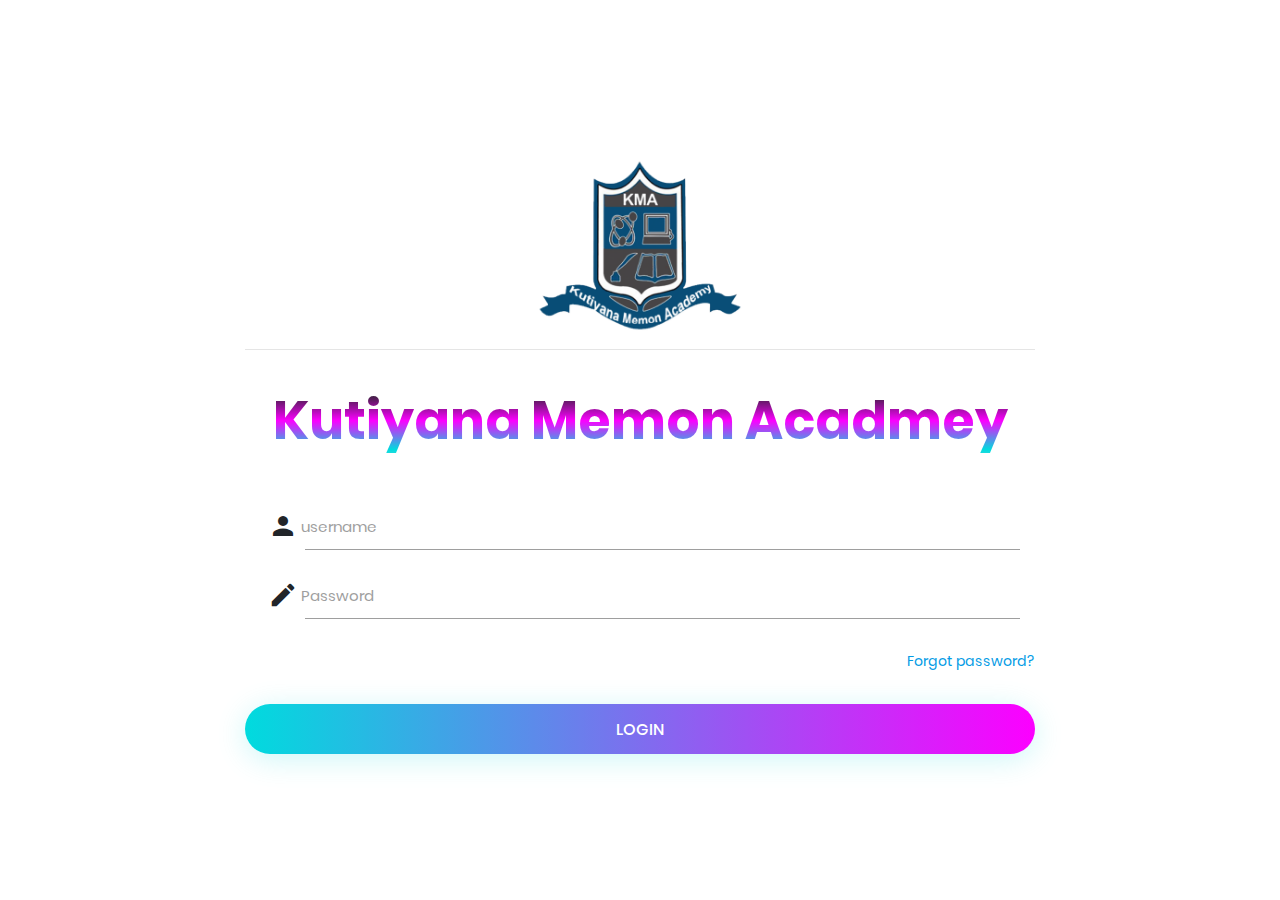
<file: index.html>
<!DOCTYPE html>
<html lang="en">
<head>
	<title>Login V4</title>
	<meta charset="UTF-8">
	<meta name="viewport" content="width=device-width, initial-scale=1">
<!--===============================================================================================-->	
	<link rel="icon" type="image/png" href="images/icons/favicon.ico"/>
<!--===============================================================================================-->
	<link rel="stylesheet" type="text/css" href="vendor/bootstrap/css/bootstrap.min.css">
<!--===============================================================================================-->
	<link rel="stylesheet" type="text/css" href="fonts/font-awesome-4.7.0/css/font-awesome.min.css">
<!--===============================================================================================-->
	<link rel="stylesheet" type="text/css" href="fonts/iconic/css/material-design-iconic-font.min.css">
<!--===============================================================================================-->
	<link rel="stylesheet" type="text/css" href="vendor/animate/animate.css">
	<link rel="stylesheet" type="text/css" href="css/util.css">
	<link rel="stylesheet" type="text/css" href="css/main.css">
	<link rel="stylesheet" href="css/materialize.css">
	<!--Import Google Icon Font-->
	<link href="https://fonts.googleapis.com/icon?family=Material+Icons" rel="stylesheet">

<!--===============================================================================================-->
</head>
<body>
	
	<div class="limiter">
		<div class="container-login100" id="bg" style=" ">
			
			<div class="wrap-login100 p-l-55 p-r-55 p-t-65 p-b-54 animated zoomIn center">
				<img src="/images/km.png" alt="logo " width="30%" class="">
				<form class="login100-form validate-form ">
				
					<hr/>
					<span class="login100-form-title   ">
						<h1 style="text-align:center;  " class=" main-txt p-b-29">Kutiyana Memon Acadmey</h1>
					</span>
<!-- 
					<div class="wrap-input100 validate-input m-b-23" data-validate = "Username is reauired">
						<span class="label-input100">Username</span>
						<input class="input100" type="text" name="username" placeholder="Type your username">
						<span class="focus-input100" data-symbol="&#xf206;"></span>
					</div>

					<div class="wrap-input100 validate-input" data-validate="Password is required">
						<span class="label-input100">Password</span>
						<input class="input100" type="password" name="pass" placeholder="Type your password">
						<span class="focus-input100" data-symbol="&#xf190;"></span>
					</div> -->
					<div class="input-field col s12">
						<i class=" large material-icons prefix">person</i>
						
						<input id="username" type="text" class="validate">
						<label for="username">username</label>
					  </div>
					  <div class="input-field col s12">
						<i class="material-icons prefix">mode_edit</i>
						<input id="password" type="password" class="validate">
						<label for="password">Password</label>
						
					  </div>
					
					<div class="text-right p-t-8 p-b-31">
						<a href="quiz.html">
							Forgot password?
						</a>
					</div>
					
					<div class="container-login100-form-btn">
						<div class="wrap-login100-form-btn">
							<div class="login100-form-bgbtn"></div>
							<button  class="login100-form-btn">
								Login
							</button>
						</div>
					</div>

					
					</div>
				</form>
			</div>
		</div>
	</div>
	

	<div id="dropDownSelect1"></div>
	
<!--===============================================================================================-->
	<script src="vendor/jquery/jquery-3.2.1.min.js"></script>
<!--===============================================================================================-->
	<script src="vendor/animsition/js/animsition.min.js"></script>
<!--===============================================================================================-->
	<script src="vendor/bootstrap/js/popper.js"></script>
	<script src="vendor/bootstrap/js/bootstrap.min.js"></script>
<!--===============================================================================================-->

<!--===============================================================================================-->
	<script src="js/main.js"></script>
	<script src="js/materialize.js"></script>

</body>
</html>
</file>
<file: css/util.css>
/*[ FONT SIZE ]
///////////////////////////////////////////////////////////
*/
.fs-1 {font-size: 1px;}
.fs-2 {font-size: 2px;}
.fs-3 {font-size: 3px;}
.fs-4 {font-size: 4px;}
.fs-5 {font-size: 5px;}
.fs-6 {font-size: 6px;}
.fs-7 {font-size: 7px;}
.fs-8 {font-size: 8px;}
.fs-9 {font-size: 9px;}
.fs-10 {font-size: 10px;}
.fs-11 {font-size: 11px;}
.fs-12 {font-size: 12px;}
.fs-13 {font-size: 13px;}
.fs-14 {font-size: 14px;}
.fs-15 {font-size: 15px;}
.fs-16 {font-size: 16px;}
.fs-17 {font-size: 17px;}
.fs-18 {font-size: 18px;}
.fs-19 {font-size: 19px;}
.fs-20 {font-size: 20px;}
.fs-21 {font-size: 21px;}
.fs-22 {font-size: 22px;}
.fs-23 {font-size: 23px;}
.fs-24 {font-size: 24px;}
.fs-25 {font-size: 25px;}
.fs-26 {font-size: 26px;}
.fs-27 {font-size: 27px;}
.fs-28 {font-size: 28px;}
.fs-29 {font-size: 29px;}
.fs-30 {font-size: 30px;}
.fs-31 {font-size: 31px;}
.fs-32 {font-size: 32px;}
.fs-33 {font-size: 33px;}
.fs-34 {font-size: 34px;}
.fs-35 {font-size: 35px;}
.fs-36 {font-size: 36px;}
.fs-37 {font-size: 37px;}
.fs-38 {font-size: 38px;}
.fs-39 {font-size: 39px;}
.fs-40 {font-size: 40px;}
.fs-41 {font-size: 41px;}
.fs-42 {font-size: 42px;}
.fs-43 {font-size: 43px;}
.fs-44 {font-size: 44px;}
.fs-45 {font-size: 45px;}
.fs-46 {font-size: 46px;}
.fs-47 {font-size: 47px;}
.fs-48 {font-size: 48px;}
.fs-49 {font-size: 49px;}
.fs-50 {font-size: 50px;}
.fs-51 {font-size: 51px;}
.fs-52 {font-size: 52px;}
.fs-53 {font-size: 53px;}
.fs-54 {font-size: 54px;}
.fs-55 {font-size: 55px;}
.fs-56 {font-size: 56px;}
.fs-57 {font-size: 57px;}
.fs-58 {font-size: 58px;}
.fs-59 {font-size: 59px;}
.fs-60 {font-size: 60px;}
.fs-61 {font-size: 61px;}
.fs-62 {font-size: 62px;}
.fs-63 {font-size: 63px;}
.fs-64 {font-size: 64px;}
.fs-65 {font-size: 65px;}
.fs-66 {font-size: 66px;}
.fs-67 {font-size: 67px;}
.fs-68 {font-size: 68px;}
.fs-69 {font-size: 69px;}
.fs-70 {font-size: 70px;}
.fs-71 {font-size: 71px;}
.fs-72 {font-size: 72px;}
.fs-73 {font-size: 73px;}
.fs-74 {font-size: 74px;}
.fs-75 {font-size: 75px;}
.fs-76 {font-size: 76px;}
.fs-77 {font-size: 77px;}
.fs-78 {font-size: 78px;}
.fs-79 {font-size: 79px;}
.fs-80 {font-size: 80px;}
.fs-81 {font-size: 81px;}
.fs-82 {font-size: 82px;}
.fs-83 {font-size: 83px;}
.fs-84 {font-size: 84px;}
.fs-85 {font-size: 85px;}
.fs-86 {font-size: 86px;}
.fs-87 {font-size: 87px;}
.fs-88 {font-size: 88px;}
.fs-89 {font-size: 89px;}
.fs-90 {font-size: 90px;}
.fs-91 {font-size: 91px;}
.fs-92 {font-size: 92px;}
.fs-93 {font-size: 93px;}
.fs-94 {font-size: 94px;}
.fs-95 {font-size: 95px;}
.fs-96 {font-size: 96px;}
.fs-97 {font-size: 97px;}
.fs-98 {font-size: 98px;}
.fs-99 {font-size: 99px;}
.fs-100 {font-size: 100px;}
.fs-101 {font-size: 101px;}
.fs-102 {font-size: 102px;}
.fs-103 {font-size: 103px;}
.fs-104 {font-size: 104px;}
.fs-105 {font-size: 105px;}
.fs-106 {font-size: 106px;}
.fs-107 {font-size: 107px;}
.fs-108 {font-size: 108px;}
.fs-109 {font-size: 109px;}
.fs-110 {font-size: 110px;}
.fs-111 {font-size: 111px;}
.fs-112 {font-size: 112px;}
.fs-113 {font-size: 113px;}
.fs-114 {font-size: 114px;}
.fs-115 {font-size: 115px;}
.fs-116 {font-size: 116px;}
.fs-117 {font-size: 117px;}
.fs-118 {font-size: 118px;}
.fs-119 {font-size: 119px;}
.fs-120 {font-size: 120px;}
.fs-121 {font-size: 121px;}
.fs-122 {font-size: 122px;}
.fs-123 {font-size: 123px;}
.fs-124 {font-size: 124px;}
.fs-125 {font-size: 125px;}
.fs-126 {font-size: 126px;}
.fs-127 {font-size: 127px;}
.fs-128 {font-size: 128px;}
.fs-129 {font-size: 129px;}
.fs-130 {font-size: 130px;}
.fs-131 {font-size: 131px;}
.fs-132 {font-size: 132px;}
.fs-133 {font-size: 133px;}
.fs-134 {font-size: 134px;}
.fs-135 {font-size: 135px;}
.fs-136 {font-size: 136px;}
.fs-137 {font-size: 137px;}
.fs-138 {font-size: 138px;}
.fs-139 {font-size: 139px;}
.fs-140 {font-size: 140px;}
.fs-141 {font-size: 141px;}
.fs-142 {font-size: 142px;}
.fs-143 {font-size: 143px;}
.fs-144 {font-size: 144px;}
.fs-145 {font-size: 145px;}
.fs-146 {font-size: 146px;}
.fs-147 {font-size: 147px;}
.fs-148 {font-size: 148px;}
.fs-149 {font-size: 149px;}
.fs-150 {font-size: 150px;}
.fs-151 {font-size: 151px;}
.fs-152 {font-size: 152px;}
.fs-153 {font-size: 153px;}
.fs-154 {font-size: 154px;}
.fs-155 {font-size: 155px;}
.fs-156 {font-size: 156px;}
.fs-157 {font-size: 157px;}
.fs-158 {font-size: 158px;}
.fs-159 {font-size: 159px;}
.fs-160 {font-size: 160px;}
.fs-161 {font-size: 161px;}
.fs-162 {font-size: 162px;}
.fs-163 {font-size: 163px;}
.fs-164 {font-size: 164px;}
.fs-165 {font-size: 165px;}
.fs-166 {font-size: 166px;}
.fs-167 {font-size: 167px;}
.fs-168 {font-size: 168px;}
.fs-169 {font-size: 169px;}
.fs-170 {font-size: 170px;}
.fs-171 {font-size: 171px;}
.fs-172 {font-size: 172px;}
.fs-173 {font-size: 173px;}
.fs-174 {font-size: 174px;}
.fs-175 {font-size: 175px;}
.fs-176 {font-size: 176px;}
.fs-177 {font-size: 177px;}
.fs-178 {font-size: 178px;}
.fs-179 {font-size: 179px;}
.fs-180 {font-size: 180px;}
.fs-181 {font-size: 181px;}
.fs-182 {font-size: 182px;}
.fs-183 {font-size: 183px;}
.fs-184 {font-size: 184px;}
.fs-185 {font-size: 185px;}
.fs-186 {font-size: 186px;}
.fs-187 {font-size: 187px;}
.fs-188 {font-size: 188px;}
.fs-189 {font-size: 189px;}
.fs-190 {font-size: 190px;}
.fs-191 {font-size: 191px;}
.fs-192 {font-size: 192px;}
.fs-193 {font-size: 193px;}
.fs-194 {font-size: 194px;}
.fs-195 {font-size: 195px;}
.fs-196 {font-size: 196px;}
.fs-197 {font-size: 197px;}
.fs-198 {font-size: 198px;}
.fs-199 {font-size: 199px;}
.fs-200 {font-size: 200px;}

/*[ PADDING ]
///////////////////////////////////////////////////////////
*/
.p-t-0 {padding-top: 0px;}
.p-t-1 {padding-top: 1px;}
.p-t-2 {padding-top: 2px;}
.p-t-3 {padding-top: 3px;}
.p-t-4 {padding-top: 4px;}
.p-t-5 {padding-top: 5px;}
.p-t-6 {padding-top: 6px;}
.p-t-7 {padding-top: 7px;}
.p-t-8 {padding-top: 8px;}
.p-t-9 {padding-top: 9px;}
.p-t-10 {padding-top: 10px;}
.p-t-11 {padding-top: 11px;}
.p-t-12 {padding-top: 12px;}
.p-t-13 {padding-top: 13px;}
.p-t-14 {padding-top: 14px;}
.p-t-15 {padding-top: 15px;}
.p-t-16 {padding-top: 16px;}
.p-t-17 {padding-top: 17px;}
.p-t-18 {padding-top: 18px;}
.p-t-19 {padding-top: 19px;}
.p-t-20 {padding-top: 20px;}
.p-t-21 {padding-top: 21px;}
.p-t-22 {padding-top: 22px;}
.p-t-23 {padding-top: 23px;}
.p-t-24 {padding-top: 24px;}
.p-t-25 {padding-top: 25px;}
.p-t-26 {padding-top: 26px;}
.p-t-27 {padding-top: 27px;}
.p-t-28 {padding-top: 28px;}
.p-t-29 {padding-top: 29px;}
.p-t-30 {padding-top: 30px;}
.p-t-31 {padding-top: 31px;}
.p-t-32 {padding-top: 32px;}
.p-t-33 {padding-top: 33px;}
.p-t-34 {padding-top: 34px;}
.p-t-35 {padding-top: 35px;}
.p-t-36 {padding-top: 36px;}
.p-t-37 {padding-top: 37px;}
.p-t-38 {padding-top: 38px;}
.p-t-39 {padding-top: 39px;}
.p-t-40 {padding-top: 40px;}
.p-t-41 {padding-top: 41px;}
.p-t-42 {padding-top: 42px;}
.p-t-43 {padding-top: 43px;}
.p-t-44 {padding-top: 44px;}
.p-t-45 {padding-top: 45px;}
.p-t-46 {padding-top: 46px;}
.p-t-47 {padding-top: 47px;}
.p-t-48 {padding-top: 48px;}
.p-t-49 {padding-top: 49px;}
.p-t-50 {padding-top: 50px;}
.p-t-51 {padding-top: 51px;}
.p-t-52 {padding-top: 52px;}
.p-t-53 {padding-top: 53px;}
.p-t-54 {padding-top: 54px;}
.p-t-55 {padding-top: 55px;}
.p-t-56 {padding-top: 56px;}
.p-t-57 {padding-top: 57px;}
.p-t-58 {padding-top: 58px;}
.p-t-59 {padding-top: 59px;}
.p-t-60 {padding-top: 60px;}
.p-t-61 {padding-top: 61px;}
.p-t-62 {padding-top: 62px;}
.p-t-63 {padding-top: 63px;}
.p-t-64 {padding-top: 64px;}
.p-t-65 {padding-top: 65px;}
.p-t-66 {padding-top: 66px;}
.p-t-67 {padding-top: 67px;}
.p-t-68 {padding-top: 68px;}
.p-t-69 {padding-top: 69px;}
.p-t-70 {padding-top: 70px;}
.p-t-71 {padding-top: 71px;}
.p-t-72 {padding-top: 72px;}
.p-t-73 {padding-top: 73px;}
.p-t-74 {padding-top: 74px;}
.p-t-75 {padding-top: 75px;}
.p-t-76 {padding-top: 76px;}
.p-t-77 {padding-top: 77px;}
.p-t-78 {padding-top: 78px;}
.p-t-79 {padding-top: 79px;}
.p-t-80 {padding-top: 80px;}
.p-t-81 {padding-top: 81px;}
.p-t-82 {padding-top: 82px;}
.p-t-83 {padding-top: 83px;}
.p-t-84 {padding-top: 84px;}
.p-t-85 {padding-top: 85px;}
.p-t-86 {padding-top: 86px;}
.p-t-87 {padding-top: 87px;}
.p-t-88 {padding-top: 88px;}
.p-t-89 {padding-top: 89px;}
.p-t-90 {padding-top: 90px;}
.p-t-91 {padding-top: 91px;}
.p-t-92 {padding-top: 92px;}
.p-t-93 {padding-top: 93px;}
.p-t-94 {padding-top: 94px;}
.p-t-95 {padding-top: 95px;}
.p-t-96 {padding-top: 96px;}
.p-t-97 {padding-top: 97px;}
.p-t-98 {padding-top: 98px;}
.p-t-99 {padding-top: 99px;}
.p-t-100 {padding-top: 100px;}
.p-t-101 {padding-top: 101px;}
.p-t-102 {padding-top: 102px;}
.p-t-103 {padding-top: 103px;}
.p-t-104 {padding-top: 104px;}
.p-t-105 {padding-top: 105px;}
.p-t-106 {padding-top: 106px;}
.p-t-107 {padding-top: 107px;}
.p-t-108 {padding-top: 108px;}
.p-t-109 {padding-top: 109px;}
.p-t-110 {padding-top: 110px;}
.p-t-111 {padding-top: 111px;}
.p-t-112 {padding-top: 112px;}
.p-t-113 {padding-top: 113px;}
.p-t-114 {padding-top: 114px;}
.p-t-115 {padding-top: 115px;}
.p-t-116 {padding-top: 116px;}
.p-t-117 {padding-top: 117px;}
.p-t-118 {padding-top: 118px;}
.p-t-119 {padding-top: 119px;}
.p-t-120 {padding-top: 120px;}
.p-t-121 {padding-top: 121px;}
.p-t-122 {padding-top: 122px;}
.p-t-123 {padding-top: 123px;}
.p-t-124 {padding-top: 124px;}
.p-t-125 {padding-top: 125px;}
.p-t-126 {padding-top: 126px;}
.p-t-127 {padding-top: 127px;}
.p-t-128 {padding-top: 128px;}
.p-t-129 {padding-top: 129px;}
.p-t-130 {padding-top: 130px;}
.p-t-131 {padding-top: 131px;}
.p-t-132 {padding-top: 132px;}
.p-t-133 {padding-top: 133px;}
.p-t-134 {padding-top: 134px;}
.p-t-135 {padding-top: 135px;}
.p-t-136 {padding-top: 136px;}
.p-t-137 {padding-top: 137px;}
.p-t-138 {padding-top: 138px;}
.p-t-139 {padding-top: 139px;}
.p-t-140 {padding-top: 140px;}
.p-t-141 {padding-top: 141px;}
.p-t-142 {padding-top: 142px;}
.p-t-143 {padding-top: 143px;}
.p-t-144 {padding-top: 144px;}
.p-t-145 {padding-top: 145px;}
.p-t-146 {padding-top: 146px;}
.p-t-147 {padding-top: 147px;}
.p-t-148 {padding-top: 148px;}
.p-t-149 {padding-top: 149px;}
.p-t-150 {padding-top: 150px;}
.p-t-151 {padding-top: 151px;}
.p-t-152 {padding-top: 152px;}
.p-t-153 {padding-top: 153px;}
.p-t-154 {padding-top: 154px;}
.p-t-155 {padding-top: 155px;}
.p-t-156 {padding-top: 156px;}
.p-t-157 {padding-top: 157px;}
.p-t-158 {padding-top: 158px;}
.p-t-159 {padding-top: 159px;}
.p-t-160 {padding-top: 160px;}
.p-t-161 {padding-top: 161px;}
.p-t-162 {padding-top: 162px;}
.p-t-163 {padding-top: 163px;}
.p-t-164 {padding-top: 164px;}
.p-t-165 {padding-top: 165px;}
.p-t-166 {padding-top: 166px;}
.p-t-167 {padding-top: 167px;}
.p-t-168 {padding-top: 168px;}
.p-t-169 {padding-top: 169px;}
.p-t-170 {padding-top: 170px;}
.p-t-171 {padding-top: 171px;}
.p-t-172 {padding-top: 172px;}
.p-t-173 {padding-top: 173px;}
.p-t-174 {padding-top: 174px;}
.p-t-175 {padding-top: 175px;}
.p-t-176 {padding-top: 176px;}
.p-t-177 {padding-top: 177px;}
.p-t-178 {padding-top: 178px;}
.p-t-179 {padding-top: 179px;}
.p-t-180 {padding-top: 180px;}
.p-t-181 {padding-top: 181px;}
.p-t-182 {padding-top: 182px;}
.p-t-183 {padding-top: 183px;}
.p-t-184 {padding-top: 184px;}
.p-t-185 {padding-top: 185px;}
.p-t-186 {padding-top: 186px;}
.p-t-187 {padding-top: 187px;}
.p-t-188 {padding-top: 188px;}
.p-t-189 {padding-top: 189px;}
.p-t-190 {padding-top: 190px;}
.p-t-191 {padding-top: 191px;}
.p-t-192 {padding-top: 192px;}
.p-t-193 {padding-top: 193px;}
.p-t-194 {padding-top: 194px;}
.p-t-195 {padding-top: 195px;}
.p-t-196 {padding-top: 196px;}
.p-t-197 {padding-top: 197px;}
.p-t-198 {padding-top: 198px;}
.p-t-199 {padding-top: 199px;}
.p-t-200 {padding-top: 200px;}
.p-t-201 {padding-top: 201px;}
.p-t-202 {padding-top: 202px;}
.p-t-203 {padding-top: 203px;}
.p-t-204 {padding-top: 204px;}
.p-t-205 {padding-top: 205px;}
.p-t-206 {padding-top: 206px;}
.p-t-207 {padding-top: 207px;}
.p-t-208 {padding-top: 208px;}
.p-t-209 {padding-top: 209px;}
.p-t-210 {padding-top: 210px;}
.p-t-211 {padding-top: 211px;}
.p-t-212 {padding-top: 212px;}
.p-t-213 {padding-top: 213px;}
.p-t-214 {padding-top: 214px;}
.p-t-215 {padding-top: 215px;}
.p-t-216 {padding-top: 216px;}
.p-t-217 {padding-top: 217px;}
.p-t-218 {padding-top: 218px;}
.p-t-219 {padding-top: 219px;}
.p-t-220 {padding-top: 220px;}
.p-t-221 {padding-top: 221px;}
.p-t-222 {padding-top: 222px;}
.p-t-223 {padding-top: 223px;}
.p-t-224 {padding-top: 224px;}
.p-t-225 {padding-top: 225px;}
.p-t-226 {padding-top: 226px;}
.p-t-227 {padding-top: 227px;}
.p-t-228 {padding-top: 228px;}
.p-t-229 {padding-top: 229px;}
.p-t-230 {padding-top: 230px;}
.p-t-231 {padding-top: 231px;}
.p-t-232 {padding-top: 232px;}
.p-t-233 {padding-top: 233px;}
.p-t-234 {padding-top: 234px;}
.p-t-235 {padding-top: 235px;}
.p-t-236 {padding-top: 236px;}
.p-t-237 {padding-top: 237px;}
.p-t-238 {padding-top: 238px;}
.p-t-239 {padding-top: 239px;}
.p-t-240 {padding-top: 240px;}
.p-t-241 {padding-top: 241px;}
.p-t-242 {padding-top: 242px;}
.p-t-243 {padding-top: 243px;}
.p-t-244 {padding-top: 244px;}
.p-t-245 {padding-top: 245px;}
.p-t-246 {padding-top: 246px;}
.p-t-247 {padding-top: 247px;}
.p-t-248 {padding-top: 248px;}
.p-t-249 {padding-top: 249px;}
.p-t-250 {padding-top: 250px;}
.p-b-0 {padding-bottom: 0px;}
.p-b-1 {padding-bottom: 1px;}
.p-b-2 {padding-bottom: 2px;}
.p-b-3 {padding-bottom: 3px;}
.p-b-4 {padding-bottom: 4px;}
.p-b-5 {padding-bottom: 5px;}
.p-b-6 {padding-bottom: 6px;}
.p-b-7 {padding-bottom: 7px;}
.p-b-8 {padding-bottom: 8px;}
.p-b-9 {padding-bottom: 9px;}
.p-b-10 {padding-bottom: 10px;}
.p-b-11 {padding-bottom: 11px;}
.p-b-12 {padding-bottom: 12px;}
.p-b-13 {padding-bottom: 13px;}
.p-b-14 {padding-bottom: 14px;}
.p-b-15 {padding-bottom: 15px;}
.p-b-16 {padding-bottom: 16px;}
.p-b-17 {padding-bottom: 17px;}
.p-b-18 {padding-bottom: 18px;}
.p-b-19 {padding-bottom: 19px;}
.p-b-20 {padding-bottom: 20px;}
.p-b-21 {padding-bottom: 21px;}
.p-b-22 {padding-bottom: 22px;}
.p-b-23 {padding-bottom: 23px;}
.p-b-24 {padding-bottom: 24px;}
.p-b-25 {padding-bottom: 25px;}
.p-b-26 {padding-bottom: 26px;}
.p-b-27 {padding-bottom: 27px;}
.p-b-28 {padding-bottom: 28px;}
.p-b-29 {padding-bottom: 29px;}
.p-b-30 {padding-bottom: 30px;}
.p-b-31 {padding-bottom: 31px;}
.p-b-32 {padding-bottom: 32px;}
.p-b-33 {padding-bottom: 33px;}
.p-b-34 {padding-bottom: 34px;}
.p-b-35 {padding-bottom: 35px;}
.p-b-36 {padding-bottom: 36px;}
.p-b-37 {padding-bottom: 37px;}
.p-b-38 {padding-bottom: 38px;}
.p-b-39 {padding-bottom: 39px;}
.p-b-40 {padding-bottom: 40px;}
.p-b-41 {padding-bottom: 41px;}
.p-b-42 {padding-bottom: 42px;}
.p-b-43 {padding-bottom: 43px;}
.p-b-44 {padding-bottom: 44px;}
.p-b-45 {padding-bottom: 45px;}
.p-b-46 {padding-bottom: 46px;}
.p-b-47 {padding-bottom: 47px;}
.p-b-48 {padding-bottom: 48px;}
.p-b-49 {padding-bottom: 49px;}
.p-b-50 {padding-bottom: 50px;}
.p-b-51 {padding-bottom: 51px;}
.p-b-52 {padding-bottom: 52px;}
.p-b-53 {padding-bottom: 53px;}
.p-b-54 {padding-bottom: 54px;}
.p-b-55 {padding-bottom: 55px;}
.p-b-56 {padding-bottom: 56px;}
.p-b-57 {padding-bottom: 57px;}
.p-b-58 {padding-bottom: 58px;}
.p-b-59 {padding-bottom: 59px;}
.p-b-60 {padding-bottom: 60px;}
.p-b-61 {padding-bottom: 61px;}
.p-b-62 {padding-bottom: 62px;}
.p-b-63 {padding-bottom: 63px;}
.p-b-64 {padding-bottom: 64px;}
.p-b-65 {padding-bottom: 65px;}
.p-b-66 {padding-bottom: 66px;}
.p-b-67 {padding-bottom: 67px;}
.p-b-68 {padding-bottom: 68px;}
.p-b-69 {padding-bottom: 69px;}
.p-b-70 {padding-bottom: 70px;}
.p-b-71 {padding-bottom: 71px;}
.p-b-72 {padding-bottom: 72px;}
.p-b-73 {padding-bottom: 73px;}
.p-b-74 {padding-bottom: 74px;}
.p-b-75 {padding-bottom: 75px;}
.p-b-76 {padding-bottom: 76px;}
.p-b-77 {padding-bottom: 77px;}
.p-b-78 {padding-bottom: 78px;}
.p-b-79 {padding-bottom: 79px;}
.p-b-80 {padding-bottom: 80px;}
.p-b-81 {padding-bottom: 81px;}
.p-b-82 {padding-bottom: 82px;}
.p-b-83 {padding-bottom: 83px;}
.p-b-84 {padding-bottom: 84px;}
.p-b-85 {padding-bottom: 85px;}
.p-b-86 {padding-bottom: 86px;}
.p-b-87 {padding-bottom: 87px;}
.p-b-88 {padding-bottom: 88px;}
.p-b-89 {padding-bottom: 89px;}
.p-b-90 {padding-bottom: 90px;}
.p-b-91 {padding-bottom: 91px;}
.p-b-92 {padding-bottom: 92px;}
.p-b-93 {padding-bottom: 93px;}
.p-b-94 {padding-bottom: 94px;}
.p-b-95 {padding-bottom: 95px;}
.p-b-96 {padding-bottom: 96px;}
.p-b-97 {padding-bottom: 97px;}
.p-b-98 {padding-bottom: 98px;}
.p-b-99 {padding-bottom: 99px;}
.p-b-100 {padding-bottom: 100px;}
.p-b-101 {padding-bottom: 101px;}
.p-b-102 {padding-bottom: 102px;}
.p-b-103 {padding-bottom: 103px;}
.p-b-104 {padding-bottom: 104px;}
.p-b-105 {padding-bottom: 105px;}
.p-b-106 {padding-bottom: 106px;}
.p-b-107 {padding-bottom: 107px;}
.p-b-108 {padding-bottom: 108px;}
.p-b-109 {padding-bottom: 109px;}
.p-b-110 {padding-bottom: 110px;}
.p-b-111 {padding-bottom: 111px;}
.p-b-112 {padding-bottom: 112px;}
.p-b-113 {padding-bottom: 113px;}
.p-b-114 {padding-bottom: 114px;}
.p-b-115 {padding-bottom: 115px;}
.p-b-116 {padding-bottom: 116px;}
.p-b-117 {padding-bottom: 117px;}
.p-b-118 {padding-bottom: 118px;}
.p-b-119 {padding-bottom: 119px;}
.p-b-120 {padding-bottom: 120px;}
.p-b-121 {padding-bottom: 121px;}
.p-b-122 {padding-bottom: 122px;}
.p-b-123 {padding-bottom: 123px;}
.p-b-124 {padding-bottom: 124px;}
.p-b-125 {padding-bottom: 125px;}
.p-b-126 {padding-bottom: 126px;}
.p-b-127 {padding-bottom: 127px;}
.p-b-128 {padding-bottom: 128px;}
.p-b-129 {padding-bottom: 129px;}
.p-b-130 {padding-bottom: 130px;}
.p-b-131 {padding-bottom: 131px;}
.p-b-132 {padding-bottom: 132px;}
.p-b-133 {padding-bottom: 133px;}
.p-b-134 {padding-bottom: 134px;}
.p-b-135 {padding-bottom: 135px;}
.p-b-136 {padding-bottom: 136px;}
.p-b-137 {padding-bottom: 137px;}
.p-b-138 {padding-bottom: 138px;}
.p-b-139 {padding-bottom: 139px;}
.p-b-140 {padding-bottom: 140px;}
.p-b-141 {padding-bottom: 141px;}
.p-b-142 {padding-bottom: 142px;}
.p-b-143 {padding-bottom: 143px;}
.p-b-144 {padding-bottom: 144px;}
.p-b-145 {padding-bottom: 145px;}
.p-b-146 {padding-bottom: 146px;}
.p-b-147 {padding-bottom: 147px;}
.p-b-148 {padding-bottom: 148px;}
.p-b-149 {padding-bottom: 149px;}
.p-b-150 {padding-bottom: 150px;}
.p-b-151 {padding-bottom: 151px;}
.p-b-152 {padding-bottom: 152px;}
.p-b-153 {padding-bottom: 153px;}
.p-b-154 {padding-bottom: 154px;}
.p-b-155 {padding-bottom: 155px;}
.p-b-156 {padding-bottom: 156px;}
.p-b-157 {padding-bottom: 157px;}
.p-b-158 {padding-bottom: 158px;}
.p-b-159 {padding-bottom: 159px;}
.p-b-160 {padding-bottom: 160px;}
.p-b-161 {padding-bottom: 161px;}
.p-b-162 {padding-bottom: 162px;}
.p-b-163 {padding-bottom: 163px;}
.p-b-164 {padding-bottom: 164px;}
.p-b-165 {padding-bottom: 165px;}
.p-b-166 {padding-bottom: 166px;}
.p-b-167 {padding-bottom: 167px;}
.p-b-168 {padding-bottom: 168px;}
.p-b-169 {padding-bottom: 169px;}
.p-b-170 {padding-bottom: 170px;}
.p-b-171 {padding-bottom: 171px;}
.p-b-172 {padding-bottom: 172px;}
.p-b-173 {padding-bottom: 173px;}
.p-b-174 {padding-bottom: 174px;}
.p-b-175 {padding-bottom: 175px;}
.p-b-176 {padding-bottom: 176px;}
.p-b-177 {padding-bottom: 177px;}
.p-b-178 {padding-bottom: 178px;}
.p-b-179 {padding-bottom: 179px;}
.p-b-180 {padding-bottom: 180px;}
.p-b-181 {padding-bottom: 181px;}
.p-b-182 {padding-bottom: 182px;}
.p-b-183 {padding-bottom: 183px;}
.p-b-184 {padding-bottom: 184px;}
.p-b-185 {padding-bottom: 185px;}
.p-b-186 {padding-bottom: 186px;}
.p-b-187 {padding-bottom: 187px;}
.p-b-188 {padding-bottom: 188px;}
.p-b-189 {padding-bottom: 189px;}
.p-b-190 {padding-bottom: 190px;}
.p-b-191 {padding-bottom: 191px;}
.p-b-192 {padding-bottom: 192px;}
.p-b-193 {padding-bottom: 193px;}
.p-b-194 {padding-bottom: 194px;}
.p-b-195 {padding-bottom: 195px;}
.p-b-196 {padding-bottom: 196px;}
.p-b-197 {padding-bottom: 197px;}
.p-b-198 {padding-bottom: 198px;}
.p-b-199 {padding-bottom: 199px;}
.p-b-200 {padding-bottom: 200px;}
.p-b-201 {padding-bottom: 201px;}
.p-b-202 {padding-bottom: 202px;}
.p-b-203 {padding-bottom: 203px;}
.p-b-204 {padding-bottom: 204px;}
.p-b-205 {padding-bottom: 205px;}
.p-b-206 {padding-bottom: 206px;}
.p-b-207 {padding-bottom: 207px;}
.p-b-208 {padding-bottom: 208px;}
.p-b-209 {padding-bottom: 209px;}
.p-b-210 {padding-bottom: 210px;}
.p-b-211 {padding-bottom: 211px;}
.p-b-212 {padding-bottom: 212px;}
.p-b-213 {padding-bottom: 213px;}
.p-b-214 {padding-bottom: 214px;}
.p-b-215 {padding-bottom: 215px;}
.p-b-216 {padding-bottom: 216px;}
.p-b-217 {padding-bottom: 217px;}
.p-b-218 {padding-bottom: 218px;}
.p-b-219 {padding-bottom: 219px;}
.p-b-220 {padding-bottom: 220px;}
.p-b-221 {padding-bottom: 221px;}
.p-b-222 {padding-bottom: 222px;}
.p-b-223 {padding-bottom: 223px;}
.p-b-224 {padding-bottom: 224px;}
.p-b-225 {padding-bottom: 225px;}
.p-b-226 {padding-bottom: 226px;}
.p-b-227 {padding-bottom: 227px;}
.p-b-228 {padding-bottom: 228px;}
.p-b-229 {padding-bottom: 229px;}
.p-b-230 {padding-bottom: 230px;}
.p-b-231 {padding-bottom: 231px;}
.p-b-232 {padding-bottom: 232px;}
.p-b-233 {padding-bottom: 233px;}
.p-b-234 {padding-bottom: 234px;}
.p-b-235 {padding-bottom: 235px;}
.p-b-236 {padding-bottom: 236px;}
.p-b-237 {padding-bottom: 237px;}
.p-b-238 {padding-bottom: 238px;}
.p-b-239 {padding-bottom: 239px;}
.p-b-240 {padding-bottom: 240px;}
.p-b-241 {padding-bottom: 241px;}
.p-b-242 {padding-bottom: 242px;}
.p-b-243 {padding-bottom: 243px;}
.p-b-244 {padding-bottom: 244px;}
.p-b-245 {padding-bottom: 245px;}
.p-b-246 {padding-bottom: 246px;}
.p-b-247 {padding-bottom: 247px;}
.p-b-248 {padding-bottom: 248px;}
.p-b-249 {padding-bottom: 249px;}
.p-b-250 {padding-bottom: 250px;}
.p-l-0 {padding-left: 0px;}
.p-l-1 {padding-left: 1px;}
.p-l-2 {padding-left: 2px;}
.p-l-3 {padding-left: 3px;}
.p-l-4 {padding-left: 4px;}
.p-l-5 {padding-left: 5px;}
.p-l-6 {padding-left: 6px;}
.p-l-7 {padding-left: 7px;}
.p-l-8 {padding-left: 8px;}
.p-l-9 {padding-left: 9px;}
.p-l-10 {padding-left: 10px;}
.p-l-11 {padding-left: 11px;}
.p-l-12 {padding-left: 12px;}
.p-l-13 {padding-left: 13px;}
.p-l-14 {padding-left: 14px;}
.p-l-15 {padding-left: 15px;}
.p-l-16 {padding-left: 16px;}
.p-l-17 {padding-left: 17px;}
.p-l-18 {padding-left: 18px;}
.p-l-19 {padding-left: 19px;}
.p-l-20 {padding-left: 20px;}
.p-l-21 {padding-left: 21px;}
.p-l-22 {padding-left: 22px;}
.p-l-23 {padding-left: 23px;}
.p-l-24 {padding-left: 24px;}
.p-l-25 {padding-left: 25px;}
.p-l-26 {padding-left: 26px;}
.p-l-27 {padding-left: 27px;}
.p-l-28 {padding-left: 28px;}
.p-l-29 {padding-left: 29px;}
.p-l-30 {padding-left: 30px;}
.p-l-31 {padding-left: 31px;}
.p-l-32 {padding-left: 32px;}
.p-l-33 {padding-left: 33px;}
.p-l-34 {padding-left: 34px;}
.p-l-35 {padding-left: 35px;}
.p-l-36 {padding-left: 36px;}
.p-l-37 {padding-left: 37px;}
.p-l-38 {padding-left: 38px;}
.p-l-39 {padding-left: 39px;}
.p-l-40 {padding-left: 40px;}
.p-l-41 {padding-left: 41px;}
.p-l-42 {padding-left: 42px;}
.p-l-43 {padding-left: 43px;}
.p-l-44 {padding-left: 44px;}
.p-l-45 {padding-left: 45px;}
.p-l-46 {padding-left: 46px;}
.p-l-47 {padding-left: 47px;}
.p-l-48 {padding-left: 48px;}
.p-l-49 {padding-left: 49px;}
.p-l-50 {padding-left: 50px;}
.p-l-51 {padding-left: 51px;}
.p-l-52 {padding-left: 52px;}
.p-l-53 {padding-left: 53px;}
.p-l-54 {padding-left: 54px;}
.p-l-55 {padding-left: 55px;}
.p-l-56 {padding-left: 56px;}
.p-l-57 {padding-left: 57px;}
.p-l-58 {padding-left: 58px;}
.p-l-59 {padding-left: 59px;}
.p-l-60 {padding-left: 60px;}
.p-l-61 {padding-left: 61px;}
.p-l-62 {padding-left: 62px;}
.p-l-63 {padding-left: 63px;}
.p-l-64 {padding-left: 64px;}
.p-l-65 {padding-left: 65px;}
.p-l-66 {padding-left: 66px;}
.p-l-67 {padding-left: 67px;}
.p-l-68 {padding-left: 68px;}
.p-l-69 {padding-left: 69px;}
.p-l-70 {padding-left: 70px;}
.p-l-71 {padding-left: 71px;}
.p-l-72 {padding-left: 72px;}
.p-l-73 {padding-left: 73px;}
.p-l-74 {padding-left: 74px;}
.p-l-75 {padding-left: 75px;}
.p-l-76 {padding-left: 76px;}
.p-l-77 {padding-left: 77px;}
.p-l-78 {padding-left: 78px;}
.p-l-79 {padding-left: 79px;}
.p-l-80 {padding-left: 80px;}
.p-l-81 {padding-left: 81px;}
.p-l-82 {padding-left: 82px;}
.p-l-83 {padding-left: 83px;}
.p-l-84 {padding-left: 84px;}
.p-l-85 {padding-left: 85px;}
.p-l-86 {padding-left: 86px;}
.p-l-87 {padding-left: 87px;}
.p-l-88 {padding-left: 88px;}
.p-l-89 {padding-left: 89px;}
.p-l-90 {padding-left: 90px;}
.p-l-91 {padding-left: 91px;}
.p-l-92 {padding-left: 92px;}
.p-l-93 {padding-left: 93px;}
.p-l-94 {padding-left: 94px;}
.p-l-95 {padding-left: 95px;}
.p-l-96 {padding-left: 96px;}
.p-l-97 {padding-left: 97px;}
.p-l-98 {padding-left: 98px;}
.p-l-99 {padding-left: 99px;}
.p-l-100 {padding-left: 100px;}
.p-l-101 {padding-left: 101px;}
.p-l-102 {padding-left: 102px;}
.p-l-103 {padding-left: 103px;}
.p-l-104 {padding-left: 104px;}
.p-l-105 {padding-left: 105px;}
.p-l-106 {padding-left: 106px;}
.p-l-107 {padding-left: 107px;}
.p-l-108 {padding-left: 108px;}
.p-l-109 {padding-left: 109px;}
.p-l-110 {padding-left: 110px;}
.p-l-111 {padding-left: 111px;}
.p-l-112 {padding-left: 112px;}
.p-l-113 {padding-left: 113px;}
.p-l-114 {padding-left: 114px;}
.p-l-115 {padding-left: 115px;}
.p-l-116 {padding-left: 116px;}
.p-l-117 {padding-left: 117px;}
.p-l-118 {padding-left: 118px;}
.p-l-119 {padding-left: 119px;}
.p-l-120 {padding-left: 120px;}
.p-l-121 {padding-left: 121px;}
.p-l-122 {padding-left: 122px;}
.p-l-123 {padding-left: 123px;}
.p-l-124 {padding-left: 124px;}
.p-l-125 {padding-left: 125px;}
.p-l-126 {padding-left: 126px;}
.p-l-127 {padding-left: 127px;}
.p-l-128 {padding-left: 128px;}
.p-l-129 {padding-left: 129px;}
.p-l-130 {padding-left: 130px;}
.p-l-131 {padding-left: 131px;}
.p-l-132 {padding-left: 132px;}
.p-l-133 {padding-left: 133px;}
.p-l-134 {padding-left: 134px;}
.p-l-135 {padding-left: 135px;}
.p-l-136 {padding-left: 136px;}
.p-l-137 {padding-left: 137px;}
.p-l-138 {padding-left: 138px;}
.p-l-139 {padding-left: 139px;}
.p-l-140 {padding-left: 140px;}
.p-l-141 {padding-left: 141px;}
.p-l-142 {padding-left: 142px;}
.p-l-143 {padding-left: 143px;}
.p-l-144 {padding-left: 144px;}
.p-l-145 {padding-left: 145px;}
.p-l-146 {padding-left: 146px;}
.p-l-147 {padding-left: 147px;}
.p-l-148 {padding-left: 148px;}
.p-l-149 {padding-left: 149px;}
.p-l-150 {padding-left: 150px;}
.p-l-151 {padding-left: 151px;}
.p-l-152 {padding-left: 152px;}
.p-l-153 {padding-left: 153px;}
.p-l-154 {padding-left: 154px;}
.p-l-155 {padding-left: 155px;}
.p-l-156 {padding-left: 156px;}
.p-l-157 {padding-left: 157px;}
.p-l-158 {padding-left: 158px;}
.p-l-159 {padding-left: 159px;}
.p-l-160 {padding-left: 160px;}
.p-l-161 {padding-left: 161px;}
.p-l-162 {padding-left: 162px;}
.p-l-163 {padding-left: 163px;}
.p-l-164 {padding-left: 164px;}
.p-l-165 {padding-left: 165px;}
.p-l-166 {padding-left: 166px;}
.p-l-167 {padding-left: 167px;}
.p-l-168 {padding-left: 168px;}
.p-l-169 {padding-left: 169px;}
.p-l-170 {padding-left: 170px;}
.p-l-171 {padding-left: 171px;}
.p-l-172 {padding-left: 172px;}
.p-l-173 {padding-left: 173px;}
.p-l-174 {padding-left: 174px;}
.p-l-175 {padding-left: 175px;}
.p-l-176 {padding-left: 176px;}
.p-l-177 {padding-left: 177px;}
.p-l-178 {padding-left: 178px;}
.p-l-179 {padding-left: 179px;}
.p-l-180 {padding-left: 180px;}
.p-l-181 {padding-left: 181px;}
.p-l-182 {padding-left: 182px;}
.p-l-183 {padding-left: 183px;}
.p-l-184 {padding-left: 184px;}
.p-l-185 {padding-left: 185px;}
.p-l-186 {padding-left: 186px;}
.p-l-187 {padding-left: 187px;}
.p-l-188 {padding-left: 188px;}
.p-l-189 {padding-left: 189px;}
.p-l-190 {padding-left: 190px;}
.p-l-191 {padding-left: 191px;}
.p-l-192 {padding-left: 192px;}
.p-l-193 {padding-left: 193px;}
.p-l-194 {padding-left: 194px;}
.p-l-195 {padding-left: 195px;}
.p-l-196 {padding-left: 196px;}
.p-l-197 {padding-left: 197px;}
.p-l-198 {padding-left: 198px;}
.p-l-199 {padding-left: 199px;}
.p-l-200 {padding-left: 200px;}
.p-l-201 {padding-left: 201px;}
.p-l-202 {padding-left: 202px;}
.p-l-203 {padding-left: 203px;}
.p-l-204 {padding-left: 204px;}
.p-l-205 {padding-left: 205px;}
.p-l-206 {padding-left: 206px;}
.p-l-207 {padding-left: 207px;}
.p-l-208 {padding-left: 208px;}
.p-l-209 {padding-left: 209px;}
.p-l-210 {padding-left: 210px;}
.p-l-211 {padding-left: 211px;}
.p-l-212 {padding-left: 212px;}
.p-l-213 {padding-left: 213px;}
.p-l-214 {padding-left: 214px;}
.p-l-215 {padding-left: 215px;}
.p-l-216 {padding-left: 216px;}
.p-l-217 {padding-left: 217px;}
.p-l-218 {padding-left: 218px;}
.p-l-219 {padding-left: 219px;}
.p-l-220 {padding-left: 220px;}
.p-l-221 {padding-left: 221px;}
.p-l-222 {padding-left: 222px;}
.p-l-223 {padding-left: 223px;}
.p-l-224 {padding-left: 224px;}
.p-l-225 {padding-left: 225px;}
.p-l-226 {padding-left: 226px;}
.p-l-227 {padding-left: 227px;}
.p-l-228 {padding-left: 228px;}
.p-l-229 {padding-left: 229px;}
.p-l-230 {padding-left: 230px;}
.p-l-231 {padding-left: 231px;}
.p-l-232 {padding-left: 232px;}
.p-l-233 {padding-left: 233px;}
.p-l-234 {padding-left: 234px;}
.p-l-235 {padding-left: 235px;}
.p-l-236 {padding-left: 236px;}
.p-l-237 {padding-left: 237px;}
.p-l-238 {padding-left: 238px;}
.p-l-239 {padding-left: 239px;}
.p-l-240 {padding-left: 240px;}
.p-l-241 {padding-left: 241px;}
.p-l-242 {padding-left: 242px;}
.p-l-243 {padding-left: 243px;}
.p-l-244 {padding-left: 244px;}
.p-l-245 {padding-left: 245px;}
.p-l-246 {padding-left: 246px;}
.p-l-247 {padding-left: 247px;}
.p-l-248 {padding-left: 248px;}
.p-l-249 {padding-left: 249px;}
.p-l-250 {padding-left: 250px;}
.p-r-0 {padding-right: 0px;}
.p-r-1 {padding-right: 1px;}
.p-r-2 {padding-right: 2px;}
.p-r-3 {padding-right: 3px;}
.p-r-4 {padding-right: 4px;}
.p-r-5 {padding-right: 5px;}
.p-r-6 {padding-right: 6px;}
.p-r-7 {padding-right: 7px;}
.p-r-8 {padding-right: 8px;}
.p-r-9 {padding-right: 9px;}
.p-r-10 {padding-right: 10px;}
.p-r-11 {padding-right: 11px;}
.p-r-12 {padding-right: 12px;}
.p-r-13 {padding-right: 13px;}
.p-r-14 {padding-right: 14px;}
.p-r-15 {padding-right: 15px;}
.p-r-16 {padding-right: 16px;}
.p-r-17 {padding-right: 17px;}
.p-r-18 {padding-right: 18px;}
.p-r-19 {padding-right: 19px;}
.p-r-20 {padding-right: 20px;}
.p-r-21 {padding-right: 21px;}
.p-r-22 {padding-right: 22px;}
.p-r-23 {padding-right: 23px;}
.p-r-24 {padding-right: 24px;}
.p-r-25 {padding-right: 25px;}
.p-r-26 {padding-right: 26px;}
.p-r-27 {padding-right: 27px;}
.p-r-28 {padding-right: 28px;}
.p-r-29 {padding-right: 29px;}
.p-r-30 {padding-right: 30px;}
.p-r-31 {padding-right: 31px;}
.p-r-32 {padding-right: 32px;}
.p-r-33 {padding-right: 33px;}
.p-r-34 {padding-right: 34px;}
.p-r-35 {padding-right: 35px;}
.p-r-36 {padding-right: 36px;}
.p-r-37 {padding-right: 37px;}
.p-r-38 {padding-right: 38px;}
.p-r-39 {padding-right: 39px;}
.p-r-40 {padding-right: 40px;}
.p-r-41 {padding-right: 41px;}
.p-r-42 {padding-right: 42px;}
.p-r-43 {padding-right: 43px;}
.p-r-44 {padding-right: 44px;}
.p-r-45 {padding-right: 45px;}
.p-r-46 {padding-right: 46px;}
.p-r-47 {padding-right: 47px;}
.p-r-48 {padding-right: 48px;}
.p-r-49 {padding-right: 49px;}
.p-r-50 {padding-right: 50px;}
.p-r-51 {padding-right: 51px;}
.p-r-52 {padding-right: 52px;}
.p-r-53 {padding-right: 53px;}
.p-r-54 {padding-right: 54px;}
.p-r-55 {padding-right: 55px;}
.p-r-56 {padding-right: 56px;}
.p-r-57 {padding-right: 57px;}
.p-r-58 {padding-right: 58px;}
.p-r-59 {padding-right: 59px;}
.p-r-60 {padding-right: 60px;}
.p-r-61 {padding-right: 61px;}
.p-r-62 {padding-right: 62px;}
.p-r-63 {padding-right: 63px;}
.p-r-64 {padding-right: 64px;}
.p-r-65 {padding-right: 65px;}
.p-r-66 {padding-right: 66px;}
.p-r-67 {padding-right: 67px;}
.p-r-68 {padding-right: 68px;}
.p-r-69 {padding-right: 69px;}
.p-r-70 {padding-right: 70px;}
.p-r-71 {padding-right: 71px;}
.p-r-72 {padding-right: 72px;}
.p-r-73 {padding-right: 73px;}
.p-r-74 {padding-right: 74px;}
.p-r-75 {padding-right: 75px;}
.p-r-76 {padding-right: 76px;}
.p-r-77 {padding-right: 77px;}
.p-r-78 {padding-right: 78px;}
.p-r-79 {padding-right: 79px;}
.p-r-80 {padding-right: 80px;}
.p-r-81 {padding-right: 81px;}
.p-r-82 {padding-right: 82px;}
.p-r-83 {padding-right: 83px;}
.p-r-84 {padding-right: 84px;}
.p-r-85 {padding-right: 85px;}
.p-r-86 {padding-right: 86px;}
.p-r-87 {padding-right: 87px;}
.p-r-88 {padding-right: 88px;}
.p-r-89 {padding-right: 89px;}
.p-r-90 {padding-right: 90px;}
.p-r-91 {padding-right: 91px;}
.p-r-92 {padding-right: 92px;}
.p-r-93 {padding-right: 93px;}
.p-r-94 {padding-right: 94px;}
.p-r-95 {padding-right: 95px;}
.p-r-96 {padding-right: 96px;}
.p-r-97 {padding-right: 97px;}
.p-r-98 {padding-right: 98px;}
.p-r-99 {padding-right: 99px;}
.p-r-100 {padding-right: 100px;}
.p-r-101 {padding-right: 101px;}
.p-r-102 {padding-right: 102px;}
.p-r-103 {padding-right: 103px;}
.p-r-104 {padding-right: 104px;}
.p-r-105 {padding-right: 105px;}
.p-r-106 {padding-right: 106px;}
.p-r-107 {padding-right: 107px;}
.p-r-108 {padding-right: 108px;}
.p-r-109 {padding-right: 109px;}
.p-r-110 {padding-right: 110px;}
.p-r-111 {padding-right: 111px;}
.p-r-112 {padding-right: 112px;}
.p-r-113 {padding-right: 113px;}
.p-r-114 {padding-right: 114px;}
.p-r-115 {padding-right: 115px;}
.p-r-116 {padding-right: 116px;}
.p-r-117 {padding-right: 117px;}
.p-r-118 {padding-right: 118px;}
.p-r-119 {padding-right: 119px;}
.p-r-120 {padding-right: 120px;}
.p-r-121 {padding-right: 121px;}
.p-r-122 {padding-right: 122px;}
.p-r-123 {padding-right: 123px;}
.p-r-124 {padding-right: 124px;}
.p-r-125 {padding-right: 125px;}
.p-r-126 {padding-right: 126px;}
.p-r-127 {padding-right: 127px;}
.p-r-128 {padding-right: 128px;}
.p-r-129 {padding-right: 129px;}
.p-r-130 {padding-right: 130px;}
.p-r-131 {padding-right: 131px;}
.p-r-132 {padding-right: 132px;}
.p-r-133 {padding-right: 133px;}
.p-r-134 {padding-right: 134px;}
.p-r-135 {padding-right: 135px;}
.p-r-136 {padding-right: 136px;}
.p-r-137 {padding-right: 137px;}
.p-r-138 {padding-right: 138px;}
.p-r-139 {padding-right: 139px;}
.p-r-140 {padding-right: 140px;}
.p-r-141 {padding-right: 141px;}
.p-r-142 {padding-right: 142px;}
.p-r-143 {padding-right: 143px;}
.p-r-144 {padding-right: 144px;}
.p-r-145 {padding-right: 145px;}
.p-r-146 {padding-right: 146px;}
.p-r-147 {padding-right: 147px;}
.p-r-148 {padding-right: 148px;}
.p-r-149 {padding-right: 149px;}
.p-r-150 {padding-right: 150px;}
.p-r-151 {padding-right: 151px;}
.p-r-152 {padding-right: 152px;}
.p-r-153 {padding-right: 153px;}
.p-r-154 {padding-right: 154px;}
.p-r-155 {padding-right: 155px;}
.p-r-156 {padding-right: 156px;}
.p-r-157 {padding-right: 157px;}
.p-r-158 {padding-right: 158px;}
.p-r-159 {padding-right: 159px;}
.p-r-160 {padding-right: 160px;}
.p-r-161 {padding-right: 161px;}
.p-r-162 {padding-right: 162px;}
.p-r-163 {padding-right: 163px;}
.p-r-164 {padding-right: 164px;}
.p-r-165 {padding-right: 165px;}
.p-r-166 {padding-right: 166px;}
.p-r-167 {padding-right: 167px;}
.p-r-168 {padding-right: 168px;}
.p-r-169 {padding-right: 169px;}
.p-r-170 {padding-right: 170px;}
.p-r-171 {padding-right: 171px;}
.p-r-172 {padding-right: 172px;}
.p-r-173 {padding-right: 173px;}
.p-r-174 {padding-right: 174px;}
.p-r-175 {padding-right: 175px;}
.p-r-176 {padding-right: 176px;}
.p-r-177 {padding-right: 177px;}
.p-r-178 {padding-right: 178px;}
.p-r-179 {padding-right: 179px;}
.p-r-180 {padding-right: 180px;}
.p-r-181 {padding-right: 181px;}
.p-r-182 {padding-right: 182px;}
.p-r-183 {padding-right: 183px;}
.p-r-184 {padding-right: 184px;}
.p-r-185 {padding-right: 185px;}
.p-r-186 {padding-right: 186px;}
.p-r-187 {padding-right: 187px;}
.p-r-188 {padding-right: 188px;}
.p-r-189 {padding-right: 189px;}
.p-r-190 {padding-right: 190px;}
.p-r-191 {padding-right: 191px;}
.p-r-192 {padding-right: 192px;}
.p-r-193 {padding-right: 193px;}
.p-r-194 {padding-right: 194px;}
.p-r-195 {padding-right: 195px;}
.p-r-196 {padding-right: 196px;}
.p-r-197 {padding-right: 197px;}
.p-r-198 {padding-right: 198px;}
.p-r-199 {padding-right: 199px;}
.p-r-200 {padding-right: 200px;}
.p-r-201 {padding-right: 201px;}
.p-r-202 {padding-right: 202px;}
.p-r-203 {padding-right: 203px;}
.p-r-204 {padding-right: 204px;}
.p-r-205 {padding-right: 205px;}
.p-r-206 {padding-right: 206px;}
.p-r-207 {padding-right: 207px;}
.p-r-208 {padding-right: 208px;}
.p-r-209 {padding-right: 209px;}
.p-r-210 {padding-right: 210px;}
.p-r-211 {padding-right: 211px;}
.p-r-212 {padding-right: 212px;}
.p-r-213 {padding-right: 213px;}
.p-r-214 {padding-right: 214px;}
.p-r-215 {padding-right: 215px;}
.p-r-216 {padding-right: 216px;}
.p-r-217 {padding-right: 217px;}
.p-r-218 {padding-right: 218px;}
.p-r-219 {padding-right: 219px;}
.p-r-220 {padding-right: 220px;}
.p-r-221 {padding-right: 221px;}
.p-r-222 {padding-right: 222px;}
.p-r-223 {padding-right: 223px;}
.p-r-224 {padding-right: 224px;}
.p-r-225 {padding-right: 225px;}
.p-r-226 {padding-right: 226px;}
.p-r-227 {padding-right: 227px;}
.p-r-228 {padding-right: 228px;}
.p-r-229 {padding-right: 229px;}
.p-r-230 {padding-right: 230px;}
.p-r-231 {padding-right: 231px;}
.p-r-232 {padding-right: 232px;}
.p-r-233 {padding-right: 233px;}
.p-r-234 {padding-right: 234px;}
.p-r-235 {padding-right: 235px;}
.p-r-236 {padding-right: 236px;}
.p-r-237 {padding-right: 237px;}
.p-r-238 {padding-right: 238px;}
.p-r-239 {padding-right: 239px;}
.p-r-240 {padding-right: 240px;}
.p-r-241 {padding-right: 241px;}
.p-r-242 {padding-right: 242px;}
.p-r-243 {padding-right: 243px;}
.p-r-244 {padding-right: 244px;}
.p-r-245 {padding-right: 245px;}
.p-r-246 {padding-right: 246px;}
.p-r-247 {padding-right: 247px;}
.p-r-248 {padding-right: 248px;}
.p-r-249 {padding-right: 249px;}
.p-r-250 {padding-right: 250px;}

/*[ MARGIN ]
///////////////////////////////////////////////////////////
*/
.m-t-0 {margin-top: 0px;}
.m-t-1 {margin-top: 1px;}
.m-t-2 {margin-top: 2px;}
.m-t-3 {margin-top: 3px;}
.m-t-4 {margin-top: 4px;}
.m-t-5 {margin-top: 5px;}
.m-t-6 {margin-top: 6px;}
.m-t-7 {margin-top: 7px;}
.m-t-8 {margin-top: 8px;}
.m-t-9 {margin-top: 9px;}
.m-t-10 {margin-top: 10px;}
.m-t-11 {margin-top: 11px;}
.m-t-12 {margin-top: 12px;}
.m-t-13 {margin-top: 13px;}
.m-t-14 {margin-top: 14px;}
.m-t-15 {margin-top: 15px;}
.m-t-16 {margin-top: 16px;}
.m-t-17 {margin-top: 17px;}
.m-t-18 {margin-top: 18px;}
.m-t-19 {margin-top: 19px;}
.m-t-20 {margin-top: 20px;}
.m-t-21 {margin-top: 21px;}
.m-t-22 {margin-top: 22px;}
.m-t-23 {margin-top: 23px;}
.m-t-24 {margin-top: 24px;}
.m-t-25 {margin-top: 25px;}
.m-t-26 {margin-top: 26px;}
.m-t-27 {margin-top: 27px;}
.m-t-28 {margin-top: 28px;}
.m-t-29 {margin-top: 29px;}
.m-t-30 {margin-top: 30px;}
.m-t-31 {margin-top: 31px;}
.m-t-32 {margin-top: 32px;}
.m-t-33 {margin-top: 33px;}
.m-t-34 {margin-top: 34px;}
.m-t-35 {margin-top: 35px;}
.m-t-36 {margin-top: 36px;}
.m-t-37 {margin-top: 37px;}
.m-t-38 {margin-top: 38px;}
.m-t-39 {margin-top: 39px;}
.m-t-40 {margin-top: 40px;}
.m-t-41 {margin-top: 41px;}
.m-t-42 {margin-top: 42px;}
.m-t-43 {margin-top: 43px;}
.m-t-44 {margin-top: 44px;}
.m-t-45 {margin-top: 45px;}
.m-t-46 {margin-top: 46px;}
.m-t-47 {margin-top: 47px;}
.m-t-48 {margin-top: 48px;}
.m-t-49 {margin-top: 49px;}
.m-t-50 {margin-top: 50px;}
.m-t-51 {margin-top: 51px;}
.m-t-52 {margin-top: 52px;}
.m-t-53 {margin-top: 53px;}
.m-t-54 {margin-top: 54px;}
.m-t-55 {margin-top: 55px;}
.m-t-56 {margin-top: 56px;}
.m-t-57 {margin-top: 57px;}
.m-t-58 {margin-top: 58px;}
.m-t-59 {margin-top: 59px;}
.m-t-60 {margin-top: 60px;}
.m-t-61 {margin-top: 61px;}
.m-t-62 {margin-top: 62px;}
.m-t-63 {margin-top: 63px;}
.m-t-64 {margin-top: 64px;}
.m-t-65 {margin-top: 65px;}
.m-t-66 {margin-top: 66px;}
.m-t-67 {margin-top: 67px;}
.m-t-68 {margin-top: 68px;}
.m-t-69 {margin-top: 69px;}
.m-t-70 {margin-top: 70px;}
.m-t-71 {margin-top: 71px;}
.m-t-72 {margin-top: 72px;}
.m-t-73 {margin-top: 73px;}
.m-t-74 {margin-top: 74px;}
.m-t-75 {margin-top: 75px;}
.m-t-76 {margin-top: 76px;}
.m-t-77 {margin-top: 77px;}
.m-t-78 {margin-top: 78px;}
.m-t-79 {margin-top: 79px;}
.m-t-80 {margin-top: 80px;}
.m-t-81 {margin-top: 81px;}
.m-t-82 {margin-top: 82px;}
.m-t-83 {margin-top: 83px;}
.m-t-84 {margin-top: 84px;}
.m-t-85 {margin-top: 85px;}
.m-t-86 {margin-top: 86px;}
.m-t-87 {margin-top: 87px;}
.m-t-88 {margin-top: 88px;}
.m-t-89 {margin-top: 89px;}
.m-t-90 {margin-top: 90px;}
.m-t-91 {margin-top: 91px;}
.m-t-92 {margin-top: 92px;}
.m-t-93 {margin-top: 93px;}
.m-t-94 {margin-top: 94px;}
.m-t-95 {margin-top: 95px;}
.m-t-96 {margin-top: 96px;}
.m-t-97 {margin-top: 97px;}
.m-t-98 {margin-top: 98px;}
.m-t-99 {margin-top: 99px;}
.m-t-100 {margin-top: 100px;}
.m-t-101 {margin-top: 101px;}
.m-t-102 {margin-top: 102px;}
.m-t-103 {margin-top: 103px;}
.m-t-104 {margin-top: 104px;}
.m-t-105 {margin-top: 105px;}
.m-t-106 {margin-top: 106px;}
.m-t-107 {margin-top: 107px;}
.m-t-108 {margin-top: 108px;}
.m-t-109 {margin-top: 109px;}
.m-t-110 {margin-top: 110px;}
.m-t-111 {margin-top: 111px;}
.m-t-112 {margin-top: 112px;}
.m-t-113 {margin-top: 113px;}
.m-t-114 {margin-top: 114px;}
.m-t-115 {margin-top: 115px;}
.m-t-116 {margin-top: 116px;}
.m-t-117 {margin-top: 117px;}
.m-t-118 {margin-top: 118px;}
.m-t-119 {margin-top: 119px;}
.m-t-120 {margin-top: 120px;}
.m-t-121 {margin-top: 121px;}
.m-t-122 {margin-top: 122px;}
.m-t-123 {margin-top: 123px;}
.m-t-124 {margin-top: 124px;}
.m-t-125 {margin-top: 125px;}
.m-t-126 {margin-top: 126px;}
.m-t-127 {margin-top: 127px;}
.m-t-128 {margin-top: 128px;}
.m-t-129 {margin-top: 129px;}
.m-t-130 {margin-top: 130px;}
.m-t-131 {margin-top: 131px;}
.m-t-132 {margin-top: 132px;}
.m-t-133 {margin-top: 133px;}
.m-t-134 {margin-top: 134px;}
.m-t-135 {margin-top: 135px;}
.m-t-136 {margin-top: 136px;}
.m-t-137 {margin-top: 137px;}
.m-t-138 {margin-top: 138px;}
.m-t-139 {margin-top: 139px;}
.m-t-140 {margin-top: 140px;}
.m-t-141 {margin-top: 141px;}
.m-t-142 {margin-top: 142px;}
.m-t-143 {margin-top: 143px;}
.m-t-144 {margin-top: 144px;}
.m-t-145 {margin-top: 145px;}
.m-t-146 {margin-top: 146px;}
.m-t-147 {margin-top: 147px;}
.m-t-148 {margin-top: 148px;}
.m-t-149 {margin-top: 149px;}
.m-t-150 {margin-top: 150px;}
.m-t-151 {margin-top: 151px;}
.m-t-152 {margin-top: 152px;}
.m-t-153 {margin-top: 153px;}
.m-t-154 {margin-top: 154px;}
.m-t-155 {margin-top: 155px;}
.m-t-156 {margin-top: 156px;}
.m-t-157 {margin-top: 157px;}
.m-t-158 {margin-top: 158px;}
.m-t-159 {margin-top: 159px;}
.m-t-160 {margin-top: 160px;}
.m-t-161 {margin-top: 161px;}
.m-t-162 {margin-top: 162px;}
.m-t-163 {margin-top: 163px;}
.m-t-164 {margin-top: 164px;}
.m-t-165 {margin-top: 165px;}
.m-t-166 {margin-top: 166px;}
.m-t-167 {margin-top: 167px;}
.m-t-168 {margin-top: 168px;}
.m-t-169 {margin-top: 169px;}
.m-t-170 {margin-top: 170px;}
.m-t-171 {margin-top: 171px;}
.m-t-172 {margin-top: 172px;}
.m-t-173 {margin-top: 173px;}
.m-t-174 {margin-top: 174px;}
.m-t-175 {margin-top: 175px;}
.m-t-176 {margin-top: 176px;}
.m-t-177 {margin-top: 177px;}
.m-t-178 {margin-top: 178px;}
.m-t-179 {margin-top: 179px;}
.m-t-180 {margin-top: 180px;}
.m-t-181 {margin-top: 181px;}
.m-t-182 {margin-top: 182px;}
.m-t-183 {margin-top: 183px;}
.m-t-184 {margin-top: 184px;}
.m-t-185 {margin-top: 185px;}
.m-t-186 {margin-top: 186px;}
.m-t-187 {margin-top: 187px;}
.m-t-188 {margin-top: 188px;}
.m-t-189 {margin-top: 189px;}
.m-t-190 {margin-top: 190px;}
.m-t-191 {margin-top: 191px;}
.m-t-192 {margin-top: 192px;}
.m-t-193 {margin-top: 193px;}
.m-t-194 {margin-top: 194px;}
.m-t-195 {margin-top: 195px;}
.m-t-196 {margin-top: 196px;}
.m-t-197 {margin-top: 197px;}
.m-t-198 {margin-top: 198px;}
.m-t-199 {margin-top: 199px;}
.m-t-200 {margin-top: 200px;}
.m-t-201 {margin-top: 201px;}
.m-t-202 {margin-top: 202px;}
.m-t-203 {margin-top: 203px;}
.m-t-204 {margin-top: 204px;}
.m-t-205 {margin-top: 205px;}
.m-t-206 {margin-top: 206px;}
.m-t-207 {margin-top: 207px;}
.m-t-208 {margin-top: 208px;}
.m-t-209 {margin-top: 209px;}
.m-t-210 {margin-top: 210px;}
.m-t-211 {margin-top: 211px;}
.m-t-212 {margin-top: 212px;}
.m-t-213 {margin-top: 213px;}
.m-t-214 {margin-top: 214px;}
.m-t-215 {margin-top: 215px;}
.m-t-216 {margin-top: 216px;}
.m-t-217 {margin-top: 217px;}
.m-t-218 {margin-top: 218px;}
.m-t-219 {margin-top: 219px;}
.m-t-220 {margin-top: 220px;}
.m-t-221 {margin-top: 221px;}
.m-t-222 {margin-top: 222px;}
.m-t-223 {margin-top: 223px;}
.m-t-224 {margin-top: 224px;}
.m-t-225 {margin-top: 225px;}
.m-t-226 {margin-top: 226px;}
.m-t-227 {margin-top: 227px;}
.m-t-228 {margin-top: 228px;}
.m-t-229 {margin-top: 229px;}
.m-t-230 {margin-top: 230px;}
.m-t-231 {margin-top: 231px;}
.m-t-232 {margin-top: 232px;}
.m-t-233 {margin-top: 233px;}
.m-t-234 {margin-top: 234px;}
.m-t-235 {margin-top: 235px;}
.m-t-236 {margin-top: 236px;}
.m-t-237 {margin-top: 237px;}
.m-t-238 {margin-top: 238px;}
.m-t-239 {margin-top: 239px;}
.m-t-240 {margin-top: 240px;}
.m-t-241 {margin-top: 241px;}
.m-t-242 {margin-top: 242px;}
.m-t-243 {margin-top: 243px;}
.m-t-244 {margin-top: 244px;}
.m-t-245 {margin-top: 245px;}
.m-t-246 {margin-top: 246px;}
.m-t-247 {margin-top: 247px;}
.m-t-248 {margin-top: 248px;}
.m-t-249 {margin-top: 249px;}
.m-t-250 {margin-top: 250px;}
.m-b-0 {margin-bottom: 0px;}
.m-b-1 {margin-bottom: 1px;}
.m-b-2 {margin-bottom: 2px;}
.m-b-3 {margin-bottom: 3px;}
.m-b-4 {margin-bottom: 4px;}
.m-b-5 {margin-bottom: 5px;}
.m-b-6 {margin-bottom: 6px;}
.m-b-7 {margin-bottom: 7px;}
.m-b-8 {margin-bottom: 8px;}
.m-b-9 {margin-bottom: 9px;}
.m-b-10 {margin-bottom: 10px;}
.m-b-11 {margin-bottom: 11px;}
.m-b-12 {margin-bottom: 12px;}
.m-b-13 {margin-bottom: 13px;}
.m-b-14 {margin-bottom: 14px;}
.m-b-15 {margin-bottom: 15px;}
.m-b-16 {margin-bottom: 16px;}
.m-b-17 {margin-bottom: 17px;}
.m-b-18 {margin-bottom: 18px;}
.m-b-19 {margin-bottom: 19px;}
.m-b-20 {margin-bottom: 20px;}
.m-b-21 {margin-bottom: 21px;}
.m-b-22 {margin-bottom: 22px;}
.m-b-23 {margin-bottom: 23px;}
.m-b-24 {margin-bottom: 24px;}
.m-b-25 {margin-bottom: 25px;}
.m-b-26 {margin-bottom: 26px;}
.m-b-27 {margin-bottom: 27px;}
.m-b-28 {margin-bottom: 28px;}
.m-b-29 {margin-bottom: 29px;}
.m-b-30 {margin-bottom: 30px;}
.m-b-31 {margin-bottom: 31px;}
.m-b-32 {margin-bottom: 32px;}
.m-b-33 {margin-bottom: 33px;}
.m-b-34 {margin-bottom: 34px;}
.m-b-35 {margin-bottom: 35px;}
.m-b-36 {margin-bottom: 36px;}
.m-b-37 {margin-bottom: 37px;}
.m-b-38 {margin-bottom: 38px;}
.m-b-39 {margin-bottom: 39px;}
.m-b-40 {margin-bottom: 40px;}
.m-b-41 {margin-bottom: 41px;}
.m-b-42 {margin-bottom: 42px;}
.m-b-43 {margin-bottom: 43px;}
.m-b-44 {margin-bottom: 44px;}
.m-b-45 {margin-bottom: 45px;}
.m-b-46 {margin-bottom: 46px;}
.m-b-47 {margin-bottom: 47px;}
.m-b-48 {margin-bottom: 48px;}
.m-b-49 {margin-bottom: 49px;}
.m-b-50 {margin-bottom: 50px;}
.m-b-51 {margin-bottom: 51px;}
.m-b-52 {margin-bottom: 52px;}
.m-b-53 {margin-bottom: 53px;}
.m-b-54 {margin-bottom: 54px;}
.m-b-55 {margin-bottom: 55px;}
.m-b-56 {margin-bottom: 56px;}
.m-b-57 {margin-bottom: 57px;}
.m-b-58 {margin-bottom: 58px;}
.m-b-59 {margin-bottom: 59px;}
.m-b-60 {margin-bottom: 60px;}
.m-b-61 {margin-bottom: 61px;}
.m-b-62 {margin-bottom: 62px;}
.m-b-63 {margin-bottom: 63px;}
.m-b-64 {margin-bottom: 64px;}
.m-b-65 {margin-bottom: 65px;}
.m-b-66 {margin-bottom: 66px;}
.m-b-67 {margin-bottom: 67px;}
.m-b-68 {margin-bottom: 68px;}
.m-b-69 {margin-bottom: 69px;}
.m-b-70 {margin-bottom: 70px;}
.m-b-71 {margin-bottom: 71px;}
.m-b-72 {margin-bottom: 72px;}
.m-b-73 {margin-bottom: 73px;}
.m-b-74 {margin-bottom: 74px;}
.m-b-75 {margin-bottom: 75px;}
.m-b-76 {margin-bottom: 76px;}
.m-b-77 {margin-bottom: 77px;}
.m-b-78 {margin-bottom: 78px;}
.m-b-79 {margin-bottom: 79px;}
.m-b-80 {margin-bottom: 80px;}
.m-b-81 {margin-bottom: 81px;}
.m-b-82 {margin-bottom: 82px;}
.m-b-83 {margin-bottom: 83px;}
.m-b-84 {margin-bottom: 84px;}
.m-b-85 {margin-bottom: 85px;}
.m-b-86 {margin-bottom: 86px;}
.m-b-87 {margin-bottom: 87px;}
.m-b-88 {margin-bottom: 88px;}
.m-b-89 {margin-bottom: 89px;}
.m-b-90 {margin-bottom: 90px;}
.m-b-91 {margin-bottom: 91px;}
.m-b-92 {margin-bottom: 92px;}
.m-b-93 {margin-bottom: 93px;}
.m-b-94 {margin-bottom: 94px;}
.m-b-95 {margin-bottom: 95px;}
.m-b-96 {margin-bottom: 96px;}
.m-b-97 {margin-bottom: 97px;}
.m-b-98 {margin-bottom: 98px;}
.m-b-99 {margin-bottom: 99px;}
.m-b-100 {margin-bottom: 100px;}
.m-b-101 {margin-bottom: 101px;}
.m-b-102 {margin-bottom: 102px;}
.m-b-103 {margin-bottom: 103px;}
.m-b-104 {margin-bottom: 104px;}
.m-b-105 {margin-bottom: 105px;}
.m-b-106 {margin-bottom: 106px;}
.m-b-107 {margin-bottom: 107px;}
.m-b-108 {margin-bottom: 108px;}
.m-b-109 {margin-bottom: 109px;}
.m-b-110 {margin-bottom: 110px;}
.m-b-111 {margin-bottom: 111px;}
.m-b-112 {margin-bottom: 112px;}
.m-b-113 {margin-bottom: 113px;}
.m-b-114 {margin-bottom: 114px;}
.m-b-115 {margin-bottom: 115px;}
.m-b-116 {margin-bottom: 116px;}
.m-b-117 {margin-bottom: 117px;}
.m-b-118 {margin-bottom: 118px;}
.m-b-119 {margin-bottom: 119px;}
.m-b-120 {margin-bottom: 120px;}
.m-b-121 {margin-bottom: 121px;}
.m-b-122 {margin-bottom: 122px;}
.m-b-123 {margin-bottom: 123px;}
.m-b-124 {margin-bottom: 124px;}
.m-b-125 {margin-bottom: 125px;}
.m-b-126 {margin-bottom: 126px;}
.m-b-127 {margin-bottom: 127px;}
.m-b-128 {margin-bottom: 128px;}
.m-b-129 {margin-bottom: 129px;}
.m-b-130 {margin-bottom: 130px;}
.m-b-131 {margin-bottom: 131px;}
.m-b-132 {margin-bottom: 132px;}
.m-b-133 {margin-bottom: 133px;}
.m-b-134 {margin-bottom: 134px;}
.m-b-135 {margin-bottom: 135px;}
.m-b-136 {margin-bottom: 136px;}
.m-b-137 {margin-bottom: 137px;}
.m-b-138 {margin-bottom: 138px;}
.m-b-139 {margin-bottom: 139px;}
.m-b-140 {margin-bottom: 140px;}
.m-b-141 {margin-bottom: 141px;}
.m-b-142 {margin-bottom: 142px;}
.m-b-143 {margin-bottom: 143px;}
.m-b-144 {margin-bottom: 144px;}
.m-b-145 {margin-bottom: 145px;}
.m-b-146 {margin-bottom: 146px;}
.m-b-147 {margin-bottom: 147px;}
.m-b-148 {margin-bottom: 148px;}
.m-b-149 {margin-bottom: 149px;}
.m-b-150 {margin-bottom: 150px;}
.m-b-151 {margin-bottom: 151px;}
.m-b-152 {margin-bottom: 152px;}
.m-b-153 {margin-bottom: 153px;}
.m-b-154 {margin-bottom: 154px;}
.m-b-155 {margin-bottom: 155px;}
.m-b-156 {margin-bottom: 156px;}
.m-b-157 {margin-bottom: 157px;}
.m-b-158 {margin-bottom: 158px;}
.m-b-159 {margin-bottom: 159px;}
.m-b-160 {margin-bottom: 160px;}
.m-b-161 {margin-bottom: 161px;}
.m-b-162 {margin-bottom: 162px;}
.m-b-163 {margin-bottom: 163px;}
.m-b-164 {margin-bottom: 164px;}
.m-b-165 {margin-bottom: 165px;}
.m-b-166 {margin-bottom: 166px;}
.m-b-167 {margin-bottom: 167px;}
.m-b-168 {margin-bottom: 168px;}
.m-b-169 {margin-bottom: 169px;}
.m-b-170 {margin-bottom: 170px;}
.m-b-171 {margin-bottom: 171px;}
.m-b-172 {margin-bottom: 172px;}
.m-b-173 {margin-bottom: 173px;}
.m-b-174 {margin-bottom: 174px;}
.m-b-175 {margin-bottom: 175px;}
.m-b-176 {margin-bottom: 176px;}
.m-b-177 {margin-bottom: 177px;}
.m-b-178 {margin-bottom: 178px;}
.m-b-179 {margin-bottom: 179px;}
.m-b-180 {margin-bottom: 180px;}
.m-b-181 {margin-bottom: 181px;}
.m-b-182 {margin-bottom: 182px;}
.m-b-183 {margin-bottom: 183px;}
.m-b-184 {margin-bottom: 184px;}
.m-b-185 {margin-bottom: 185px;}
.m-b-186 {margin-bottom: 186px;}
.m-b-187 {margin-bottom: 187px;}
.m-b-188 {margin-bottom: 188px;}
.m-b-189 {margin-bottom: 189px;}
.m-b-190 {margin-bottom: 190px;}
.m-b-191 {margin-bottom: 191px;}
.m-b-192 {margin-bottom: 192px;}
.m-b-193 {margin-bottom: 193px;}
.m-b-194 {margin-bottom: 194px;}
.m-b-195 {margin-bottom: 195px;}
.m-b-196 {margin-bottom: 196px;}
.m-b-197 {margin-bottom: 197px;}
.m-b-198 {margin-bottom: 198px;}
.m-b-199 {margin-bottom: 199px;}
.m-b-200 {margin-bottom: 200px;}
.m-b-201 {margin-bottom: 201px;}
.m-b-202 {margin-bottom: 202px;}
.m-b-203 {margin-bottom: 203px;}
.m-b-204 {margin-bottom: 204px;}
.m-b-205 {margin-bottom: 205px;}
.m-b-206 {margin-bottom: 206px;}
.m-b-207 {margin-bottom: 207px;}
.m-b-208 {margin-bottom: 208px;}
.m-b-209 {margin-bottom: 209px;}
.m-b-210 {margin-bottom: 210px;}
.m-b-211 {margin-bottom: 211px;}
.m-b-212 {margin-bottom: 212px;}
.m-b-213 {margin-bottom: 213px;}
.m-b-214 {margin-bottom: 214px;}
.m-b-215 {margin-bottom: 215px;}
.m-b-216 {margin-bottom: 216px;}
.m-b-217 {margin-bottom: 217px;}
.m-b-218 {margin-bottom: 218px;}
.m-b-219 {margin-bottom: 219px;}
.m-b-220 {margin-bottom: 220px;}
.m-b-221 {margin-bottom: 221px;}
.m-b-222 {margin-bottom: 222px;}
.m-b-223 {margin-bottom: 223px;}
.m-b-224 {margin-bottom: 224px;}
.m-b-225 {margin-bottom: 225px;}
.m-b-226 {margin-bottom: 226px;}
.m-b-227 {margin-bottom: 227px;}
.m-b-228 {margin-bottom: 228px;}
.m-b-229 {margin-bottom: 229px;}
.m-b-230 {margin-bottom: 230px;}
.m-b-231 {margin-bottom: 231px;}
.m-b-232 {margin-bottom: 232px;}
.m-b-233 {margin-bottom: 233px;}
.m-b-234 {margin-bottom: 234px;}
.m-b-235 {margin-bottom: 235px;}
.m-b-236 {margin-bottom: 236px;}
.m-b-237 {margin-bottom: 237px;}
.m-b-238 {margin-bottom: 238px;}
.m-b-239 {margin-bottom: 239px;}
.m-b-240 {margin-bottom: 240px;}
.m-b-241 {margin-bottom: 241px;}
.m-b-242 {margin-bottom: 242px;}
.m-b-243 {margin-bottom: 243px;}
.m-b-244 {margin-bottom: 244px;}
.m-b-245 {margin-bottom: 245px;}
.m-b-246 {margin-bottom: 246px;}
.m-b-247 {margin-bottom: 247px;}
.m-b-248 {margin-bottom: 248px;}
.m-b-249 {margin-bottom: 249px;}
.m-b-250 {margin-bottom: 250px;}
.m-l-0 {margin-left: 0px;}
.m-l-1 {margin-left: 1px;}
.m-l-2 {margin-left: 2px;}
.m-l-3 {margin-left: 3px;}
.m-l-4 {margin-left: 4px;}
.m-l-5 {margin-left: 5px;}
.m-l-6 {margin-left: 6px;}
.m-l-7 {margin-left: 7px;}
.m-l-8 {margin-left: 8px;}
.m-l-9 {margin-left: 9px;}
.m-l-10 {margin-left: 10px;}
.m-l-11 {margin-left: 11px;}
.m-l-12 {margin-left: 12px;}
.m-l-13 {margin-left: 13px;}
.m-l-14 {margin-left: 14px;}
.m-l-15 {margin-left: 15px;}
.m-l-16 {margin-left: 16px;}
.m-l-17 {margin-left: 17px;}
.m-l-18 {margin-left: 18px;}
.m-l-19 {margin-left: 19px;}
.m-l-20 {margin-left: 20px;}
.m-l-21 {margin-left: 21px;}
.m-l-22 {margin-left: 22px;}
.m-l-23 {margin-left: 23px;}
.m-l-24 {margin-left: 24px;}
.m-l-25 {margin-left: 25px;}
.m-l-26 {margin-left: 26px;}
.m-l-27 {margin-left: 27px;}
.m-l-28 {margin-left: 28px;}
.m-l-29 {margin-left: 29px;}
.m-l-30 {margin-left: 30px;}
.m-l-31 {margin-left: 31px;}
.m-l-32 {margin-left: 32px;}
.m-l-33 {margin-left: 33px;}
.m-l-34 {margin-left: 34px;}
.m-l-35 {margin-left: 35px;}
.m-l-36 {margin-left: 36px;}
.m-l-37 {margin-left: 37px;}
.m-l-38 {margin-left: 38px;}
.m-l-39 {margin-left: 39px;}
.m-l-40 {margin-left: 40px;}
.m-l-41 {margin-left: 41px;}
.m-l-42 {margin-left: 42px;}
.m-l-43 {margin-left: 43px;}
.m-l-44 {margin-left: 44px;}
.m-l-45 {margin-left: 45px;}
.m-l-46 {margin-left: 46px;}
.m-l-47 {margin-left: 47px;}
.m-l-48 {margin-left: 48px;}
.m-l-49 {margin-left: 49px;}
.m-l-50 {margin-left: 50px;}
.m-l-51 {margin-left: 51px;}
.m-l-52 {margin-left: 52px;}
.m-l-53 {margin-left: 53px;}
.m-l-54 {margin-left: 54px;}
.m-l-55 {margin-left: 55px;}
.m-l-56 {margin-left: 56px;}
.m-l-57 {margin-left: 57px;}
.m-l-58 {margin-left: 58px;}
.m-l-59 {margin-left: 59px;}
.m-l-60 {margin-left: 60px;}
.m-l-61 {margin-left: 61px;}
.m-l-62 {margin-left: 62px;}
.m-l-63 {margin-left: 63px;}
.m-l-64 {margin-left: 64px;}
.m-l-65 {margin-left: 65px;}
.m-l-66 {margin-left: 66px;}
.m-l-67 {margin-left: 67px;}
.m-l-68 {margin-left: 68px;}
.m-l-69 {margin-left: 69px;}
.m-l-70 {margin-left: 70px;}
.m-l-71 {margin-left: 71px;}
.m-l-72 {margin-left: 72px;}
.m-l-73 {margin-left: 73px;}
.m-l-74 {margin-left: 74px;}
.m-l-75 {margin-left: 75px;}
.m-l-76 {margin-left: 76px;}
.m-l-77 {margin-left: 77px;}
.m-l-78 {margin-left: 78px;}
.m-l-79 {margin-left: 79px;}
.m-l-80 {margin-left: 80px;}
.m-l-81 {margin-left: 81px;}
.m-l-82 {margin-left: 82px;}
.m-l-83 {margin-left: 83px;}
.m-l-84 {margin-left: 84px;}
.m-l-85 {margin-left: 85px;}
.m-l-86 {margin-left: 86px;}
.m-l-87 {margin-left: 87px;}
.m-l-88 {margin-left: 88px;}
.m-l-89 {margin-left: 89px;}
.m-l-90 {margin-left: 90px;}
.m-l-91 {margin-left: 91px;}
.m-l-92 {margin-left: 92px;}
.m-l-93 {margin-left: 93px;}
.m-l-94 {margin-left: 94px;}
.m-l-95 {margin-left: 95px;}
.m-l-96 {margin-left: 96px;}
.m-l-97 {margin-left: 97px;}
.m-l-98 {margin-left: 98px;}
.m-l-99 {margin-left: 99px;}
.m-l-100 {margin-left: 100px;}
.m-l-101 {margin-left: 101px;}
.m-l-102 {margin-left: 102px;}
.m-l-103 {margin-left: 103px;}
.m-l-104 {margin-left: 104px;}
.m-l-105 {margin-left: 105px;}
.m-l-106 {margin-left: 106px;}
.m-l-107 {margin-left: 107px;}
.m-l-108 {margin-left: 108px;}
.m-l-109 {margin-left: 109px;}
.m-l-110 {margin-left: 110px;}
.m-l-111 {margin-left: 111px;}
.m-l-112 {margin-left: 112px;}
.m-l-113 {margin-left: 113px;}
.m-l-114 {margin-left: 114px;}
.m-l-115 {margin-left: 115px;}
.m-l-116 {margin-left: 116px;}
.m-l-117 {margin-left: 117px;}
.m-l-118 {margin-left: 118px;}
.m-l-119 {margin-left: 119px;}
.m-l-120 {margin-left: 120px;}
.m-l-121 {margin-left: 121px;}
.m-l-122 {margin-left: 122px;}
.m-l-123 {margin-left: 123px;}
.m-l-124 {margin-left: 124px;}
.m-l-125 {margin-left: 125px;}
.m-l-126 {margin-left: 126px;}
.m-l-127 {margin-left: 127px;}
.m-l-128 {margin-left: 128px;}
.m-l-129 {margin-left: 129px;}
.m-l-130 {margin-left: 130px;}
.m-l-131 {margin-left: 131px;}
.m-l-132 {margin-left: 132px;}
.m-l-133 {margin-left: 133px;}
.m-l-134 {margin-left: 134px;}
.m-l-135 {margin-left: 135px;}
.m-l-136 {margin-left: 136px;}
.m-l-137 {margin-left: 137px;}
.m-l-138 {margin-left: 138px;}
.m-l-139 {margin-left: 139px;}
.m-l-140 {margin-left: 140px;}
.m-l-141 {margin-left: 141px;}
.m-l-142 {margin-left: 142px;}
.m-l-143 {margin-left: 143px;}
.m-l-144 {margin-left: 144px;}
.m-l-145 {margin-left: 145px;}
.m-l-146 {margin-left: 146px;}
.m-l-147 {margin-left: 147px;}
.m-l-148 {margin-left: 148px;}
.m-l-149 {margin-left: 149px;}
.m-l-150 {margin-left: 150px;}
.m-l-151 {margin-left: 151px;}
.m-l-152 {margin-left: 152px;}
.m-l-153 {margin-left: 153px;}
.m-l-154 {margin-left: 154px;}
.m-l-155 {margin-left: 155px;}
.m-l-156 {margin-left: 156px;}
.m-l-157 {margin-left: 157px;}
.m-l-158 {margin-left: 158px;}
.m-l-159 {margin-left: 159px;}
.m-l-160 {margin-left: 160px;}
.m-l-161 {margin-left: 161px;}
.m-l-162 {margin-left: 162px;}
.m-l-163 {margin-left: 163px;}
.m-l-164 {margin-left: 164px;}
.m-l-165 {margin-left: 165px;}
.m-l-166 {margin-left: 166px;}
.m-l-167 {margin-left: 167px;}
.m-l-168 {margin-left: 168px;}
.m-l-169 {margin-left: 169px;}
.m-l-170 {margin-left: 170px;}
.m-l-171 {margin-left: 171px;}
.m-l-172 {margin-left: 172px;}
.m-l-173 {margin-left: 173px;}
.m-l-174 {margin-left: 174px;}
.m-l-175 {margin-left: 175px;}
.m-l-176 {margin-left: 176px;}
.m-l-177 {margin-left: 177px;}
.m-l-178 {margin-left: 178px;}
.m-l-179 {margin-left: 179px;}
.m-l-180 {margin-left: 180px;}
.m-l-181 {margin-left: 181px;}
.m-l-182 {margin-left: 182px;}
.m-l-183 {margin-left: 183px;}
.m-l-184 {margin-left: 184px;}
.m-l-185 {margin-left: 185px;}
.m-l-186 {margin-left: 186px;}
.m-l-187 {margin-left: 187px;}
.m-l-188 {margin-left: 188px;}
.m-l-189 {margin-left: 189px;}
.m-l-190 {margin-left: 190px;}
.m-l-191 {margin-left: 191px;}
.m-l-192 {margin-left: 192px;}
.m-l-193 {margin-left: 193px;}
.m-l-194 {margin-left: 194px;}
.m-l-195 {margin-left: 195px;}
.m-l-196 {margin-left: 196px;}
.m-l-197 {margin-left: 197px;}
.m-l-198 {margin-left: 198px;}
.m-l-199 {margin-left: 199px;}
.m-l-200 {margin-left: 200px;}
.m-l-201 {margin-left: 201px;}
.m-l-202 {margin-left: 202px;}
.m-l-203 {margin-left: 203px;}
.m-l-204 {margin-left: 204px;}
.m-l-205 {margin-left: 205px;}
.m-l-206 {margin-left: 206px;}
.m-l-207 {margin-left: 207px;}
.m-l-208 {margin-left: 208px;}
.m-l-209 {margin-left: 209px;}
.m-l-210 {margin-left: 210px;}
.m-l-211 {margin-left: 211px;}
.m-l-212 {margin-left: 212px;}
.m-l-213 {margin-left: 213px;}
.m-l-214 {margin-left: 214px;}
.m-l-215 {margin-left: 215px;}
.m-l-216 {margin-left: 216px;}
.m-l-217 {margin-left: 217px;}
.m-l-218 {margin-left: 218px;}
.m-l-219 {margin-left: 219px;}
.m-l-220 {margin-left: 220px;}
.m-l-221 {margin-left: 221px;}
.m-l-222 {margin-left: 222px;}
.m-l-223 {margin-left: 223px;}
.m-l-224 {margin-left: 224px;}
.m-l-225 {margin-left: 225px;}
.m-l-226 {margin-left: 226px;}
.m-l-227 {margin-left: 227px;}
.m-l-228 {margin-left: 228px;}
.m-l-229 {margin-left: 229px;}
.m-l-230 {margin-left: 230px;}
.m-l-231 {margin-left: 231px;}
.m-l-232 {margin-left: 232px;}
.m-l-233 {margin-left: 233px;}
.m-l-234 {margin-left: 234px;}
.m-l-235 {margin-left: 235px;}
.m-l-236 {margin-left: 236px;}
.m-l-237 {margin-left: 237px;}
.m-l-238 {margin-left: 238px;}
.m-l-239 {margin-left: 239px;}
.m-l-240 {margin-left: 240px;}
.m-l-241 {margin-left: 241px;}
.m-l-242 {margin-left: 242px;}
.m-l-243 {margin-left: 243px;}
.m-l-244 {margin-left: 244px;}
.m-l-245 {margin-left: 245px;}
.m-l-246 {margin-left: 246px;}
.m-l-247 {margin-left: 247px;}
.m-l-248 {margin-left: 248px;}
.m-l-249 {margin-left: 249px;}
.m-l-250 {margin-left: 250px;}
.m-r-0 {margin-right: 0px;}
.m-r-1 {margin-right: 1px;}
.m-r-2 {margin-right: 2px;}
.m-r-3 {margin-right: 3px;}
.m-r-4 {margin-right: 4px;}
.m-r-5 {margin-right: 5px;}
.m-r-6 {margin-right: 6px;}
.m-r-7 {margin-right: 7px;}
.m-r-8 {margin-right: 8px;}
.m-r-9 {margin-right: 9px;}
.m-r-10 {margin-right: 10px;}
.m-r-11 {margin-right: 11px;}
.m-r-12 {margin-right: 12px;}
.m-r-13 {margin-right: 13px;}
.m-r-14 {margin-right: 14px;}
.m-r-15 {margin-right: 15px;}
.m-r-16 {margin-right: 16px;}
.m-r-17 {margin-right: 17px;}
.m-r-18 {margin-right: 18px;}
.m-r-19 {margin-right: 19px;}
.m-r-20 {margin-right: 20px;}
.m-r-21 {margin-right: 21px;}
.m-r-22 {margin-right: 22px;}
.m-r-23 {margin-right: 23px;}
.m-r-24 {margin-right: 24px;}
.m-r-25 {margin-right: 25px;}
.m-r-26 {margin-right: 26px;}
.m-r-27 {margin-right: 27px;}
.m-r-28 {margin-right: 28px;}
.m-r-29 {margin-right: 29px;}
.m-r-30 {margin-right: 30px;}
.m-r-31 {margin-right: 31px;}
.m-r-32 {margin-right: 32px;}
.m-r-33 {margin-right: 33px;}
.m-r-34 {margin-right: 34px;}
.m-r-35 {margin-right: 35px;}
.m-r-36 {margin-right: 36px;}
.m-r-37 {margin-right: 37px;}
.m-r-38 {margin-right: 38px;}
.m-r-39 {margin-right: 39px;}
.m-r-40 {margin-right: 40px;}
.m-r-41 {margin-right: 41px;}
.m-r-42 {margin-right: 42px;}
.m-r-43 {margin-right: 43px;}
.m-r-44 {margin-right: 44px;}
.m-r-45 {margin-right: 45px;}
.m-r-46 {margin-right: 46px;}
.m-r-47 {margin-right: 47px;}
.m-r-48 {margin-right: 48px;}
.m-r-49 {margin-right: 49px;}
.m-r-50 {margin-right: 50px;}
.m-r-51 {margin-right: 51px;}
.m-r-52 {margin-right: 52px;}
.m-r-53 {margin-right: 53px;}
.m-r-54 {margin-right: 54px;}
.m-r-55 {margin-right: 55px;}
.m-r-56 {margin-right: 56px;}
.m-r-57 {margin-right: 57px;}
.m-r-58 {margin-right: 58px;}
.m-r-59 {margin-right: 59px;}
.m-r-60 {margin-right: 60px;}
.m-r-61 {margin-right: 61px;}
.m-r-62 {margin-right: 62px;}
.m-r-63 {margin-right: 63px;}
.m-r-64 {margin-right: 64px;}
.m-r-65 {margin-right: 65px;}
.m-r-66 {margin-right: 66px;}
.m-r-67 {margin-right: 67px;}
.m-r-68 {margin-right: 68px;}
.m-r-69 {margin-right: 69px;}
.m-r-70 {margin-right: 70px;}
.m-r-71 {margin-right: 71px;}
.m-r-72 {margin-right: 72px;}
.m-r-73 {margin-right: 73px;}
.m-r-74 {margin-right: 74px;}
.m-r-75 {margin-right: 75px;}
.m-r-76 {margin-right: 76px;}
.m-r-77 {margin-right: 77px;}
.m-r-78 {margin-right: 78px;}
.m-r-79 {margin-right: 79px;}
.m-r-80 {margin-right: 80px;}
.m-r-81 {margin-right: 81px;}
.m-r-82 {margin-right: 82px;}
.m-r-83 {margin-right: 83px;}
.m-r-84 {margin-right: 84px;}
.m-r-85 {margin-right: 85px;}
.m-r-86 {margin-right: 86px;}
.m-r-87 {margin-right: 87px;}
.m-r-88 {margin-right: 88px;}
.m-r-89 {margin-right: 89px;}
.m-r-90 {margin-right: 90px;}
.m-r-91 {margin-right: 91px;}
.m-r-92 {margin-right: 92px;}
.m-r-93 {margin-right: 93px;}
.m-r-94 {margin-right: 94px;}
.m-r-95 {margin-right: 95px;}
.m-r-96 {margin-right: 96px;}
.m-r-97 {margin-right: 97px;}
.m-r-98 {margin-right: 98px;}
.m-r-99 {margin-right: 99px;}
.m-r-100 {margin-right: 100px;}
.m-r-101 {margin-right: 101px;}
.m-r-102 {margin-right: 102px;}
.m-r-103 {margin-right: 103px;}
.m-r-104 {margin-right: 104px;}
.m-r-105 {margin-right: 105px;}
.m-r-106 {margin-right: 106px;}
.m-r-107 {margin-right: 107px;}
.m-r-108 {margin-right: 108px;}
.m-r-109 {margin-right: 109px;}
.m-r-110 {margin-right: 110px;}
.m-r-111 {margin-right: 111px;}
.m-r-112 {margin-right: 112px;}
.m-r-113 {margin-right: 113px;}
.m-r-114 {margin-right: 114px;}
.m-r-115 {margin-right: 115px;}
.m-r-116 {margin-right: 116px;}
.m-r-117 {margin-right: 117px;}
.m-r-118 {margin-right: 118px;}
.m-r-119 {margin-right: 119px;}
.m-r-120 {margin-right: 120px;}
.m-r-121 {margin-right: 121px;}
.m-r-122 {margin-right: 122px;}
.m-r-123 {margin-right: 123px;}
.m-r-124 {margin-right: 124px;}
.m-r-125 {margin-right: 125px;}
.m-r-126 {margin-right: 126px;}
.m-r-127 {margin-right: 127px;}
.m-r-128 {margin-right: 128px;}
.m-r-129 {margin-right: 129px;}
.m-r-130 {margin-right: 130px;}
.m-r-131 {margin-right: 131px;}
.m-r-132 {margin-right: 132px;}
.m-r-133 {margin-right: 133px;}
.m-r-134 {margin-right: 134px;}
.m-r-135 {margin-right: 135px;}
.m-r-136 {margin-right: 136px;}
.m-r-137 {margin-right: 137px;}
.m-r-138 {margin-right: 138px;}
.m-r-139 {margin-right: 139px;}
.m-r-140 {margin-right: 140px;}
.m-r-141 {margin-right: 141px;}
.m-r-142 {margin-right: 142px;}
.m-r-143 {margin-right: 143px;}
.m-r-144 {margin-right: 144px;}
.m-r-145 {margin-right: 145px;}
.m-r-146 {margin-right: 146px;}
.m-r-147 {margin-right: 147px;}
.m-r-148 {margin-right: 148px;}
.m-r-149 {margin-right: 149px;}
.m-r-150 {margin-right: 150px;}
.m-r-151 {margin-right: 151px;}
.m-r-152 {margin-right: 152px;}
.m-r-153 {margin-right: 153px;}
.m-r-154 {margin-right: 154px;}
.m-r-155 {margin-right: 155px;}
.m-r-156 {margin-right: 156px;}
.m-r-157 {margin-right: 157px;}
.m-r-158 {margin-right: 158px;}
.m-r-159 {margin-right: 159px;}
.m-r-160 {margin-right: 160px;}
.m-r-161 {margin-right: 161px;}
.m-r-162 {margin-right: 162px;}
.m-r-163 {margin-right: 163px;}
.m-r-164 {margin-right: 164px;}
.m-r-165 {margin-right: 165px;}
.m-r-166 {margin-right: 166px;}
.m-r-167 {margin-right: 167px;}
.m-r-168 {margin-right: 168px;}
.m-r-169 {margin-right: 169px;}
.m-r-170 {margin-right: 170px;}
.m-r-171 {margin-right: 171px;}
.m-r-172 {margin-right: 172px;}
.m-r-173 {margin-right: 173px;}
.m-r-174 {margin-right: 174px;}
.m-r-175 {margin-right: 175px;}
.m-r-176 {margin-right: 176px;}
.m-r-177 {margin-right: 177px;}
.m-r-178 {margin-right: 178px;}
.m-r-179 {margin-right: 179px;}
.m-r-180 {margin-right: 180px;}
.m-r-181 {margin-right: 181px;}
.m-r-182 {margin-right: 182px;}
.m-r-183 {margin-right: 183px;}
.m-r-184 {margin-right: 184px;}
.m-r-185 {margin-right: 185px;}
.m-r-186 {margin-right: 186px;}
.m-r-187 {margin-right: 187px;}
.m-r-188 {margin-right: 188px;}
.m-r-189 {margin-right: 189px;}
.m-r-190 {margin-right: 190px;}
.m-r-191 {margin-right: 191px;}
.m-r-192 {margin-right: 192px;}
.m-r-193 {margin-right: 193px;}
.m-r-194 {margin-right: 194px;}
.m-r-195 {margin-right: 195px;}
.m-r-196 {margin-right: 196px;}
.m-r-197 {margin-right: 197px;}
.m-r-198 {margin-right: 198px;}
.m-r-199 {margin-right: 199px;}
.m-r-200 {margin-right: 200px;}
.m-r-201 {margin-right: 201px;}
.m-r-202 {margin-right: 202px;}
.m-r-203 {margin-right: 203px;}
.m-r-204 {margin-right: 204px;}
.m-r-205 {margin-right: 205px;}
.m-r-206 {margin-right: 206px;}
.m-r-207 {margin-right: 207px;}
.m-r-208 {margin-right: 208px;}
.m-r-209 {margin-right: 209px;}
.m-r-210 {margin-right: 210px;}
.m-r-211 {margin-right: 211px;}
.m-r-212 {margin-right: 212px;}
.m-r-213 {margin-right: 213px;}
.m-r-214 {margin-right: 214px;}
.m-r-215 {margin-right: 215px;}
.m-r-216 {margin-right: 216px;}
.m-r-217 {margin-right: 217px;}
.m-r-218 {margin-right: 218px;}
.m-r-219 {margin-right: 219px;}
.m-r-220 {margin-right: 220px;}
.m-r-221 {margin-right: 221px;}
.m-r-222 {margin-right: 222px;}
.m-r-223 {margin-right: 223px;}
.m-r-224 {margin-right: 224px;}
.m-r-225 {margin-right: 225px;}
.m-r-226 {margin-right: 226px;}
.m-r-227 {margin-right: 227px;}
.m-r-228 {margin-right: 228px;}
.m-r-229 {margin-right: 229px;}
.m-r-230 {margin-right: 230px;}
.m-r-231 {margin-right: 231px;}
.m-r-232 {margin-right: 232px;}
.m-r-233 {margin-right: 233px;}
.m-r-234 {margin-right: 234px;}
.m-r-235 {margin-right: 235px;}
.m-r-236 {margin-right: 236px;}
.m-r-237 {margin-right: 237px;}
.m-r-238 {margin-right: 238px;}
.m-r-239 {margin-right: 239px;}
.m-r-240 {margin-right: 240px;}
.m-r-241 {margin-right: 241px;}
.m-r-242 {margin-right: 242px;}
.m-r-243 {margin-right: 243px;}
.m-r-244 {margin-right: 244px;}
.m-r-245 {margin-right: 245px;}
.m-r-246 {margin-right: 246px;}
.m-r-247 {margin-right: 247px;}
.m-r-248 {margin-right: 248px;}
.m-r-249 {margin-right: 249px;}
.m-r-250 {margin-right: 250px;}
.m-l-r-auto {margin-left: auto;	margin-right: auto;}
.m-l-auto {margin-left: auto;}
.m-r-auto {margin-right: auto;}



/*[ TEXT ]
///////////////////////////////////////////////////////////
*/
/* ------------------------------------ */
.text-white {color: white;}
.text-black {color: black;}

.text-hov-white:hover {color: white;}

/* ------------------------------------ */
.text-up {text-transform: uppercase;}

/* ------------------------------------ */
.text-center {text-align: center;}
.text-left {text-align: left;}
.text-right {text-align: right;}
.text-middle {vertical-align: middle;}

/* ------------------------------------ */
.lh-1-0 {line-height: 1.0;}
.lh-1-1 {line-height: 1.1;}
.lh-1-2 {line-height: 1.2;}
.lh-1-3 {line-height: 1.3;}
.lh-1-4 {line-height: 1.4;}
.lh-1-5 {line-height: 1.5;}
.lh-1-6 {line-height: 1.6;}
.lh-1-7 {line-height: 1.7;}
.lh-1-8 {line-height: 1.8;}
.lh-1-9 {line-height: 1.9;}
.lh-2-0 {line-height: 2.0;}
.lh-2-1 {line-height: 2.1;}
.lh-2-2 {line-height: 2.2;}
.lh-2-3 {line-height: 2.3;}
.lh-2-4 {line-height: 2.4;}
.lh-2-5 {line-height: 2.5;}
.lh-2-6 {line-height: 2.6;}
.lh-2-7 {line-height: 2.7;}
.lh-2-8 {line-height: 2.8;}
.lh-2-9 {line-height: 2.9;}





/*[ SHAPE ]
///////////////////////////////////////////////////////////
*/

/*[ Display ]
-----------------------------------------------------------
*/
.dis-none {display: none;}
.dis-block {display: block;}
.dis-inline {display: inline;}
.dis-inline-block {display: inline-block;}
.dis-flex {
	display: -webkit-box;
	display: -webkit-flex;
	display: -moz-box;
	display: -ms-flexbox;
	display: flex;
}

/*[ Position ]
-----------------------------------------------------------
*/
.pos-relative {position: relative;}
.pos-absolute {position: absolute;}
.pos-fixed {position: fixed;}

/*[ float ]
-----------------------------------------------------------
*/
.float-l {float: left;}
.float-r {float: right;}


/*[ Width & Height ]
-----------------------------------------------------------
*/
.sizefull {
	width: 100%;
	height: 100%;
}
.w-full {width: 100%;}
.h-full {height: 100%;}
.max-w-full {max-width: 100%;}
.max-h-full {max-height: 100%;}
.min-w-full {min-width: 100%;}
.min-h-full {min-height: 100%;}

/*[ Top Bottom Left Right ]
-----------------------------------------------------------
*/
.top-0 {top: 0;}
.bottom-0 {bottom: 0;}
.left-0 {left: 0;}
.right-0 {right: 0;}

.top-auto {top: auto;}
.bottom-auto {bottom: auto;}
.left-auto {left: auto;}
.right-auto {right: auto;}


/*[ Opacity ]
-----------------------------------------------------------
*/
.op-0-0 {opacity: 0;}
.op-0-1 {opacity: 0.1;}
.op-0-2 {opacity: 0.2;}
.op-0-3 {opacity: 0.3;}
.op-0-4 {opacity: 0.4;}
.op-0-5 {opacity: 0.5;}
.op-0-6 {opacity: 0.6;}
.op-0-7 {opacity: 0.7;}
.op-0-8 {opacity: 0.8;}
.op-0-9 {opacity: 0.9;}
.op-1-0 {opacity: 1;}

/*[ Background ]
-----------------------------------------------------------
*/
.bgwhite {background-color: white;}
.bgblack {background-color: black;}



/*[ Wrap Picture ]
-----------------------------------------------------------
*/
.wrap-pic-w img {width: 100%;}
.wrap-pic-max-w img {max-width: 100%;}

/* ------------------------------------ */
.wrap-pic-h img {height: 100%;}
.wrap-pic-max-h img {max-height: 100%;}

/* ------------------------------------ */
.wrap-pic-cir {
	border-radius: 50%;
	overflow: hidden;
}
.wrap-pic-cir img {
	width: 100%;
}



/*[ Hover ]
-----------------------------------------------------------
*/
.hov-pointer:hover {cursor: pointer;}

/* ------------------------------------ */
.hov-img-zoom {
	display: block;
	overflow: hidden;
}
.hov-img-zoom img{
	width: 100%;
	-webkit-transition: all 0.6s;
    -o-transition: all 0.6s;
    -moz-transition: all 0.6s;
    transition: all 0.6s;
}
.hov-img-zoom:hover img {
	-webkit-transform: scale(1.1);
  	-moz-transform: scale(1.1);
  	-ms-transform: scale(1.1);
  	-o-transform: scale(1.1);
	transform: scale(1.1);
}



/*[  ]
-----------------------------------------------------------
*/
.bo-cir {border-radius: 50%;}

.of-hidden {overflow: hidden;}

.visible-false {visibility: hidden;}
.visible-true {visibility: visible;}




/*[ Transition ]
-----------------------------------------------------------
*/
.trans-0-1 {
	-webkit-transition: all 0.1s;
    -o-transition: all 0.1s;
    -moz-transition: all 0.1s;
    transition: all 0.1s;
}
.trans-0-2 {
	-webkit-transition: all 0.2s;
    -o-transition: all 0.2s;
    -moz-transition: all 0.2s;
    transition: all 0.2s;
}
.trans-0-3 {
	-webkit-transition: all 0.3s;
    -o-transition: all 0.3s;
    -moz-transition: all 0.3s;
    transition: all 0.3s;
}
.trans-0-4 {
	-webkit-transition: all 0.4s;
    -o-transition: all 0.4s;
    -moz-transition: all 0.4s;
    transition: all 0.4s;
}
.trans-0-5 {
	-webkit-transition: all 0.5s;
    -o-transition: all 0.5s;
    -moz-transition: all 0.5s;
    transition: all 0.5s;
}
.trans-0-6 {
	-webkit-transition: all 0.6s;
    -o-transition: all 0.6s;
    -moz-transition: all 0.6s;
    transition: all 0.6s;
}
.trans-0-9 {
	-webkit-transition: all 0.9s;
    -o-transition: all 0.9s;
    -moz-transition: all 0.9s;
    transition: all 0.9s;
}
.trans-1-0 {
	-webkit-transition: all 1s;
    -o-transition: all 1s;
    -moz-transition: all 1s;
    transition: all 1s;
}



/*[ Layout ]
///////////////////////////////////////////////////////////
*/

/*[ Flex ]
-----------------------------------------------------------
*/
/* ------------------------------------ */
.flex-w {
	display: -webkit-box;
	display: -webkit-flex;
	display: -moz-box;
	display: -ms-flexbox;
	display: flex;
	-webkit-flex-wrap: wrap;
	-moz-flex-wrap: wrap;
	-ms-flex-wrap: wrap;
	-o-flex-wrap: wrap;
	flex-wrap: wrap;
}

/* ------------------------------------ */
.flex-l {
	display: -webkit-box;
	display: -webkit-flex;
	display: -moz-box;
	display: -ms-flexbox;
	display: flex;
	justify-content: flex-start;
}

.flex-r {
	display: -webkit-box;
	display: -webkit-flex;
	display: -moz-box;
	display: -ms-flexbox;
	display: flex;
	justify-content: flex-end;
}

.flex-c {
	display: -webkit-box;
	display: -webkit-flex;
	display: -moz-box;
	display: -ms-flexbox;
	display: flex;
	justify-content: center;
}

.flex-sa {
	display: -webkit-box;
	display: -webkit-flex;
	display: -moz-box;
	display: -ms-flexbox;
	display: flex;
	justify-content: space-around;
}

.flex-sb {
	display: -webkit-box;
	display: -webkit-flex;
	display: -moz-box;
	display: -ms-flexbox;
	display: flex;
	justify-content: space-between;
}

/* ------------------------------------ */
.flex-t {
	display: -webkit-box;
	display: -webkit-flex;
	display: -moz-box;
	display: -ms-flexbox;
	display: flex;
	-ms-align-items: flex-start;
	align-items: flex-start;
}

.flex-b {
	display: -webkit-box;
	display: -webkit-flex;
	display: -moz-box;
	display: -ms-flexbox;
	display: flex;
	-ms-align-items: flex-end;
	align-items: flex-end;
}

.flex-m {
	display: -webkit-box;
	display: -webkit-flex;
	display: -moz-box;
	display: -ms-flexbox;
	display: flex;
	-ms-align-items: center;
	align-items: center;
}

.flex-str {
	display: -webkit-box;
	display: -webkit-flex;
	display: -moz-box;
	display: -ms-flexbox;
	display: flex;
	-ms-align-items: stretch;
	align-items: stretch;
}

/* ------------------------------------ */
.flex-row {
	display: -webkit-box;
	display: -webkit-flex;
	display: -moz-box;
	display: -ms-flexbox;
	display: flex;
	-webkit-flex-direction: row;
	-moz-flex-direction: row;
	-ms-flex-direction: row;
	-o-flex-direction: row;
	flex-direction: row;
}

.flex-row-rev {
	display: -webkit-box;
	display: -webkit-flex;
	display: -moz-box;
	display: -ms-flexbox;
	display: flex;
	-webkit-flex-direction: row-reverse;
	-moz-flex-direction: row-reverse;
	-ms-flex-direction: row-reverse;
	-o-flex-direction: row-reverse;
	flex-direction: row-reverse;
}

.flex-col {
	display: -webkit-box;
	display: -webkit-flex;
	display: -moz-box;
	display: -ms-flexbox;
	display: flex;
	-webkit-flex-direction: column;
	-moz-flex-direction: column;
	-ms-flex-direction: column;
	-o-flex-direction: column;
	flex-direction: column;
}

.flex-col-rev {
	display: -webkit-box;
	display: -webkit-flex;
	display: -moz-box;
	display: -ms-flexbox;
	display: flex;
	-webkit-flex-direction: column-reverse;
	-moz-flex-direction: column-reverse;
	-ms-flex-direction: column-reverse;
	-o-flex-direction: column-reverse;
	flex-direction: column-reverse;
}

/* ------------------------------------ */
.flex-c-m {
	display: -webkit-box;
	display: -webkit-flex;
	display: -moz-box;
	display: -ms-flexbox;
	display: flex;
	justify-content: center;
	-ms-align-items: center;
	align-items: center;
}

.flex-c-t {
	display: -webkit-box;
	display: -webkit-flex;
	display: -moz-box;
	display: -ms-flexbox;
	display: flex;
	justify-content: center;
	-ms-align-items: flex-start;
	align-items: flex-start;
}

.flex-c-b {
	display: -webkit-box;
	display: -webkit-flex;
	display: -moz-box;
	display: -ms-flexbox;
	display: flex;
	justify-content: center;
	-ms-align-items: flex-end;
	align-items: flex-end;
}

.flex-c-str {
	display: -webkit-box;
	display: -webkit-flex;
	display: -moz-box;
	display: -ms-flexbox;
	display: flex;
	justify-content: center;
	-ms-align-items: stretch;
	align-items: stretch;
}

.flex-l-m {
	display: -webkit-box;
	display: -webkit-flex;
	display: -moz-box;
	display: -ms-flexbox;
	display: flex;
	justify-content: flex-start;
	-ms-align-items: center;
	align-items: center;
}

.flex-r-m {
	display: -webkit-box;
	display: -webkit-flex;
	display: -moz-box;
	display: -ms-flexbox;
	display: flex;
	justify-content: flex-end;
	-ms-align-items: center;
	align-items: center;
}

.flex-sa-m {
	display: -webkit-box;
	display: -webkit-flex;
	display: -moz-box;
	display: -ms-flexbox;
	display: flex;
	justify-content: space-around;
	-ms-align-items: center;
	align-items: center;
}

.flex-sb-m {
	display: -webkit-box;
	display: -webkit-flex;
	display: -moz-box;
	display: -ms-flexbox;
	display: flex;
	justify-content: space-between;
	-ms-align-items: center;
	align-items: center;
}

/* ------------------------------------ */
.flex-col-l {
	display: -webkit-box;
	display: -webkit-flex;
	display: -moz-box;
	display: -ms-flexbox;
	display: flex;
	-webkit-flex-direction: column;
	-moz-flex-direction: column;
	-ms-flex-direction: column;
	-o-flex-direction: column;
	flex-direction: column;
	-ms-align-items: flex-start;
	align-items: flex-start;
}

.flex-col-r {
	display: -webkit-box;
	display: -webkit-flex;
	display: -moz-box;
	display: -ms-flexbox;
	display: flex;
	-webkit-flex-direction: column;
	-moz-flex-direction: column;
	-ms-flex-direction: column;
	-o-flex-direction: column;
	flex-direction: column;
	-ms-align-items: flex-end;
	align-items: flex-end;
}

.flex-col-c {
	display: -webkit-box;
	display: -webkit-flex;
	display: -moz-box;
	display: -ms-flexbox;
	display: flex;
	-webkit-flex-direction: column;
	-moz-flex-direction: column;
	-ms-flex-direction: column;
	-o-flex-direction: column;
	flex-direction: column;
	-ms-align-items: center;
	align-items: center;
}

.flex-col-l-m {
	display: -webkit-box;
	display: -webkit-flex;
	display: -moz-box;
	display: -ms-flexbox;
	display: flex;
	-webkit-flex-direction: column;
	-moz-flex-direction: column;
	-ms-flex-direction: column;
	-o-flex-direction: column;
	flex-direction: column;
	-ms-align-items: flex-start;
	align-items: flex-start;
	justify-content: center;
}

.flex-col-r-m {
	display: -webkit-box;
	display: -webkit-flex;
	display: -moz-box;
	display: -ms-flexbox;
	display: flex;
	-webkit-flex-direction: column;
	-moz-flex-direction: column;
	-ms-flex-direction: column;
	-o-flex-direction: column;
	flex-direction: column;
	-ms-align-items: flex-end;
	align-items: flex-end;
	justify-content: center;
}

.flex-col-c-m {
	display: -webkit-box;
	display: -webkit-flex;
	display: -moz-box;
	display: -ms-flexbox;
	display: flex;
	-webkit-flex-direction: column;
	-moz-flex-direction: column;
	-ms-flex-direction: column;
	-o-flex-direction: column;
	flex-direction: column;
	-ms-align-items: center;
	align-items: center;
	justify-content: center;
}

.flex-col-str {
	display: -webkit-box;
	display: -webkit-flex;
	display: -moz-box;
	display: -ms-flexbox;
	display: flex;
	-webkit-flex-direction: column;
	-moz-flex-direction: column;
	-ms-flex-direction: column;
	-o-flex-direction: column;
	flex-direction: column;
	-ms-align-items: stretch;
	align-items: stretch;
}

.flex-col-sb {
	display: -webkit-box;
	display: -webkit-flex;
	display: -moz-box;
	display: -ms-flexbox;
	display: flex;
	-webkit-flex-direction: column;
	-moz-flex-direction: column;
	-ms-flex-direction: column;
	-o-flex-direction: column;
	flex-direction: column;
	justify-content: space-between;
}

/* ------------------------------------ */
.flex-col-rev-l {
	display: -webkit-box;
	display: -webkit-flex;
	display: -moz-box;
	display: -ms-flexbox;
	display: flex;
	-webkit-flex-direction: column-reverse;
	-moz-flex-direction: column-reverse;
	-ms-flex-direction: column-reverse;
	-o-flex-direction: column-reverse;
	flex-direction: column-reverse;
	-ms-align-items: flex-start;
	align-items: flex-start;
}

.flex-col-rev-r {
	display: -webkit-box;
	display: -webkit-flex;
	display: -moz-box;
	display: -ms-flexbox;
	display: flex;
	-webkit-flex-direction: column-reverse;
	-moz-flex-direction: column-reverse;
	-ms-flex-direction: column-reverse;
	-o-flex-direction: column-reverse;
	flex-direction: column-reverse;
	-ms-align-items: flex-end;
	align-items: flex-end;
}

.flex-col-rev-c {
	display: -webkit-box;
	display: -webkit-flex;
	display: -moz-box;
	display: -ms-flexbox;
	display: flex;
	-webkit-flex-direction: column-reverse;
	-moz-flex-direction: column-reverse;
	-ms-flex-direction: column-reverse;
	-o-flex-direction: column-reverse;
	flex-direction: column-reverse;
	-ms-align-items: center;
	align-items: center;
}

.flex-col-rev-str {
	display: -webkit-box;
	display: -webkit-flex;
	display: -moz-box;
	display: -ms-flexbox;
	display: flex;
	-webkit-flex-direction: column-reverse;
	-moz-flex-direction: column-reverse;
	-ms-flex-direction: column-reverse;
	-o-flex-direction: column-reverse;
	flex-direction: column-reverse;
	-ms-align-items: stretch;
	align-items: stretch;
}


/*[ Absolute ]
-----------------------------------------------------------
*/
.ab-c-m {
	position: absolute;
	top: 50%;
	left: 50%;
	-webkit-transform: translate(-50%, -50%);
  	-moz-transform: translate(-50%, -50%);
  	-ms-transform: translate(-50%, -50%);
  	-o-transform: translate(-50%, -50%);
	transform: translate(-50%, -50%);
}

.ab-c-t {
	position: absolute;
	top: 0px;
	left: 50%;
	-webkit-transform: translateX(-50%);
  	-moz-transform: translateX(-50%);
  	-ms-transform: translateX(-50%);
  	-o-transform: translateX(-50%);
	transform: translateX(-50%);
}

.ab-c-b {
	position: absolute;
	bottom: 0px;
	left: 50%;
	-webkit-transform: translateX(-50%);
  	-moz-transform: translateX(-50%);
  	-ms-transform: translateX(-50%);
  	-o-transform: translateX(-50%);
	transform: translateX(-50%);
}

.ab-l-m {
	position: absolute;
	left: 0px;
	top: 50%;
	-webkit-transform: translateY(-50%);
  	-moz-transform: translateY(-50%);
  	-ms-transform: translateY(-50%);
  	-o-transform: translateY(-50%);
	transform: translateY(-50%);
}

.ab-r-m {
	position: absolute;
	right: 0px;
	top: 50%;
	-webkit-transform: translateY(-50%);
  	-moz-transform: translateY(-50%);
  	-ms-transform: translateY(-50%);
  	-o-transform: translateY(-50%);
	transform: translateY(-50%);
}

.ab-t-l {
	position: absolute;
	left: 0px;
	top: 0px;
}

.ab-t-r {
	position: absolute;
	right: 0px;
	top: 0px;
}

.ab-b-l {
	position: absolute;
	left: 0px;
	bottom: 0px;
}

.ab-b-r {
	position: absolute;
	right: 0px;
	bottom: 0px;
}
</file>
<file: css/main.css>
/*//////////////////////////////////////////////////////////////////
[ FONT ]*/

@font-face {
  font-family: Poppins-Regular;
  src: url('../fonts/poppins/Poppins-Regular.ttf'); 
}

@font-face {
  font-family: Poppins-Medium;
  src: url('../fonts/poppins/Poppins-Medium.ttf'); 
}

@font-face {
  font-family: Poppins-Bold;
  src: url('../fonts/poppins/Poppins-Bold.ttf'); 
}

@font-face {
  font-family: Poppins-SemiBold;
  src: url('../fonts/poppins/Poppins-SemiBold.ttf'); 
}




/*//////////////////////////////////////////////////////////////////
[ RESTYLE TAG ]*/

* {
	margin: 0px; 
	padding: 0px; 
	box-sizing: border-box;
}

body, html {
	height: 100%;
	font-family: Poppins-Regular, sans-serif;
}

/*---------------------------------------------*/
a {
	font-family: Poppins-Regular;
	font-size: 14px;
	line-height: 1.7;
	color: #666666;
	margin: 0px;
	transition: all 0.4s;
	-webkit-transition: all 0.4s;
  -o-transition: all 0.4s;
  -moz-transition: all 0.4s;
}

a:focus {
	outline: none !important;
}

a:hover {
	text-decoration: none;
  color: #a64bf4;
}

/*---------------------------------------------*/
h1,h2,h3,h4,h5,h6 {
	margin: 0px;
}

p {
	font-family: Poppins-Regular;
	font-size: 14px;
	line-height: 1.7;
	color: #666666;
	margin: 0px;
}

ul, li {
	margin: 0px;
	list-style-type: none;
}
#bg{
  background: url(https://images.pexels.com/photos/159711/books-bookstore-book-reading-159711.jpeg?cs=srgb&dl=bookcase-books-bookshelves-159711.jpg&fm=jpg);
  background-size: cover;
}
/*---------------------------------------------*/
input {
	outline: none;
	border: none;
}

textarea {
  outline: none;
  border: none;
}

textarea:focus, input:focus {
  border-color: transparent !important;
}

input:focus::-webkit-input-placeholder { color:transparent; }
input:focus:-moz-placeholder { color:transparent; }
input:focus::-moz-placeholder { color:transparent; }
input:focus:-ms-input-placeholder { color:transparent; }

textarea:focus::-webkit-input-placeholder { color:transparent; }
textarea:focus:-moz-placeholder { color:transparent; }
textarea:focus::-moz-placeholder { color:transparent; }
textarea:focus:-ms-input-placeholder { color:transparent; }

input::-webkit-input-placeholder { color: #adadad;}
input:-moz-placeholder { color: #adadad;}
input::-moz-placeholder { color: #adadad;}
input:-ms-input-placeholder { color: #adadad;}

textarea::-webkit-input-placeholder { color: #adadad;}
textarea:-moz-placeholder { color: #adadad;}
textarea::-moz-placeholder { color: #adadad;}
textarea:-ms-input-placeholder { color: #adadad;}

/*---------------------------------------------*/
button {
	outline: none !important;
	border: none;
	background: transparent;
}

button:hover {
	cursor: pointer;
}

iframe {
	border: none !important;
}

/*//////////////////////////////////////////////////////////////////
[ Utility ]*/
.txt1 {
  font-family: Poppins-Regular;
  font-size: 14px;
  line-height: 1.5;
  color: #666666;
}

.txt2 {
  font-family: Poppins-Regular;
  font-size: 14px;
  line-height: 1.5;
  color: #333333;
  text-transform: uppercase;
}

.bg1 {background-color: #3b5998}
.bg2 {background-color: #1da1f2}
.bg3 {background-color: #ea4335}



/*//////////////////////////////////////////////////////////////////
[ login ]*/
.limiter {
  width: 100%;
  margin: 0 auto;
}

.container-login100 {
  width: 100%;  
  min-height: 100vh;
  display: -webkit-box;
  display: -webkit-flex;
  display: -moz-box;
  display: -ms-flexbox;
  display: flex;
  flex-wrap: wrap;
  justify-content: center;
  align-items: center;
  padding: 15px;
  background-repeat: no-repeat;
  background-position: center;
  background-size: cover;
}

.wrap-login100 {
  height: 60%;
  width: 900px;
  background: #fff;
  border-radius: 10px;
  overflow: hidden;
}
#bg-quiz{
  background: url(/images/bg-01.jpg);
  background-size: cover;

}
.cardz{
  font-family:'ZCOOL XiaoWei', serif;
}

/*------------------------------------------------------------------
[ Form ]*/

.login100-form {
  width: 100%;
}

.login100-form-title {
  display: block;
  font-family: Poppins-Bold;
  font-size: 39px;
  color: #333333;
  line-height: 1.2;
  text-align: center;
}



/*------------------------------------------------------------------
[ Input ]*/

.wrap-input100 {
  width: 100%;
  position: relative;
  border-bottom: 2px solid #d9d9d9;
}

.label-input100 {
  font-family: Poppins-Regular;
  font-size: 14px;
  color: #333333;
  line-height: 1.5;
  padding-left: 7px;
}

.input100 {
  font-family: Poppins-Medium;
  font-size: 16px;
  color: #333333;
  line-height: 1.2;

  display: block;
  width: 100%;
  height: 55px;
  background: transparent;
  padding: 0 7px 0 43px;
}


/*---------------------------------------------*/
.focus-input100 {
  position: absolute;
  display: block;
  width: 100%;
  height: 100%;
  top: 0;
  left: 0;
  pointer-events: none;
}

.focus-input100::after {
  content: attr(data-symbol);
  font-family: Material-Design-Iconic-Font;
  color: #adadad;
  font-size: 22px;

  display: -webkit-box;
  display: -webkit-flex;
  display: -moz-box;
  display: -ms-flexbox;
  display: flex;
  align-items: center;
  justify-content: center;
  position: absolute;
  height: calc(100% - 20px);
  bottom: 0;
  left: 0;
  padding-left: 13px;
  padding-top: 3px;
}

.focus-input100::before {
  content: "";
  display: block;
  position: absolute;
  bottom: -2px;
  left: 0;
  width: 0;
  height: 2px;
  background: #7f7f7f;
  -webkit-transition: all 0.4s;
  -o-transition: all 0.4s;
  -moz-transition: all 0.4s;
  transition: all 0.4s;
}


.input100:focus + .focus-input100::before {
  width: 100%;
}

.has-val.input100 + .focus-input100::before {
  width: 100%;
}

.input100:focus + .focus-input100::after {
  color: #a64bf4;
}

.has-val.input100 + .focus-input100::after {
  color: #a64bf4;
}


/*------------------------------------------------------------------
[ Button ]*/
.container-login100-form-btn {
  display: -webkit-box;
  display: -webkit-flex;
  display: -moz-box;
  display: -ms-flexbox;
  display: flex;
  flex-wrap: wrap;
  justify-content: center;
}

.wrap-login100-form-btn {
  width: 100%;
  display: block;
  position: relative;
  z-index: 1;
  border-radius: 25px;
  overflow: hidden;
  margin: 0 auto;

  box-shadow: 0 5px 30px 0px rgba(3, 216, 222, 0.2);
  -moz-box-shadow: 0 5px 30px 0px rgba(3, 216, 222, 0.2);
  -webkit-box-shadow: 0 5px 30px 0px rgba(3, 216, 222, 0.2);
  -o-box-shadow: 0 5px 30px 0px rgba(3, 216, 222, 0.2);
  -ms-box-shadow: 0 5px 30px 0px rgba(3, 216, 222, 0.2);
}
.main-txt{
  font-size: 52px;
  background: -webkit-linear-gradient(top, #222525, #fc00ff, #00dbde, #d8d8d8);
  -webkit-background-clip: text;
  -webkit-text-fill-color: transparent;
  font-weight: bolder;
}


.login100-form-bgbtn {
  position: absolute;
  z-index: -1;
  width: 300%;
  height: 100%;
  background: #a64bf4;
  background: -webkit-linear-gradient(right, #222525, #fc00ff, #00dbde, #d8d8d8);
  background: -o-linear-gradient(right, #00dbde, #fc00ff, #00dbde, #fc00ff);
  background: -moz-linear-gradient(right, #00dbde, #fc00ff, #00dbde, #fc00ff);
  background: linear-gradient(right, #00dbde, #fc00ff, #00dbde, #fc00ff);
  top: 0;
  left: -100%;

  -webkit-transition: all 0.4s;
  -o-transition: all 0.4s;
  -moz-transition: all 0.4s;
  transition: all 0.4s;
}

.login100-form-btn {
  font-family: Poppins-Medium;
  font-size: 16px;
  color: #fff;
  line-height: 1.2;
  text-transform: uppercase;

  display: -webkit-box;
  display: -webkit-flex;
  display: -moz-box;
  display: -ms-flexbox;
  display: flex;
  justify-content: center;
  align-items: center;
  padding: 0 20px;
  width: 100%;
  height: 50px;
}

.wrap-login100-form-btn:hover .login100-form-bgbtn {
  left: 0;
}


/*------------------------------------------------------------------
[ Alert validate ]*/

.validate-input {
  position: relative;
}

.alert-validate::before {
  content: attr(data-validate);
  position: absolute;
  max-width: 70%;
  background-color: #fff;
  border: 1px solid #c80000;
  border-radius: 2px;
  padding: 4px 25px 4px 10px;
  bottom: calc((100% - 20px) / 2);
  -webkit-transform: translateY(50%);
  -moz-transform: translateY(50%);
  -ms-transform: translateY(50%);
  -o-transform: translateY(50%);
  transform: translateY(50%);
  right: 2px;
  pointer-events: none;

  font-family: Poppins-Regular;
  color: #c80000;
  font-size: 13px;
  line-height: 1.4;
  text-align: left;

  visibility: hidden;
  opacity: 0;

  -webkit-transition: opacity 0.4s;
  -o-transition: opacity 0.4s;
  -moz-transition: opacity 0.4s;
  transition: opacity 0.4s;
}

.alert-validate::after {
  content: "\f06a";
  font-family: FontAwesome;
  display: block;
  position: absolute;
  color: #c80000;
  font-size: 16px;
  bottom: calc((100% - 20px) / 2);
  -webkit-transform: translateY(50%);
  -moz-transform: translateY(50%);
  -ms-transform: translateY(50%);
  -o-transform: translateY(50%);
  transform: translateY(50%);
  right: 8px;
}

.alert-validate:hover:before {
  visibility: visible;
  opacity: 1;
}

@media (max-width: 992px) {
  .alert-validate::before {
    visibility: visible;
    opacity: 1;
  }
}


/*//////////////////////////////////////////////////////////////////
[ Social item ]*/
.login100-social-item {
  font-size: 25px;
  color: #fff;

  display: -webkit-box;
  display: -webkit-flex;
  display: -moz-box;
  display: -ms-flexbox;
  display: flex;
  justify-content: center;
  align-items: center;
  width: 50px;
  height: 50px;
  border-radius: 50%;
  margin: 5px;
}

.login100-social-item:hover {
  color: #fff;
  background-color: #333333;
}

/*//////////////////////////////////////////////////////////////////
[ Responsive ]*/

@media (max-width: 576px) {
  .wrap-login100 {
    padding-left: 15px;
    padding-right: 15px;
  }
}
</file>
<file: fonts/iconic/css/material-design-iconic-font.min.css>
@font-face{font-family:Material-Design-Iconic-Font;src:url(../fonts/Material-Design-Iconic-Font.woff2?v=2.2.0) format('woff2'),url(../fonts/Material-Design-Iconic-Font.woff?v=2.2.0) format('woff'),url(../fonts/Material-Design-Iconic-Font.ttf?v=2.2.0) format('truetype')}.zmdi{display:inline-block;font:normal normal normal 14px/1 'Material-Design-Iconic-Font';font-size:inherit;text-rendering:auto;-webkit-font-smoothing:antialiased;-moz-osx-font-smoothing:grayscale}.zmdi-hc-lg{font-size:1.33333333em;line-height:.75em;vertical-align:-15%}.zmdi-hc-2x{font-size:2em}.zmdi-hc-3x{font-size:3em}.zmdi-hc-4x{font-size:4em}.zmdi-hc-5x{font-size:5em}.zmdi-hc-fw{width:1.28571429em;text-align:center}.zmdi-hc-ul{padding-left:0;margin-left:2.14285714em;list-style-type:none}.zmdi-hc-ul>li{position:relative}.zmdi-hc-li{position:absolute;left:-2.14285714em;width:2.14285714em;top:.14285714em;text-align:center}.zmdi-hc-li.zmdi-hc-lg{left:-1.85714286em}.zmdi-hc-border{padding:.1em .25em;border:solid .1em #9e9e9e;border-radius:2px}.zmdi-hc-border-circle{padding:.1em .25em;border:solid .1em #9e9e9e;border-radius:50%}.zmdi.pull-left{float:left;margin-right:.15em}.zmdi.pull-right{float:right;margin-left:.15em}.zmdi-hc-spin{-webkit-animation:zmdi-spin 1.5s infinite linear;animation:zmdi-spin 1.5s infinite linear}.zmdi-hc-spin-reverse{-webkit-animation:zmdi-spin-reverse 1.5s infinite linear;animation:zmdi-spin-reverse 1.5s infinite linear}@-webkit-keyframes zmdi-spin{0%{-webkit-transform:rotate(0deg);transform:rotate(0deg)}100%{-webkit-transform:rotate(359deg);transform:rotate(359deg)}}@keyframes zmdi-spin{0%{-webkit-transform:rotate(0deg);transform:rotate(0deg)}100%{-webkit-transform:rotate(359deg);transform:rotate(359deg)}}@-webkit-keyframes zmdi-spin-reverse{0%{-webkit-transform:rotate(0deg);transform:rotate(0deg)}100%{-webkit-transform:rotate(-359deg);transform:rotate(-359deg)}}@keyframes zmdi-spin-reverse{0%{-webkit-transform:rotate(0deg);transform:rotate(0deg)}100%{-webkit-transform:rotate(-359deg);transform:rotate(-359deg)}}.zmdi-hc-rotate-90{-webkit-transform:rotate(90deg);-ms-transform:rotate(90deg);transform:rotate(90deg)}.zmdi-hc-rotate-180{-webkit-transform:rotate(180deg);-ms-transform:rotate(180deg);transform:rotate(180deg)}.zmdi-hc-rotate-270{-webkit-transform:rotate(270deg);-ms-transform:rotate(270deg);transform:rotate(270deg)}.zmdi-hc-flip-horizontal{-webkit-transform:scale(-1,1);-ms-transform:scale(-1,1);transform:scale(-1,1)}.zmdi-hc-flip-vertical{-webkit-transform:scale(1,-1);-ms-transform:scale(1,-1);transform:scale(1,-1)}.zmdi-hc-stack{position:relative;display:inline-block;width:2em;height:2em;line-height:2em;vertical-align:middle}.zmdi-hc-stack-1x,.zmdi-hc-stack-2x{position:absolute;left:0;width:100%;text-align:center}.zmdi-hc-stack-1x{line-height:inherit}.zmdi-hc-stack-2x{font-size:2em}.zmdi-hc-inverse{color:#fff}.zmdi-3d-rotation:before{content:'\f101'}.zmdi-airplane-off:before{content:'\f102'}.zmdi-airplane:before{content:'\f103'}.zmdi-album:before{content:'\f104'}.zmdi-archive:before{content:'\f105'}.zmdi-assignment-account:before{content:'\f106'}.zmdi-assignment-alert:before{content:'\f107'}.zmdi-assignment-check:before{content:'\f108'}.zmdi-assignment-o:before{content:'\f109'}.zmdi-assignment-return:before{content:'\f10a'}.zmdi-assignment-returned:before{content:'\f10b'}.zmdi-assignment:before{content:'\f10c'}.zmdi-attachment-alt:before{content:'\f10d'}.zmdi-attachment:before{content:'\f10e'}.zmdi-audio:before{content:'\f10f'}.zmdi-badge-check:before{content:'\f110'}.zmdi-balance-wallet:before{content:'\f111'}.zmdi-balance:before{content:'\f112'}.zmdi-battery-alert:before{content:'\f113'}.zmdi-battery-flash:before{content:'\f114'}.zmdi-battery-unknown:before{content:'\f115'}.zmdi-battery:before{content:'\f116'}.zmdi-bike:before{content:'\f117'}.zmdi-block-alt:before{content:'\f118'}.zmdi-block:before{content:'\f119'}.zmdi-boat:before{content:'\f11a'}.zmdi-book-image:before{content:'\f11b'}.zmdi-book:before{content:'\f11c'}.zmdi-bookmark-outline:before{content:'\f11d'}.zmdi-bookmark:before{content:'\f11e'}.zmdi-brush:before{content:'\f11f'}.zmdi-bug:before{content:'\f120'}.zmdi-bus:before{content:'\f121'}.zmdi-cake:before{content:'\f122'}.zmdi-car-taxi:before{content:'\f123'}.zmdi-car-wash:before{content:'\f124'}.zmdi-car:before{content:'\f125'}.zmdi-card-giftcard:before{content:'\f126'}.zmdi-card-membership:before{content:'\f127'}.zmdi-card-travel:before{content:'\f128'}.zmdi-card:before{content:'\f129'}.zmdi-case-check:before{content:'\f12a'}.zmdi-case-download:before{content:'\f12b'}.zmdi-case-play:before{content:'\f12c'}.zmdi-case:before{content:'\f12d'}.zmdi-cast-connected:before{content:'\f12e'}.zmdi-cast:before{content:'\f12f'}.zmdi-chart-donut:before{content:'\f130'}.zmdi-chart:before{content:'\f131'}.zmdi-city-alt:before{content:'\f132'}.zmdi-city:before{content:'\f133'}.zmdi-close-circle-o:before{content:'\f134'}.zmdi-close-circle:before{content:'\f135'}.zmdi-close:before{content:'\f136'}.zmdi-cocktail:before{content:'\f137'}.zmdi-code-setting:before{content:'\f138'}.zmdi-code-smartphone:before{content:'\f139'}.zmdi-code:before{content:'\f13a'}.zmdi-coffee:before{content:'\f13b'}.zmdi-collection-bookmark:before{content:'\f13c'}.zmdi-collection-case-play:before{content:'\f13d'}.zmdi-collection-folder-image:before{content:'\f13e'}.zmdi-collection-image-o:before{content:'\f13f'}.zmdi-collection-image:before{content:'\f140'}.zmdi-collection-item-1:before{content:'\f141'}.zmdi-collection-item-2:before{content:'\f142'}.zmdi-collection-item-3:before{content:'\f143'}.zmdi-collection-item-4:before{content:'\f144'}.zmdi-collection-item-5:before{content:'\f145'}.zmdi-collection-item-6:before{content:'\f146'}.zmdi-collection-item-7:before{content:'\f147'}.zmdi-collection-item-8:before{content:'\f148'}.zmdi-collection-item-9-plus:before{content:'\f149'}.zmdi-collection-item-9:before{content:'\f14a'}.zmdi-collection-item:before{content:'\f14b'}.zmdi-collection-music:before{content:'\f14c'}.zmdi-collection-pdf:before{content:'\f14d'}.zmdi-collection-plus:before{content:'\f14e'}.zmdi-collection-speaker:before{content:'\f14f'}.zmdi-collection-text:before{content:'\f150'}.zmdi-collection-video:before{content:'\f151'}.zmdi-compass:before{content:'\f152'}.zmdi-cutlery:before{content:'\f153'}.zmdi-delete:before{content:'\f154'}.zmdi-dialpad:before{content:'\f155'}.zmdi-dns:before{content:'\f156'}.zmdi-drink:before{content:'\f157'}.zmdi-edit:before{content:'\f158'}.zmdi-email-open:before{content:'\f159'}.zmdi-email:before{content:'\f15a'}.zmdi-eye-off:before{content:'\f15b'}.zmdi-eye:before{content:'\f15c'}.zmdi-eyedropper:before{content:'\f15d'}.zmdi-favorite-outline:before{content:'\f15e'}.zmdi-favorite:before{content:'\f15f'}.zmdi-filter-list:before{content:'\f160'}.zmdi-fire:before{content:'\f161'}.zmdi-flag:before{content:'\f162'}.zmdi-flare:before{content:'\f163'}.zmdi-flash-auto:before{content:'\f164'}.zmdi-flash-off:before{content:'\f165'}.zmdi-flash:before{content:'\f166'}.zmdi-flip:before{content:'\f167'}.zmdi-flower-alt:before{content:'\f168'}.zmdi-flower:before{content:'\f169'}.zmdi-font:before{content:'\f16a'}.zmdi-fullscreen-alt:before{content:'\f16b'}.zmdi-fullscreen-exit:before{content:'\f16c'}.zmdi-fullscreen:before{content:'\f16d'}.zmdi-functions:before{content:'\f16e'}.zmdi-gas-station:before{content:'\f16f'}.zmdi-gesture:before{content:'\f170'}.zmdi-globe-alt:before{content:'\f171'}.zmdi-globe-lock:before{content:'\f172'}.zmdi-globe:before{content:'\f173'}.zmdi-graduation-cap:before{content:'\f174'}.zmdi-home:before{content:'\f175'}.zmdi-hospital-alt:before{content:'\f176'}.zmdi-hospital:before{content:'\f177'}.zmdi-hotel:before{content:'\f178'}.zmdi-hourglass-alt:before{content:'\f179'}.zmdi-hourglass-outline:before{content:'\f17a'}.zmdi-hourglass:before{content:'\f17b'}.zmdi-http:before{content:'\f17c'}.zmdi-image-alt:before{content:'\f17d'}.zmdi-image-o:before{content:'\f17e'}.zmdi-image:before{content:'\f17f'}.zmdi-inbox:before{content:'\f180'}.zmdi-invert-colors-off:before{content:'\f181'}.zmdi-invert-colors:before{content:'\f182'}.zmdi-key:before{content:'\f183'}.zmdi-label-alt-outline:before{content:'\f184'}.zmdi-label-alt:before{content:'\f185'}.zmdi-label-heart:before{content:'\f186'}.zmdi-label:before{content:'\f187'}.zmdi-labels:before{content:'\f188'}.zmdi-lamp:before{content:'\f189'}.zmdi-landscape:before{content:'\f18a'}.zmdi-layers-off:before{content:'\f18b'}.zmdi-layers:before{content:'\f18c'}.zmdi-library:before{content:'\f18d'}.zmdi-link:before{content:'\f18e'}.zmdi-lock-open:before{content:'\f18f'}.zmdi-lock-outline:before{content:'\f190'}.zmdi-lock:before{content:'\f191'}.zmdi-mail-reply-all:before{content:'\f192'}.zmdi-mail-reply:before{content:'\f193'}.zmdi-mail-send:before{content:'\f194'}.zmdi-mall:before{content:'\f195'}.zmdi-map:before{content:'\f196'}.zmdi-menu:before{content:'\f197'}.zmdi-money-box:before{content:'\f198'}.zmdi-money-off:before{content:'\f199'}.zmdi-money:before{content:'\f19a'}.zmdi-more-vert:before{content:'\f19b'}.zmdi-more:before{content:'\f19c'}.zmdi-movie-alt:before{content:'\f19d'}.zmdi-movie:before{content:'\f19e'}.zmdi-nature-people:before{content:'\f19f'}.zmdi-nature:before{content:'\f1a0'}.zmdi-navigation:before{content:'\f1a1'}.zmdi-open-in-browser:before{content:'\f1a2'}.zmdi-open-in-new:before{content:'\f1a3'}.zmdi-palette:before{content:'\f1a4'}.zmdi-parking:before{content:'\f1a5'}.zmdi-pin-account:before{content:'\f1a6'}.zmdi-pin-assistant:before{content:'\f1a7'}.zmdi-pin-drop:before{content:'\f1a8'}.zmdi-pin-help:before{content:'\f1a9'}.zmdi-pin-off:before{content:'\f1aa'}.zmdi-pin:before{content:'\f1ab'}.zmdi-pizza:before{content:'\f1ac'}.zmdi-plaster:before{content:'\f1ad'}.zmdi-power-setting:before{content:'\f1ae'}.zmdi-power:before{content:'\f1af'}.zmdi-print:before{content:'\f1b0'}.zmdi-puzzle-piece:before{content:'\f1b1'}.zmdi-quote:before{content:'\f1b2'}.zmdi-railway:before{content:'\f1b3'}.zmdi-receipt:before{content:'\f1b4'}.zmdi-refresh-alt:before{content:'\f1b5'}.zmdi-refresh-sync-alert:before{content:'\f1b6'}.zmdi-refresh-sync-off:before{content:'\f1b7'}.zmdi-refresh-sync:before{content:'\f1b8'}.zmdi-refresh:before{content:'\f1b9'}.zmdi-roller:before{content:'\f1ba'}.zmdi-ruler:before{content:'\f1bb'}.zmdi-scissors:before{content:'\f1bc'}.zmdi-screen-rotation-lock:before{content:'\f1bd'}.zmdi-screen-rotation:before{content:'\f1be'}.zmdi-search-for:before{content:'\f1bf'}.zmdi-search-in-file:before{content:'\f1c0'}.zmdi-search-in-page:before{content:'\f1c1'}.zmdi-search-replace:before{content:'\f1c2'}.zmdi-search:before{content:'\f1c3'}.zmdi-seat:before{content:'\f1c4'}.zmdi-settings-square:before{content:'\f1c5'}.zmdi-settings:before{content:'\f1c6'}.zmdi-shield-check:before{content:'\f1c7'}.zmdi-shield-security:before{content:'\f1c8'}.zmdi-shopping-basket:before{content:'\f1c9'}.zmdi-shopping-cart-plus:before{content:'\f1ca'}.zmdi-shopping-cart:before{content:'\f1cb'}.zmdi-sign-in:before{content:'\f1cc'}.zmdi-sort-amount-asc:before{content:'\f1cd'}.zmdi-sort-amount-desc:before{content:'\f1ce'}.zmdi-sort-asc:before{content:'\f1cf'}.zmdi-sort-desc:before{content:'\f1d0'}.zmdi-spellcheck:before{content:'\f1d1'}.zmdi-storage:before{content:'\f1d2'}.zmdi-store-24:before{content:'\f1d3'}.zmdi-store:before{content:'\f1d4'}.zmdi-subway:before{content:'\f1d5'}.zmdi-sun:before{content:'\f1d6'}.zmdi-tab-unselected:before{content:'\f1d7'}.zmdi-tab:before{content:'\f1d8'}.zmdi-tag-close:before{content:'\f1d9'}.zmdi-tag-more:before{content:'\f1da'}.zmdi-tag:before{content:'\f1db'}.zmdi-thumb-down:before{content:'\f1dc'}.zmdi-thumb-up-down:before{content:'\f1dd'}.zmdi-thumb-up:before{content:'\f1de'}.zmdi-ticket-star:before{content:'\f1df'}.zmdi-toll:before{content:'\f1e0'}.zmdi-toys:before{content:'\f1e1'}.zmdi-traffic:before{content:'\f1e2'}.zmdi-translate:before{content:'\f1e3'}.zmdi-triangle-down:before{content:'\f1e4'}.zmdi-triangle-up:before{content:'\f1e5'}.zmdi-truck:before{content:'\f1e6'}.zmdi-turning-sign:before{content:'\f1e7'}.zmdi-wallpaper:before{content:'\f1e8'}.zmdi-washing-machine:before{content:'\f1e9'}.zmdi-window-maximize:before{content:'\f1ea'}.zmdi-window-minimize:before{content:'\f1eb'}.zmdi-window-restore:before{content:'\f1ec'}.zmdi-wrench:before{content:'\f1ed'}.zmdi-zoom-in:before{content:'\f1ee'}.zmdi-zoom-out:before{content:'\f1ef'}.zmdi-alert-circle-o:before{content:'\f1f0'}.zmdi-alert-circle:before{content:'\f1f1'}.zmdi-alert-octagon:before{content:'\f1f2'}.zmdi-alert-polygon:before{content:'\f1f3'}.zmdi-alert-triangle:before{content:'\f1f4'}.zmdi-help-outline:before{content:'\f1f5'}.zmdi-help:before{content:'\f1f6'}.zmdi-info-outline:before{content:'\f1f7'}.zmdi-info:before{content:'\f1f8'}.zmdi-notifications-active:before{content:'\f1f9'}.zmdi-notifications-add:before{content:'\f1fa'}.zmdi-notifications-none:before{content:'\f1fb'}.zmdi-notifications-off:before{content:'\f1fc'}.zmdi-notifications-paused:before{content:'\f1fd'}.zmdi-notifications:before{content:'\f1fe'}.zmdi-account-add:before{content:'\f1ff'}.zmdi-account-box-mail:before{content:'\f200'}.zmdi-account-box-o:before{content:'\f201'}.zmdi-account-box-phone:before{content:'\f202'}.zmdi-account-box:before{content:'\f203'}.zmdi-account-calendar:before{content:'\f204'}.zmdi-account-circle:before{content:'\f205'}.zmdi-account-o:before{content:'\f206'}.zmdi-account:before{content:'\f207'}.zmdi-accounts-add:before{content:'\f208'}.zmdi-accounts-alt:before{content:'\f209'}.zmdi-accounts-list-alt:before{content:'\f20a'}.zmdi-accounts-list:before{content:'\f20b'}.zmdi-accounts-outline:before{content:'\f20c'}.zmdi-accounts:before{content:'\f20d'}.zmdi-face:before{content:'\f20e'}.zmdi-female:before{content:'\f20f'}.zmdi-male-alt:before{content:'\f210'}.zmdi-male-female:before{content:'\f211'}.zmdi-male:before{content:'\f212'}.zmdi-mood-bad:before{content:'\f213'}.zmdi-mood:before{content:'\f214'}.zmdi-run:before{content:'\f215'}.zmdi-walk:before{content:'\f216'}.zmdi-cloud-box:before{content:'\f217'}.zmdi-cloud-circle:before{content:'\f218'}.zmdi-cloud-done:before{content:'\f219'}.zmdi-cloud-download:before{content:'\f21a'}.zmdi-cloud-off:before{content:'\f21b'}.zmdi-cloud-outline-alt:before{content:'\f21c'}.zmdi-cloud-outline:before{content:'\f21d'}.zmdi-cloud-upload:before{content:'\f21e'}.zmdi-cloud:before{content:'\f21f'}.zmdi-download:before{content:'\f220'}.zmdi-file-plus:before{content:'\f221'}.zmdi-file-text:before{content:'\f222'}.zmdi-file:before{content:'\f223'}.zmdi-folder-outline:before{content:'\f224'}.zmdi-folder-person:before{content:'\f225'}.zmdi-folder-star-alt:before{content:'\f226'}.zmdi-folder-star:before{content:'\f227'}.zmdi-folder:before{content:'\f228'}.zmdi-gif:before{content:'\f229'}.zmdi-upload:before{content:'\f22a'}.zmdi-border-all:before{content:'\f22b'}.zmdi-border-bottom:before{content:'\f22c'}.zmdi-border-clear:before{content:'\f22d'}.zmdi-border-color:before{content:'\f22e'}.zmdi-border-horizontal:before{content:'\f22f'}.zmdi-border-inner:before{content:'\f230'}.zmdi-border-left:before{content:'\f231'}.zmdi-border-outer:before{content:'\f232'}.zmdi-border-right:before{content:'\f233'}.zmdi-border-style:before{content:'\f234'}.zmdi-border-top:before{content:'\f235'}.zmdi-border-vertical:before{content:'\f236'}.zmdi-copy:before{content:'\f237'}.zmdi-crop:before{content:'\f238'}.zmdi-format-align-center:before{content:'\f239'}.zmdi-format-align-justify:before{content:'\f23a'}.zmdi-format-align-left:before{content:'\f23b'}.zmdi-format-align-right:before{content:'\f23c'}.zmdi-format-bold:before{content:'\f23d'}.zmdi-format-clear-all:before{content:'\f23e'}.zmdi-format-clear:before{content:'\f23f'}.zmdi-format-color-fill:before{content:'\f240'}.zmdi-format-color-reset:before{content:'\f241'}.zmdi-format-color-text:before{content:'\f242'}.zmdi-format-indent-decrease:before{content:'\f243'}.zmdi-format-indent-increase:before{content:'\f244'}.zmdi-format-italic:before{content:'\f245'}.zmdi-format-line-spacing:before{content:'\f246'}.zmdi-format-list-bulleted:before{content:'\f247'}.zmdi-format-list-numbered:before{content:'\f248'}.zmdi-format-ltr:before{content:'\f249'}.zmdi-format-rtl:before{content:'\f24a'}.zmdi-format-size:before{content:'\f24b'}.zmdi-format-strikethrough-s:before{content:'\f24c'}.zmdi-format-strikethrough:before{content:'\f24d'}.zmdi-format-subject:before{content:'\f24e'}.zmdi-format-underlined:before{content:'\f24f'}.zmdi-format-valign-bottom:before{content:'\f250'}.zmdi-format-valign-center:before{content:'\f251'}.zmdi-format-valign-top:before{content:'\f252'}.zmdi-redo:before{content:'\f253'}.zmdi-select-all:before{content:'\f254'}.zmdi-space-bar:before{content:'\f255'}.zmdi-text-format:before{content:'\f256'}.zmdi-transform:before{content:'\f257'}.zmdi-undo:before{content:'\f258'}.zmdi-wrap-text:before{content:'\f259'}.zmdi-comment-alert:before{content:'\f25a'}.zmdi-comment-alt-text:before{content:'\f25b'}.zmdi-comment-alt:before{content:'\f25c'}.zmdi-comment-edit:before{content:'\f25d'}.zmdi-comment-image:before{content:'\f25e'}.zmdi-comment-list:before{content:'\f25f'}.zmdi-comment-more:before{content:'\f260'}.zmdi-comment-outline:before{content:'\f261'}.zmdi-comment-text-alt:before{content:'\f262'}.zmdi-comment-text:before{content:'\f263'}.zmdi-comment-video:before{content:'\f264'}.zmdi-comment:before{content:'\f265'}.zmdi-comments:before{content:'\f266'}.zmdi-check-all:before{content:'\f267'}.zmdi-check-circle-u:before{content:'\f268'}.zmdi-check-circle:before{content:'\f269'}.zmdi-check-square:before{content:'\f26a'}.zmdi-check:before{content:'\f26b'}.zmdi-circle-o:before{content:'\f26c'}.zmdi-circle:before{content:'\f26d'}.zmdi-dot-circle-alt:before{content:'\f26e'}.zmdi-dot-circle:before{content:'\f26f'}.zmdi-minus-circle-outline:before{content:'\f270'}.zmdi-minus-circle:before{content:'\f271'}.zmdi-minus-square:before{content:'\f272'}.zmdi-minus:before{content:'\f273'}.zmdi-plus-circle-o-duplicate:before{content:'\f274'}.zmdi-plus-circle-o:before{content:'\f275'}.zmdi-plus-circle:before{content:'\f276'}.zmdi-plus-square:before{content:'\f277'}.zmdi-plus:before{content:'\f278'}.zmdi-square-o:before{content:'\f279'}.zmdi-star-circle:before{content:'\f27a'}.zmdi-star-half:before{content:'\f27b'}.zmdi-star-outline:before{content:'\f27c'}.zmdi-star:before{content:'\f27d'}.zmdi-bluetooth-connected:before{content:'\f27e'}.zmdi-bluetooth-off:before{content:'\f27f'}.zmdi-bluetooth-search:before{content:'\f280'}.zmdi-bluetooth-setting:before{content:'\f281'}.zmdi-bluetooth:before{content:'\f282'}.zmdi-camera-add:before{content:'\f283'}.zmdi-camera-alt:before{content:'\f284'}.zmdi-camera-bw:before{content:'\f285'}.zmdi-camera-front:before{content:'\f286'}.zmdi-camera-mic:before{content:'\f287'}.zmdi-camera-party-mode:before{content:'\f288'}.zmdi-camera-rear:before{content:'\f289'}.zmdi-camera-roll:before{content:'\f28a'}.zmdi-camera-switch:before{content:'\f28b'}.zmdi-camera:before{content:'\f28c'}.zmdi-card-alert:before{content:'\f28d'}.zmdi-card-off:before{content:'\f28e'}.zmdi-card-sd:before{content:'\f28f'}.zmdi-card-sim:before{content:'\f290'}.zmdi-desktop-mac:before{content:'\f291'}.zmdi-desktop-windows:before{content:'\f292'}.zmdi-device-hub:before{content:'\f293'}.zmdi-devices-off:before{content:'\f294'}.zmdi-devices:before{content:'\f295'}.zmdi-dock:before{content:'\f296'}.zmdi-floppy:before{content:'\f297'}.zmdi-gamepad:before{content:'\f298'}.zmdi-gps-dot:before{content:'\f299'}.zmdi-gps-off:before{content:'\f29a'}.zmdi-gps:before{content:'\f29b'}.zmdi-headset-mic:before{content:'\f29c'}.zmdi-headset:before{content:'\f29d'}.zmdi-input-antenna:before{content:'\f29e'}.zmdi-input-composite:before{content:'\f29f'}.zmdi-input-hdmi:before{content:'\f2a0'}.zmdi-input-power:before{content:'\f2a1'}.zmdi-input-svideo:before{content:'\f2a2'}.zmdi-keyboard-hide:before{content:'\f2a3'}.zmdi-keyboard:before{content:'\f2a4'}.zmdi-laptop-chromebook:before{content:'\f2a5'}.zmdi-laptop-mac:before{content:'\f2a6'}.zmdi-laptop:before{content:'\f2a7'}.zmdi-mic-off:before{content:'\f2a8'}.zmdi-mic-outline:before{content:'\f2a9'}.zmdi-mic-setting:before{content:'\f2aa'}.zmdi-mic:before{content:'\f2ab'}.zmdi-mouse:before{content:'\f2ac'}.zmdi-network-alert:before{content:'\f2ad'}.zmdi-network-locked:before{content:'\f2ae'}.zmdi-network-off:before{content:'\f2af'}.zmdi-network-outline:before{content:'\f2b0'}.zmdi-network-setting:before{content:'\f2b1'}.zmdi-network:before{content:'\f2b2'}.zmdi-phone-bluetooth:before{content:'\f2b3'}.zmdi-phone-end:before{content:'\f2b4'}.zmdi-phone-forwarded:before{content:'\f2b5'}.zmdi-phone-in-talk:before{content:'\f2b6'}.zmdi-phone-locked:before{content:'\f2b7'}.zmdi-phone-missed:before{content:'\f2b8'}.zmdi-phone-msg:before{content:'\f2b9'}.zmdi-phone-paused:before{content:'\f2ba'}.zmdi-phone-ring:before{content:'\f2bb'}.zmdi-phone-setting:before{content:'\f2bc'}.zmdi-phone-sip:before{content:'\f2bd'}.zmdi-phone:before{content:'\f2be'}.zmdi-portable-wifi-changes:before{content:'\f2bf'}.zmdi-portable-wifi-off:before{content:'\f2c0'}.zmdi-portable-wifi:before{content:'\f2c1'}.zmdi-radio:before{content:'\f2c2'}.zmdi-reader:before{content:'\f2c3'}.zmdi-remote-control-alt:before{content:'\f2c4'}.zmdi-remote-control:before{content:'\f2c5'}.zmdi-router:before{content:'\f2c6'}.zmdi-scanner:before{content:'\f2c7'}.zmdi-smartphone-android:before{content:'\f2c8'}.zmdi-smartphone-download:before{content:'\f2c9'}.zmdi-smartphone-erase:before{content:'\f2ca'}.zmdi-smartphone-info:before{content:'\f2cb'}.zmdi-smartphone-iphone:before{content:'\f2cc'}.zmdi-smartphone-landscape-lock:before{content:'\f2cd'}.zmdi-smartphone-landscape:before{content:'\f2ce'}.zmdi-smartphone-lock:before{content:'\f2cf'}.zmdi-smartphone-portrait-lock:before{content:'\f2d0'}.zmdi-smartphone-ring:before{content:'\f2d1'}.zmdi-smartphone-setting:before{content:'\f2d2'}.zmdi-smartphone-setup:before{content:'\f2d3'}.zmdi-smartphone:before{content:'\f2d4'}.zmdi-speaker:before{content:'\f2d5'}.zmdi-tablet-android:before{content:'\f2d6'}.zmdi-tablet-mac:before{content:'\f2d7'}.zmdi-tablet:before{content:'\f2d8'}.zmdi-tv-alt-play:before{content:'\f2d9'}.zmdi-tv-list:before{content:'\f2da'}.zmdi-tv-play:before{content:'\f2db'}.zmdi-tv:before{content:'\f2dc'}.zmdi-usb:before{content:'\f2dd'}.zmdi-videocam-off:before{content:'\f2de'}.zmdi-videocam-switch:before{content:'\f2df'}.zmdi-videocam:before{content:'\f2e0'}.zmdi-watch:before{content:'\f2e1'}.zmdi-wifi-alt-2:before{content:'\f2e2'}.zmdi-wifi-alt:before{content:'\f2e3'}.zmdi-wifi-info:before{content:'\f2e4'}.zmdi-wifi-lock:before{content:'\f2e5'}.zmdi-wifi-off:before{content:'\f2e6'}.zmdi-wifi-outline:before{content:'\f2e7'}.zmdi-wifi:before{content:'\f2e8'}.zmdi-arrow-left-bottom:before{content:'\f2e9'}.zmdi-arrow-left:before{content:'\f2ea'}.zmdi-arrow-merge:before{content:'\f2eb'}.zmdi-arrow-missed:before{content:'\f2ec'}.zmdi-arrow-right-top:before{content:'\f2ed'}.zmdi-arrow-right:before{content:'\f2ee'}.zmdi-arrow-split:before{content:'\f2ef'}.zmdi-arrows:before{content:'\f2f0'}.zmdi-caret-down-circle:before{content:'\f2f1'}.zmdi-caret-down:before{content:'\f2f2'}.zmdi-caret-left-circle:before{content:'\f2f3'}.zmdi-caret-left:before{content:'\f2f4'}.zmdi-caret-right-circle:before{content:'\f2f5'}.zmdi-caret-right:before{content:'\f2f6'}.zmdi-caret-up-circle:before{content:'\f2f7'}.zmdi-caret-up:before{content:'\f2f8'}.zmdi-chevron-down:before{content:'\f2f9'}.zmdi-chevron-left:before{content:'\f2fa'}.zmdi-chevron-right:before{content:'\f2fb'}.zmdi-chevron-up:before{content:'\f2fc'}.zmdi-forward:before{content:'\f2fd'}.zmdi-long-arrow-down:before{content:'\f2fe'}.zmdi-long-arrow-left:before{content:'\f2ff'}.zmdi-long-arrow-return:before{content:'\f300'}.zmdi-long-arrow-right:before{content:'\f301'}.zmdi-long-arrow-tab:before{content:'\f302'}.zmdi-long-arrow-up:before{content:'\f303'}.zmdi-rotate-ccw:before{content:'\f304'}.zmdi-rotate-cw:before{content:'\f305'}.zmdi-rotate-left:before{content:'\f306'}.zmdi-rotate-right:before{content:'\f307'}.zmdi-square-down:before{content:'\f308'}.zmdi-square-right:before{content:'\f309'}.zmdi-swap-alt:before{content:'\f30a'}.zmdi-swap-vertical-circle:before{content:'\f30b'}.zmdi-swap-vertical:before{content:'\f30c'}.zmdi-swap:before{content:'\f30d'}.zmdi-trending-down:before{content:'\f30e'}.zmdi-trending-flat:before{content:'\f30f'}.zmdi-trending-up:before{content:'\f310'}.zmdi-unfold-less:before{content:'\f311'}.zmdi-unfold-more:before{content:'\f312'}.zmdi-apps:before{content:'\f313'}.zmdi-grid-off:before{content:'\f314'}.zmdi-grid:before{content:'\f315'}.zmdi-view-agenda:before{content:'\f316'}.zmdi-view-array:before{content:'\f317'}.zmdi-view-carousel:before{content:'\f318'}.zmdi-view-column:before{content:'\f319'}.zmdi-view-comfy:before{content:'\f31a'}.zmdi-view-compact:before{content:'\f31b'}.zmdi-view-dashboard:before{content:'\f31c'}.zmdi-view-day:before{content:'\f31d'}.zmdi-view-headline:before{content:'\f31e'}.zmdi-view-list-alt:before{content:'\f31f'}.zmdi-view-list:before{content:'\f320'}.zmdi-view-module:before{content:'\f321'}.zmdi-view-quilt:before{content:'\f322'}.zmdi-view-stream:before{content:'\f323'}.zmdi-view-subtitles:before{content:'\f324'}.zmdi-view-toc:before{content:'\f325'}.zmdi-view-web:before{content:'\f326'}.zmdi-view-week:before{content:'\f327'}.zmdi-widgets:before{content:'\f328'}.zmdi-alarm-check:before{content:'\f329'}.zmdi-alarm-off:before{content:'\f32a'}.zmdi-alarm-plus:before{content:'\f32b'}.zmdi-alarm-snooze:before{content:'\f32c'}.zmdi-alarm:before{content:'\f32d'}.zmdi-calendar-alt:before{content:'\f32e'}.zmdi-calendar-check:before{content:'\f32f'}.zmdi-calendar-close:before{content:'\f330'}.zmdi-calendar-note:before{content:'\f331'}.zmdi-calendar:before{content:'\f332'}.zmdi-time-countdown:before{content:'\f333'}.zmdi-time-interval:before{content:'\f334'}.zmdi-time-restore-setting:before{content:'\f335'}.zmdi-time-restore:before{content:'\f336'}.zmdi-time:before{content:'\f337'}.zmdi-timer-off:before{content:'\f338'}.zmdi-timer:before{content:'\f339'}.zmdi-android-alt:before{content:'\f33a'}.zmdi-android:before{content:'\f33b'}.zmdi-apple:before{content:'\f33c'}.zmdi-behance:before{content:'\f33d'}.zmdi-codepen:before{content:'\f33e'}.zmdi-dribbble:before{content:'\f33f'}.zmdi-dropbox:before{content:'\f340'}.zmdi-evernote:before{content:'\f341'}.zmdi-facebook-box:before{content:'\f342'}.zmdi-facebook:before{content:'\f343'}.zmdi-github-box:before{content:'\f344'}.zmdi-github:before{content:'\f345'}.zmdi-google-drive:before{content:'\f346'}.zmdi-google-earth:before{content:'\f347'}.zmdi-google-glass:before{content:'\f348'}.zmdi-google-maps:before{content:'\f349'}.zmdi-google-pages:before{content:'\f34a'}.zmdi-google-play:before{content:'\f34b'}.zmdi-google-plus-box:before{content:'\f34c'}.zmdi-google-plus:before{content:'\f34d'}.zmdi-google:before{content:'\f34e'}.zmdi-instagram:before{content:'\f34f'}.zmdi-language-css3:before{content:'\f350'}.zmdi-language-html5:before{content:'\f351'}.zmdi-language-javascript:before{content:'\f352'}.zmdi-language-python-alt:before{content:'\f353'}.zmdi-language-python:before{content:'\f354'}.zmdi-lastfm:before{content:'\f355'}.zmdi-linkedin-box:before{content:'\f356'}.zmdi-paypal:before{content:'\f357'}.zmdi-pinterest-box:before{content:'\f358'}.zmdi-pocket:before{content:'\f359'}.zmdi-polymer:before{content:'\f35a'}.zmdi-share:before{content:'\f35b'}.zmdi-stackoverflow:before{content:'\f35c'}.zmdi-steam-square:before{content:'\f35d'}.zmdi-steam:before{content:'\f35e'}.zmdi-twitter-box:before{content:'\f35f'}.zmdi-twitter:before{content:'\f360'}.zmdi-vk:before{content:'\f361'}.zmdi-wikipedia:before{content:'\f362'}.zmdi-windows:before{content:'\f363'}.zmdi-aspect-ratio-alt:before{content:'\f364'}.zmdi-aspect-ratio:before{content:'\f365'}.zmdi-blur-circular:before{content:'\f366'}.zmdi-blur-linear:before{content:'\f367'}.zmdi-blur-off:before{content:'\f368'}.zmdi-blur:before{content:'\f369'}.zmdi-brightness-2:before{content:'\f36a'}.zmdi-brightness-3:before{content:'\f36b'}.zmdi-brightness-4:before{content:'\f36c'}.zmdi-brightness-5:before{content:'\f36d'}.zmdi-brightness-6:before{content:'\f36e'}.zmdi-brightness-7:before{content:'\f36f'}.zmdi-brightness-auto:before{content:'\f370'}.zmdi-brightness-setting:before{content:'\f371'}.zmdi-broken-image:before{content:'\f372'}.zmdi-center-focus-strong:before{content:'\f373'}.zmdi-center-focus-weak:before{content:'\f374'}.zmdi-compare:before{content:'\f375'}.zmdi-crop-16-9:before{content:'\f376'}.zmdi-crop-3-2:before{content:'\f377'}.zmdi-crop-5-4:before{content:'\f378'}.zmdi-crop-7-5:before{content:'\f379'}.zmdi-crop-din:before{content:'\f37a'}.zmdi-crop-free:before{content:'\f37b'}.zmdi-crop-landscape:before{content:'\f37c'}.zmdi-crop-portrait:before{content:'\f37d'}.zmdi-crop-square:before{content:'\f37e'}.zmdi-exposure-alt:before{content:'\f37f'}.zmdi-exposure:before{content:'\f380'}.zmdi-filter-b-and-w:before{content:'\f381'}.zmdi-filter-center-focus:before{content:'\f382'}.zmdi-filter-frames:before{content:'\f383'}.zmdi-filter-tilt-shift:before{content:'\f384'}.zmdi-gradient:before{content:'\f385'}.zmdi-grain:before{content:'\f386'}.zmdi-graphic-eq:before{content:'\f387'}.zmdi-hdr-off:before{content:'\f388'}.zmdi-hdr-strong:before{content:'\f389'}.zmdi-hdr-weak:before{content:'\f38a'}.zmdi-hdr:before{content:'\f38b'}.zmdi-iridescent:before{content:'\f38c'}.zmdi-leak-off:before{content:'\f38d'}.zmdi-leak:before{content:'\f38e'}.zmdi-looks:before{content:'\f38f'}.zmdi-loupe:before{content:'\f390'}.zmdi-panorama-horizontal:before{content:'\f391'}.zmdi-panorama-vertical:before{content:'\f392'}.zmdi-panorama-wide-angle:before{content:'\f393'}.zmdi-photo-size-select-large:before{content:'\f394'}.zmdi-photo-size-select-small:before{content:'\f395'}.zmdi-picture-in-picture:before{content:'\f396'}.zmdi-slideshow:before{content:'\f397'}.zmdi-texture:before{content:'\f398'}.zmdi-tonality:before{content:'\f399'}.zmdi-vignette:before{content:'\f39a'}.zmdi-wb-auto:before{content:'\f39b'}.zmdi-eject-alt:before{content:'\f39c'}.zmdi-eject:before{content:'\f39d'}.zmdi-equalizer:before{content:'\f39e'}.zmdi-fast-forward:before{content:'\f39f'}.zmdi-fast-rewind:before{content:'\f3a0'}.zmdi-forward-10:before{content:'\f3a1'}.zmdi-forward-30:before{content:'\f3a2'}.zmdi-forward-5:before{content:'\f3a3'}.zmdi-hearing:before{content:'\f3a4'}.zmdi-pause-circle-outline:before{content:'\f3a5'}.zmdi-pause-circle:before{content:'\f3a6'}.zmdi-pause:before{content:'\f3a7'}.zmdi-play-circle-outline:before{content:'\f3a8'}.zmdi-play-circle:before{content:'\f3a9'}.zmdi-play:before{content:'\f3aa'}.zmdi-playlist-audio:before{content:'\f3ab'}.zmdi-playlist-plus:before{content:'\f3ac'}.zmdi-repeat-one:before{content:'\f3ad'}.zmdi-repeat:before{content:'\f3ae'}.zmdi-replay-10:before{content:'\f3af'}.zmdi-replay-30:before{content:'\f3b0'}.zmdi-replay-5:before{content:'\f3b1'}.zmdi-replay:before{content:'\f3b2'}.zmdi-shuffle:before{content:'\f3b3'}.zmdi-skip-next:before{content:'\f3b4'}.zmdi-skip-previous:before{content:'\f3b5'}.zmdi-stop:before{content:'\f3b6'}.zmdi-surround-sound:before{content:'\f3b7'}.zmdi-tune:before{content:'\f3b8'}.zmdi-volume-down:before{content:'\f3b9'}.zmdi-volume-mute:before{content:'\f3ba'}.zmdi-volume-off:before{content:'\f3bb'}.zmdi-volume-up:before{content:'\f3bc'}.zmdi-n-1-square:before{content:'\f3bd'}.zmdi-n-2-square:before{content:'\f3be'}.zmdi-n-3-square:before{content:'\f3bf'}.zmdi-n-4-square:before{content:'\f3c0'}.zmdi-n-5-square:before{content:'\f3c1'}.zmdi-n-6-square:before{content:'\f3c2'}.zmdi-neg-1:before{content:'\f3c3'}.zmdi-neg-2:before{content:'\f3c4'}.zmdi-plus-1:before{content:'\f3c5'}.zmdi-plus-2:before{content:'\f3c6'}.zmdi-sec-10:before{content:'\f3c7'}.zmdi-sec-3:before{content:'\f3c8'}.zmdi-zero:before{content:'\f3c9'}.zmdi-airline-seat-flat-angled:before{content:'\f3ca'}.zmdi-airline-seat-flat:before{content:'\f3cb'}.zmdi-airline-seat-individual-suite:before{content:'\f3cc'}.zmdi-airline-seat-legroom-extra:before{content:'\f3cd'}.zmdi-airline-seat-legroom-normal:before{content:'\f3ce'}.zmdi-airline-seat-legroom-reduced:before{content:'\f3cf'}.zmdi-airline-seat-recline-extra:before{content:'\f3d0'}.zmdi-airline-seat-recline-normal:before{content:'\f3d1'}.zmdi-airplay:before{content:'\f3d2'}.zmdi-closed-caption:before{content:'\f3d3'}.zmdi-confirmation-number:before{content:'\f3d4'}.zmdi-developer-board:before{content:'\f3d5'}.zmdi-disc-full:before{content:'\f3d6'}.zmdi-explicit:before{content:'\f3d7'}.zmdi-flight-land:before{content:'\f3d8'}.zmdi-flight-takeoff:before{content:'\f3d9'}.zmdi-flip-to-back:before{content:'\f3da'}.zmdi-flip-to-front:before{content:'\f3db'}.zmdi-group-work:before{content:'\f3dc'}.zmdi-hd:before{content:'\f3dd'}.zmdi-hq:before{content:'\f3de'}.zmdi-markunread-mailbox:before{content:'\f3df'}.zmdi-memory:before{content:'\f3e0'}.zmdi-nfc:before{content:'\f3e1'}.zmdi-play-for-work:before{content:'\f3e2'}.zmdi-power-input:before{content:'\f3e3'}.zmdi-present-to-all:before{content:'\f3e4'}.zmdi-satellite:before{content:'\f3e5'}.zmdi-tap-and-play:before{content:'\f3e6'}.zmdi-vibration:before{content:'\f3e7'}.zmdi-voicemail:before{content:'\f3e8'}.zmdi-group:before{content:'\f3e9'}.zmdi-rss:before{content:'\f3ea'}.zmdi-shape:before{content:'\f3eb'}.zmdi-spinner:before{content:'\f3ec'}.zmdi-ungroup:before{content:'\f3ed'}.zmdi-500px:before{content:'\f3ee'}.zmdi-8tracks:before{content:'\f3ef'}.zmdi-amazon:before{content:'\f3f0'}.zmdi-blogger:before{content:'\f3f1'}.zmdi-delicious:before{content:'\f3f2'}.zmdi-disqus:before{content:'\f3f3'}.zmdi-flattr:before{content:'\f3f4'}.zmdi-flickr:before{content:'\f3f5'}.zmdi-github-alt:before{content:'\f3f6'}.zmdi-google-old:before{content:'\f3f7'}.zmdi-linkedin:before{content:'\f3f8'}.zmdi-odnoklassniki:before{content:'\f3f9'}.zmdi-outlook:before{content:'\f3fa'}.zmdi-paypal-alt:before{content:'\f3fb'}.zmdi-pinterest:before{content:'\f3fc'}.zmdi-playstation:before{content:'\f3fd'}.zmdi-reddit:before{content:'\f3fe'}.zmdi-skype:before{content:'\f3ff'}.zmdi-slideshare:before{content:'\f400'}.zmdi-soundcloud:before{content:'\f401'}.zmdi-tumblr:before{content:'\f402'}.zmdi-twitch:before{content:'\f403'}.zmdi-vimeo:before{content:'\f404'}.zmdi-whatsapp:before{content:'\f405'}.zmdi-xbox:before{content:'\f406'}.zmdi-yahoo:before{content:'\f407'}.zmdi-youtube-play:before{content:'\f408'}.zmdi-youtube:before{content:'\f409'}.zmdi-3d-rotation:before{content:'\f101'}.zmdi-airplane-off:before{content:'\f102'}.zmdi-airplane:before{content:'\f103'}.zmdi-album:before{content:'\f104'}.zmdi-archive:before{content:'\f105'}.zmdi-assignment-account:before{content:'\f106'}.zmdi-assignment-alert:before{content:'\f107'}.zmdi-assignment-check:before{content:'\f108'}.zmdi-assignment-o:before{content:'\f109'}.zmdi-assignment-return:before{content:'\f10a'}.zmdi-assignment-returned:before{content:'\f10b'}.zmdi-assignment:before{content:'\f10c'}.zmdi-attachment-alt:before{content:'\f10d'}.zmdi-attachment:before{content:'\f10e'}.zmdi-audio:before{content:'\f10f'}.zmdi-badge-check:before{content:'\f110'}.zmdi-balance-wallet:before{content:'\f111'}.zmdi-balance:before{content:'\f112'}.zmdi-battery-alert:before{content:'\f113'}.zmdi-battery-flash:before{content:'\f114'}.zmdi-battery-unknown:before{content:'\f115'}.zmdi-battery:before{content:'\f116'}.zmdi-bike:before{content:'\f117'}.zmdi-block-alt:before{content:'\f118'}.zmdi-block:before{content:'\f119'}.zmdi-boat:before{content:'\f11a'}.zmdi-book-image:before{content:'\f11b'}.zmdi-book:before{content:'\f11c'}.zmdi-bookmark-outline:before{content:'\f11d'}.zmdi-bookmark:before{content:'\f11e'}.zmdi-brush:before{content:'\f11f'}.zmdi-bug:before{content:'\f120'}.zmdi-bus:before{content:'\f121'}.zmdi-cake:before{content:'\f122'}.zmdi-car-taxi:before{content:'\f123'}.zmdi-car-wash:before{content:'\f124'}.zmdi-car:before{content:'\f125'}.zmdi-card-giftcard:before{content:'\f126'}.zmdi-card-membership:before{content:'\f127'}.zmdi-card-travel:before{content:'\f128'}.zmdi-card:before{content:'\f129'}.zmdi-case-check:before{content:'\f12a'}.zmdi-case-download:before{content:'\f12b'}.zmdi-case-play:before{content:'\f12c'}.zmdi-case:before{content:'\f12d'}.zmdi-cast-connected:before{content:'\f12e'}.zmdi-cast:before{content:'\f12f'}.zmdi-chart-donut:before{content:'\f130'}.zmdi-chart:before{content:'\f131'}.zmdi-city-alt:before{content:'\f132'}.zmdi-city:before{content:'\f133'}.zmdi-close-circle-o:before{content:'\f134'}.zmdi-close-circle:before{content:'\f135'}.zmdi-close:before{content:'\f136'}.zmdi-cocktail:before{content:'\f137'}.zmdi-code-setting:before{content:'\f138'}.zmdi-code-smartphone:before{content:'\f139'}.zmdi-code:before{content:'\f13a'}.zmdi-coffee:before{content:'\f13b'}.zmdi-collection-bookmark:before{content:'\f13c'}.zmdi-collection-case-play:before{content:'\f13d'}.zmdi-collection-folder-image:before{content:'\f13e'}.zmdi-collection-image-o:before{content:'\f13f'}.zmdi-collection-image:before{content:'\f140'}.zmdi-collection-item-1:before{content:'\f141'}.zmdi-collection-item-2:before{content:'\f142'}.zmdi-collection-item-3:before{content:'\f143'}.zmdi-collection-item-4:before{content:'\f144'}.zmdi-collection-item-5:before{content:'\f145'}.zmdi-collection-item-6:before{content:'\f146'}.zmdi-collection-item-7:before{content:'\f147'}.zmdi-collection-item-8:before{content:'\f148'}.zmdi-collection-item-9-plus:before{content:'\f149'}.zmdi-collection-item-9:before{content:'\f14a'}.zmdi-collection-item:before{content:'\f14b'}.zmdi-collection-music:before{content:'\f14c'}.zmdi-collection-pdf:before{content:'\f14d'}.zmdi-collection-plus:before{content:'\f14e'}.zmdi-collection-speaker:before{content:'\f14f'}.zmdi-collection-text:before{content:'\f150'}.zmdi-collection-video:before{content:'\f151'}.zmdi-compass:before{content:'\f152'}.zmdi-cutlery:before{content:'\f153'}.zmdi-delete:before{content:'\f154'}.zmdi-dialpad:before{content:'\f155'}.zmdi-dns:before{content:'\f156'}.zmdi-drink:before{content:'\f157'}.zmdi-edit:before{content:'\f158'}.zmdi-email-open:before{content:'\f159'}.zmdi-email:before{content:'\f15a'}.zmdi-eye-off:before{content:'\f15b'}.zmdi-eye:before{content:'\f15c'}.zmdi-eyedropper:before{content:'\f15d'}.zmdi-favorite-outline:before{content:'\f15e'}.zmdi-favorite:before{content:'\f15f'}.zmdi-filter-list:before{content:'\f160'}.zmdi-fire:before{content:'\f161'}.zmdi-flag:before{content:'\f162'}.zmdi-flare:before{content:'\f163'}.zmdi-flash-auto:before{content:'\f164'}.zmdi-flash-off:before{content:'\f165'}.zmdi-flash:before{content:'\f166'}.zmdi-flip:before{content:'\f167'}.zmdi-flower-alt:before{content:'\f168'}.zmdi-flower:before{content:'\f169'}.zmdi-font:before{content:'\f16a'}.zmdi-fullscreen-alt:before{content:'\f16b'}.zmdi-fullscreen-exit:before{content:'\f16c'}.zmdi-fullscreen:before{content:'\f16d'}.zmdi-functions:before{content:'\f16e'}.zmdi-gas-station:before{content:'\f16f'}.zmdi-gesture:before{content:'\f170'}.zmdi-globe-alt:before{content:'\f171'}.zmdi-globe-lock:before{content:'\f172'}.zmdi-globe:before{content:'\f173'}.zmdi-graduation-cap:before{content:'\f174'}.zmdi-home:before{content:'\f175'}.zmdi-hospital-alt:before{content:'\f176'}.zmdi-hospital:before{content:'\f177'}.zmdi-hotel:before{content:'\f178'}.zmdi-hourglass-alt:before{content:'\f179'}.zmdi-hourglass-outline:before{content:'\f17a'}.zmdi-hourglass:before{content:'\f17b'}.zmdi-http:before{content:'\f17c'}.zmdi-image-alt:before{content:'\f17d'}.zmdi-image-o:before{content:'\f17e'}.zmdi-image:before{content:'\f17f'}.zmdi-inbox:before{content:'\f180'}.zmdi-invert-colors-off:before{content:'\f181'}.zmdi-invert-colors:before{content:'\f182'}.zmdi-key:before{content:'\f183'}.zmdi-label-alt-outline:before{content:'\f184'}.zmdi-label-alt:before{content:'\f185'}.zmdi-label-heart:before{content:'\f186'}.zmdi-label:before{content:'\f187'}.zmdi-labels:before{content:'\f188'}.zmdi-lamp:before{content:'\f189'}.zmdi-landscape:before{content:'\f18a'}.zmdi-layers-off:before{content:'\f18b'}.zmdi-layers:before{content:'\f18c'}.zmdi-library:before{content:'\f18d'}.zmdi-link:before{content:'\f18e'}.zmdi-lock-open:before{content:'\f18f'}.zmdi-lock-outline:before{content:'\f190'}.zmdi-lock:before{content:'\f191'}.zmdi-mail-reply-all:before{content:'\f192'}.zmdi-mail-reply:before{content:'\f193'}.zmdi-mail-send:before{content:'\f194'}.zmdi-mall:before{content:'\f195'}.zmdi-map:before{content:'\f196'}.zmdi-menu:before{content:'\f197'}.zmdi-money-box:before{content:'\f198'}.zmdi-money-off:before{content:'\f199'}.zmdi-money:before{content:'\f19a'}.zmdi-more-vert:before{content:'\f19b'}.zmdi-more:before{content:'\f19c'}.zmdi-movie-alt:before{content:'\f19d'}.zmdi-movie:before{content:'\f19e'}.zmdi-nature-people:before{content:'\f19f'}.zmdi-nature:before{content:'\f1a0'}.zmdi-navigation:before{content:'\f1a1'}.zmdi-open-in-browser:before{content:'\f1a2'}.zmdi-open-in-new:before{content:'\f1a3'}.zmdi-palette:before{content:'\f1a4'}.zmdi-parking:before{content:'\f1a5'}.zmdi-pin-account:before{content:'\f1a6'}.zmdi-pin-assistant:before{content:'\f1a7'}.zmdi-pin-drop:before{content:'\f1a8'}.zmdi-pin-help:before{content:'\f1a9'}.zmdi-pin-off:before{content:'\f1aa'}.zmdi-pin:before{content:'\f1ab'}.zmdi-pizza:before{content:'\f1ac'}.zmdi-plaster:before{content:'\f1ad'}.zmdi-power-setting:before{content:'\f1ae'}.zmdi-power:before{content:'\f1af'}.zmdi-print:before{content:'\f1b0'}.zmdi-puzzle-piece:before{content:'\f1b1'}.zmdi-quote:before{content:'\f1b2'}.zmdi-railway:before{content:'\f1b3'}.zmdi-receipt:before{content:'\f1b4'}.zmdi-refresh-alt:before{content:'\f1b5'}.zmdi-refresh-sync-alert:before{content:'\f1b6'}.zmdi-refresh-sync-off:before{content:'\f1b7'}.zmdi-refresh-sync:before{content:'\f1b8'}.zmdi-refresh:before{content:'\f1b9'}.zmdi-roller:before{content:'\f1ba'}.zmdi-ruler:before{content:'\f1bb'}.zmdi-scissors:before{content:'\f1bc'}.zmdi-screen-rotation-lock:before{content:'\f1bd'}.zmdi-screen-rotation:before{content:'\f1be'}.zmdi-search-for:before{content:'\f1bf'}.zmdi-search-in-file:before{content:'\f1c0'}.zmdi-search-in-page:before{content:'\f1c1'}.zmdi-search-replace:before{content:'\f1c2'}.zmdi-search:before{content:'\f1c3'}.zmdi-seat:before{content:'\f1c4'}.zmdi-settings-square:before{content:'\f1c5'}.zmdi-settings:before{content:'\f1c6'}.zmdi-shield-check:before{content:'\f1c7'}.zmdi-shield-security:before{content:'\f1c8'}.zmdi-shopping-basket:before{content:'\f1c9'}.zmdi-shopping-cart-plus:before{content:'\f1ca'}.zmdi-shopping-cart:before{content:'\f1cb'}.zmdi-sign-in:before{content:'\f1cc'}.zmdi-sort-amount-asc:before{content:'\f1cd'}.zmdi-sort-amount-desc:before{content:'\f1ce'}.zmdi-sort-asc:before{content:'\f1cf'}.zmdi-sort-desc:before{content:'\f1d0'}.zmdi-spellcheck:before{content:'\f1d1'}.zmdi-storage:before{content:'\f1d2'}.zmdi-store-24:before{content:'\f1d3'}.zmdi-store:before{content:'\f1d4'}.zmdi-subway:before{content:'\f1d5'}.zmdi-sun:before{content:'\f1d6'}.zmdi-tab-unselected:before{content:'\f1d7'}.zmdi-tab:before{content:'\f1d8'}.zmdi-tag-close:before{content:'\f1d9'}.zmdi-tag-more:before{content:'\f1da'}.zmdi-tag:before{content:'\f1db'}.zmdi-thumb-down:before{content:'\f1dc'}.zmdi-thumb-up-down:before{content:'\f1dd'}.zmdi-thumb-up:before{content:'\f1de'}.zmdi-ticket-star:before{content:'\f1df'}.zmdi-toll:before{content:'\f1e0'}.zmdi-toys:before{content:'\f1e1'}.zmdi-traffic:before{content:'\f1e2'}.zmdi-translate:before{content:'\f1e3'}.zmdi-triangle-down:before{content:'\f1e4'}.zmdi-triangle-up:before{content:'\f1e5'}.zmdi-truck:before{content:'\f1e6'}.zmdi-turning-sign:before{content:'\f1e7'}.zmdi-wallpaper:before{content:'\f1e8'}.zmdi-washing-machine:before{content:'\f1e9'}.zmdi-window-maximize:before{content:'\f1ea'}.zmdi-window-minimize:before{content:'\f1eb'}.zmdi-window-restore:before{content:'\f1ec'}.zmdi-wrench:before{content:'\f1ed'}.zmdi-zoom-in:before{content:'\f1ee'}.zmdi-zoom-out:before{content:'\f1ef'}.zmdi-alert-circle-o:before{content:'\f1f0'}.zmdi-alert-circle:before{content:'\f1f1'}.zmdi-alert-octagon:before{content:'\f1f2'}.zmdi-alert-polygon:before{content:'\f1f3'}.zmdi-alert-triangle:before{content:'\f1f4'}.zmdi-help-outline:before{content:'\f1f5'}.zmdi-help:before{content:'\f1f6'}.zmdi-info-outline:before{content:'\f1f7'}.zmdi-info:before{content:'\f1f8'}.zmdi-notifications-active:before{content:'\f1f9'}.zmdi-notifications-add:before{content:'\f1fa'}.zmdi-notifications-none:before{content:'\f1fb'}.zmdi-notifications-off:before{content:'\f1fc'}.zmdi-notifications-paused:before{content:'\f1fd'}.zmdi-notifications:before{content:'\f1fe'}.zmdi-account-add:before{content:'\f1ff'}.zmdi-account-box-mail:before{content:'\f200'}.zmdi-account-box-o:before{content:'\f201'}.zmdi-account-box-phone:before{content:'\f202'}.zmdi-account-box:before{content:'\f203'}.zmdi-account-calendar:before{content:'\f204'}.zmdi-account-circle:before{content:'\f205'}.zmdi-account-o:before{content:'\f206'}.zmdi-account:before{content:'\f207'}.zmdi-accounts-add:before{content:'\f208'}.zmdi-accounts-alt:before{content:'\f209'}.zmdi-accounts-list-alt:before{content:'\f20a'}.zmdi-accounts-list:before{content:'\f20b'}.zmdi-accounts-outline:before{content:'\f20c'}.zmdi-accounts:before{content:'\f20d'}.zmdi-face:before{content:'\f20e'}.zmdi-female:before{content:'\f20f'}.zmdi-male-alt:before{content:'\f210'}.zmdi-male-female:before{content:'\f211'}.zmdi-male:before{content:'\f212'}.zmdi-mood-bad:before{content:'\f213'}.zmdi-mood:before{content:'\f214'}.zmdi-run:before{content:'\f215'}.zmdi-walk:before{content:'\f216'}.zmdi-cloud-box:before{content:'\f217'}.zmdi-cloud-circle:before{content:'\f218'}.zmdi-cloud-done:before{content:'\f219'}.zmdi-cloud-download:before{content:'\f21a'}.zmdi-cloud-off:before{content:'\f21b'}.zmdi-cloud-outline-alt:before{content:'\f21c'}.zmdi-cloud-outline:before{content:'\f21d'}.zmdi-cloud-upload:before{content:'\f21e'}.zmdi-cloud:before{content:'\f21f'}.zmdi-download:before{content:'\f220'}.zmdi-file-plus:before{content:'\f221'}.zmdi-file-text:before{content:'\f222'}.zmdi-file:before{content:'\f223'}.zmdi-folder-outline:before{content:'\f224'}.zmdi-folder-person:before{content:'\f225'}.zmdi-folder-star-alt:before{content:'\f226'}.zmdi-folder-star:before{content:'\f227'}.zmdi-folder:before{content:'\f228'}.zmdi-gif:before{content:'\f229'}.zmdi-upload:before{content:'\f22a'}.zmdi-border-all:before{content:'\f22b'}.zmdi-border-bottom:before{content:'\f22c'}.zmdi-border-clear:before{content:'\f22d'}.zmdi-border-color:before{content:'\f22e'}.zmdi-border-horizontal:before{content:'\f22f'}.zmdi-border-inner:before{content:'\f230'}.zmdi-border-left:before{content:'\f231'}.zmdi-border-outer:before{content:'\f232'}.zmdi-border-right:before{content:'\f233'}.zmdi-border-style:before{content:'\f234'}.zmdi-border-top:before{content:'\f235'}.zmdi-border-vertical:before{content:'\f236'}.zmdi-copy:before{content:'\f237'}.zmdi-crop:before{content:'\f238'}.zmdi-format-align-center:before{content:'\f239'}.zmdi-format-align-justify:before{content:'\f23a'}.zmdi-format-align-left:before{content:'\f23b'}.zmdi-format-align-right:before{content:'\f23c'}.zmdi-format-bold:before{content:'\f23d'}.zmdi-format-clear-all:before{content:'\f23e'}.zmdi-format-clear:before{content:'\f23f'}.zmdi-format-color-fill:before{content:'\f240'}.zmdi-format-color-reset:before{content:'\f241'}.zmdi-format-color-text:before{content:'\f242'}.zmdi-format-indent-decrease:before{content:'\f243'}.zmdi-format-indent-increase:before{content:'\f244'}.zmdi-format-italic:before{content:'\f245'}.zmdi-format-line-spacing:before{content:'\f246'}.zmdi-format-list-bulleted:before{content:'\f247'}.zmdi-format-list-numbered:before{content:'\f248'}.zmdi-format-ltr:before{content:'\f249'}.zmdi-format-rtl:before{content:'\f24a'}.zmdi-format-size:before{content:'\f24b'}.zmdi-format-strikethrough-s:before{content:'\f24c'}.zmdi-format-strikethrough:before{content:'\f24d'}.zmdi-format-subject:before{content:'\f24e'}.zmdi-format-underlined:before{content:'\f24f'}.zmdi-format-valign-bottom:before{content:'\f250'}.zmdi-format-valign-center:before{content:'\f251'}.zmdi-format-valign-top:before{content:'\f252'}.zmdi-redo:before{content:'\f253'}.zmdi-select-all:before{content:'\f254'}.zmdi-space-bar:before{content:'\f255'}.zmdi-text-format:before{content:'\f256'}.zmdi-transform:before{content:'\f257'}.zmdi-undo:before{content:'\f258'}.zmdi-wrap-text:before{content:'\f259'}.zmdi-comment-alert:before{content:'\f25a'}.zmdi-comment-alt-text:before{content:'\f25b'}.zmdi-comment-alt:before{content:'\f25c'}.zmdi-comment-edit:before{content:'\f25d'}.zmdi-comment-image:before{content:'\f25e'}.zmdi-comment-list:before{content:'\f25f'}.zmdi-comment-more:before{content:'\f260'}.zmdi-comment-outline:before{content:'\f261'}.zmdi-comment-text-alt:before{content:'\f262'}.zmdi-comment-text:before{content:'\f263'}.zmdi-comment-video:before{content:'\f264'}.zmdi-comment:before{content:'\f265'}.zmdi-comments:before{content:'\f266'}.zmdi-check-all:before{content:'\f267'}.zmdi-check-circle-u:before{content:'\f268'}.zmdi-check-circle:before{content:'\f269'}.zmdi-check-square:before{content:'\f26a'}.zmdi-check:before{content:'\f26b'}.zmdi-circle-o:before{content:'\f26c'}.zmdi-circle:before{content:'\f26d'}.zmdi-dot-circle-alt:before{content:'\f26e'}.zmdi-dot-circle:before{content:'\f26f'}.zmdi-minus-circle-outline:before{content:'\f270'}.zmdi-minus-circle:before{content:'\f271'}.zmdi-minus-square:before{content:'\f272'}.zmdi-minus:before{content:'\f273'}.zmdi-plus-circle-o-duplicate:before{content:'\f274'}.zmdi-plus-circle-o:before{content:'\f275'}.zmdi-plus-circle:before{content:'\f276'}.zmdi-plus-square:before{content:'\f277'}.zmdi-plus:before{content:'\f278'}.zmdi-square-o:before{content:'\f279'}.zmdi-star-circle:before{content:'\f27a'}.zmdi-star-half:before{content:'\f27b'}.zmdi-star-outline:before{content:'\f27c'}.zmdi-star:before{content:'\f27d'}.zmdi-bluetooth-connected:before{content:'\f27e'}.zmdi-bluetooth-off:before{content:'\f27f'}.zmdi-bluetooth-search:before{content:'\f280'}.zmdi-bluetooth-setting:before{content:'\f281'}.zmdi-bluetooth:before{content:'\f282'}.zmdi-camera-add:before{content:'\f283'}.zmdi-camera-alt:before{content:'\f284'}.zmdi-camera-bw:before{content:'\f285'}.zmdi-camera-front:before{content:'\f286'}.zmdi-camera-mic:before{content:'\f287'}.zmdi-camera-party-mode:before{content:'\f288'}.zmdi-camera-rear:before{content:'\f289'}.zmdi-camera-roll:before{content:'\f28a'}.zmdi-camera-switch:before{content:'\f28b'}.zmdi-camera:before{content:'\f28c'}.zmdi-card-alert:before{content:'\f28d'}.zmdi-card-off:before{content:'\f28e'}.zmdi-card-sd:before{content:'\f28f'}.zmdi-card-sim:before{content:'\f290'}.zmdi-desktop-mac:before{content:'\f291'}.zmdi-desktop-windows:before{content:'\f292'}.zmdi-device-hub:before{content:'\f293'}.zmdi-devices-off:before{content:'\f294'}.zmdi-devices:before{content:'\f295'}.zmdi-dock:before{content:'\f296'}.zmdi-floppy:before{content:'\f297'}.zmdi-gamepad:before{content:'\f298'}.zmdi-gps-dot:before{content:'\f299'}.zmdi-gps-off:before{content:'\f29a'}.zmdi-gps:before{content:'\f29b'}.zmdi-headset-mic:before{content:'\f29c'}.zmdi-headset:before{content:'\f29d'}.zmdi-input-antenna:before{content:'\f29e'}.zmdi-input-composite:before{content:'\f29f'}.zmdi-input-hdmi:before{content:'\f2a0'}.zmdi-input-power:before{content:'\f2a1'}.zmdi-input-svideo:before{content:'\f2a2'}.zmdi-keyboard-hide:before{content:'\f2a3'}.zmdi-keyboard:before{content:'\f2a4'}.zmdi-laptop-chromebook:before{content:'\f2a5'}.zmdi-laptop-mac:before{content:'\f2a6'}.zmdi-laptop:before{content:'\f2a7'}.zmdi-mic-off:before{content:'\f2a8'}.zmdi-mic-outline:before{content:'\f2a9'}.zmdi-mic-setting:before{content:'\f2aa'}.zmdi-mic:before{content:'\f2ab'}.zmdi-mouse:before{content:'\f2ac'}.zmdi-network-alert:before{content:'\f2ad'}.zmdi-network-locked:before{content:'\f2ae'}.zmdi-network-off:before{content:'\f2af'}.zmdi-network-outline:before{content:'\f2b0'}.zmdi-network-setting:before{content:'\f2b1'}.zmdi-network:before{content:'\f2b2'}.zmdi-phone-bluetooth:before{content:'\f2b3'}.zmdi-phone-end:before{content:'\f2b4'}.zmdi-phone-forwarded:before{content:'\f2b5'}.zmdi-phone-in-talk:before{content:'\f2b6'}.zmdi-phone-locked:before{content:'\f2b7'}.zmdi-phone-missed:before{content:'\f2b8'}.zmdi-phone-msg:before{content:'\f2b9'}.zmdi-phone-paused:before{content:'\f2ba'}.zmdi-phone-ring:before{content:'\f2bb'}.zmdi-phone-setting:before{content:'\f2bc'}.zmdi-phone-sip:before{content:'\f2bd'}.zmdi-phone:before{content:'\f2be'}.zmdi-portable-wifi-changes:before{content:'\f2bf'}.zmdi-portable-wifi-off:before{content:'\f2c0'}.zmdi-portable-wifi:before{content:'\f2c1'}.zmdi-radio:before{content:'\f2c2'}.zmdi-reader:before{content:'\f2c3'}.zmdi-remote-control-alt:before{content:'\f2c4'}.zmdi-remote-control:before{content:'\f2c5'}.zmdi-router:before{content:'\f2c6'}.zmdi-scanner:before{content:'\f2c7'}.zmdi-smartphone-android:before{content:'\f2c8'}.zmdi-smartphone-download:before{content:'\f2c9'}.zmdi-smartphone-erase:before{content:'\f2ca'}.zmdi-smartphone-info:before{content:'\f2cb'}.zmdi-smartphone-iphone:before{content:'\f2cc'}.zmdi-smartphone-landscape-lock:before{content:'\f2cd'}.zmdi-smartphone-landscape:before{content:'\f2ce'}.zmdi-smartphone-lock:before{content:'\f2cf'}.zmdi-smartphone-portrait-lock:before{content:'\f2d0'}.zmdi-smartphone-ring:before{content:'\f2d1'}.zmdi-smartphone-setting:before{content:'\f2d2'}.zmdi-smartphone-setup:before{content:'\f2d3'}.zmdi-smartphone:before{content:'\f2d4'}.zmdi-speaker:before{content:'\f2d5'}.zmdi-tablet-android:before{content:'\f2d6'}.zmdi-tablet-mac:before{content:'\f2d7'}.zmdi-tablet:before{content:'\f2d8'}.zmdi-tv-alt-play:before{content:'\f2d9'}.zmdi-tv-list:before{content:'\f2da'}.zmdi-tv-play:before{content:'\f2db'}.zmdi-tv:before{content:'\f2dc'}.zmdi-usb:before{content:'\f2dd'}.zmdi-videocam-off:before{content:'\f2de'}.zmdi-videocam-switch:before{content:'\f2df'}.zmdi-videocam:before{content:'\f2e0'}.zmdi-watch:before{content:'\f2e1'}.zmdi-wifi-alt-2:before{content:'\f2e2'}.zmdi-wifi-alt:before{content:'\f2e3'}.zmdi-wifi-info:before{content:'\f2e4'}.zmdi-wifi-lock:before{content:'\f2e5'}.zmdi-wifi-off:before{content:'\f2e6'}.zmdi-wifi-outline:before{content:'\f2e7'}.zmdi-wifi:before{content:'\f2e8'}.zmdi-arrow-left-bottom:before{content:'\f2e9'}.zmdi-arrow-left:before{content:'\f2ea'}.zmdi-arrow-merge:before{content:'\f2eb'}.zmdi-arrow-missed:before{content:'\f2ec'}.zmdi-arrow-right-top:before{content:'\f2ed'}.zmdi-arrow-right:before{content:'\f2ee'}.zmdi-arrow-split:before{content:'\f2ef'}.zmdi-arrows:before{content:'\f2f0'}.zmdi-caret-down-circle:before{content:'\f2f1'}.zmdi-caret-down:before{content:'\f2f2'}.zmdi-caret-left-circle:before{content:'\f2f3'}.zmdi-caret-left:before{content:'\f2f4'}.zmdi-caret-right-circle:before{content:'\f2f5'}.zmdi-caret-right:before{content:'\f2f6'}.zmdi-caret-up-circle:before{content:'\f2f7'}.zmdi-caret-up:before{content:'\f2f8'}.zmdi-chevron-down:before{content:'\f2f9'}.zmdi-chevron-left:before{content:'\f2fa'}.zmdi-chevron-right:before{content:'\f2fb'}.zmdi-chevron-up:before{content:'\f2fc'}.zmdi-forward:before{content:'\f2fd'}.zmdi-long-arrow-down:before{content:'\f2fe'}.zmdi-long-arrow-left:before{content:'\f2ff'}.zmdi-long-arrow-return:before{content:'\f300'}.zmdi-long-arrow-right:before{content:'\f301'}.zmdi-long-arrow-tab:before{content:'\f302'}.zmdi-long-arrow-up:before{content:'\f303'}.zmdi-rotate-ccw:before{content:'\f304'}.zmdi-rotate-cw:before{content:'\f305'}.zmdi-rotate-left:before{content:'\f306'}.zmdi-rotate-right:before{content:'\f307'}.zmdi-square-down:before{content:'\f308'}.zmdi-square-right:before{content:'\f309'}.zmdi-swap-alt:before{content:'\f30a'}.zmdi-swap-vertical-circle:before{content:'\f30b'}.zmdi-swap-vertical:before{content:'\f30c'}.zmdi-swap:before{content:'\f30d'}.zmdi-trending-down:before{content:'\f30e'}.zmdi-trending-flat:before{content:'\f30f'}.zmdi-trending-up:before{content:'\f310'}.zmdi-unfold-less:before{content:'\f311'}.zmdi-unfold-more:before{content:'\f312'}.zmdi-apps:before{content:'\f313'}.zmdi-grid-off:before{content:'\f314'}.zmdi-grid:before{content:'\f315'}.zmdi-view-agenda:before{content:'\f316'}.zmdi-view-array:before{content:'\f317'}.zmdi-view-carousel:before{content:'\f318'}.zmdi-view-column:before{content:'\f319'}.zmdi-view-comfy:before{content:'\f31a'}.zmdi-view-compact:before{content:'\f31b'}.zmdi-view-dashboard:before{content:'\f31c'}.zmdi-view-day:before{content:'\f31d'}.zmdi-view-headline:before{content:'\f31e'}.zmdi-view-list-alt:before{content:'\f31f'}.zmdi-view-list:before{content:'\f320'}.zmdi-view-module:before{content:'\f321'}.zmdi-view-quilt:before{content:'\f322'}.zmdi-view-stream:before{content:'\f323'}.zmdi-view-subtitles:before{content:'\f324'}.zmdi-view-toc:before{content:'\f325'}.zmdi-view-web:before{content:'\f326'}.zmdi-view-week:before{content:'\f327'}.zmdi-widgets:before{content:'\f328'}.zmdi-alarm-check:before{content:'\f329'}.zmdi-alarm-off:before{content:'\f32a'}.zmdi-alarm-plus:before{content:'\f32b'}.zmdi-alarm-snooze:before{content:'\f32c'}.zmdi-alarm:before{content:'\f32d'}.zmdi-calendar-alt:before{content:'\f32e'}.zmdi-calendar-check:before{content:'\f32f'}.zmdi-calendar-close:before{content:'\f330'}.zmdi-calendar-note:before{content:'\f331'}.zmdi-calendar:before{content:'\f332'}.zmdi-time-countdown:before{content:'\f333'}.zmdi-time-interval:before{content:'\f334'}.zmdi-time-restore-setting:before{content:'\f335'}.zmdi-time-restore:before{content:'\f336'}.zmdi-time:before{content:'\f337'}.zmdi-timer-off:before{content:'\f338'}.zmdi-timer:before{content:'\f339'}.zmdi-android-alt:before{content:'\f33a'}.zmdi-android:before{content:'\f33b'}.zmdi-apple:before{content:'\f33c'}.zmdi-behance:before{content:'\f33d'}.zmdi-codepen:before{content:'\f33e'}.zmdi-dribbble:before{content:'\f33f'}.zmdi-dropbox:before{content:'\f340'}.zmdi-evernote:before{content:'\f341'}.zmdi-facebook-box:before{content:'\f342'}.zmdi-facebook:before{content:'\f343'}.zmdi-github-box:before{content:'\f344'}.zmdi-github:before{content:'\f345'}.zmdi-google-drive:before{content:'\f346'}.zmdi-google-earth:before{content:'\f347'}.zmdi-google-glass:before{content:'\f348'}.zmdi-google-maps:before{content:'\f349'}.zmdi-google-pages:before{content:'\f34a'}.zmdi-google-play:before{content:'\f34b'}.zmdi-google-plus-box:before{content:'\f34c'}.zmdi-google-plus:before{content:'\f34d'}.zmdi-google:before{content:'\f34e'}.zmdi-instagram:before{content:'\f34f'}.zmdi-language-css3:before{content:'\f350'}.zmdi-language-html5:before{content:'\f351'}.zmdi-language-javascript:before{content:'\f352'}.zmdi-language-python-alt:before{content:'\f353'}.zmdi-language-python:before{content:'\f354'}.zmdi-lastfm:before{content:'\f355'}.zmdi-linkedin-box:before{content:'\f356'}.zmdi-paypal:before{content:'\f357'}.zmdi-pinterest-box:before{content:'\f358'}.zmdi-pocket:before{content:'\f359'}.zmdi-polymer:before{content:'\f35a'}.zmdi-share:before{content:'\f35b'}.zmdi-stackoverflow:before{content:'\f35c'}.zmdi-steam-square:before{content:'\f35d'}.zmdi-steam:before{content:'\f35e'}.zmdi-twitter-box:before{content:'\f35f'}.zmdi-twitter:before{content:'\f360'}.zmdi-vk:before{content:'\f361'}.zmdi-wikipedia:before{content:'\f362'}.zmdi-windows:before{content:'\f363'}.zmdi-aspect-ratio-alt:before{content:'\f364'}.zmdi-aspect-ratio:before{content:'\f365'}.zmdi-blur-circular:before{content:'\f366'}.zmdi-blur-linear:before{content:'\f367'}.zmdi-blur-off:before{content:'\f368'}.zmdi-blur:before{content:'\f369'}.zmdi-brightness-2:before{content:'\f36a'}.zmdi-brightness-3:before{content:'\f36b'}.zmdi-brightness-4:before{content:'\f36c'}.zmdi-brightness-5:before{content:'\f36d'}.zmdi-brightness-6:before{content:'\f36e'}.zmdi-brightness-7:before{content:'\f36f'}.zmdi-brightness-auto:before{content:'\f370'}.zmdi-brightness-setting:before{content:'\f371'}.zmdi-broken-image:before{content:'\f372'}.zmdi-center-focus-strong:before{content:'\f373'}.zmdi-center-focus-weak:before{content:'\f374'}.zmdi-compare:before{content:'\f375'}.zmdi-crop-16-9:before{content:'\f376'}.zmdi-crop-3-2:before{content:'\f377'}.zmdi-crop-5-4:before{content:'\f378'}.zmdi-crop-7-5:before{content:'\f379'}.zmdi-crop-din:before{content:'\f37a'}.zmdi-crop-free:before{content:'\f37b'}.zmdi-crop-landscape:before{content:'\f37c'}.zmdi-crop-portrait:before{content:'\f37d'}.zmdi-crop-square:before{content:'\f37e'}.zmdi-exposure-alt:before{content:'\f37f'}.zmdi-exposure:before{content:'\f380'}.zmdi-filter-b-and-w:before{content:'\f381'}.zmdi-filter-center-focus:before{content:'\f382'}.zmdi-filter-frames:before{content:'\f383'}.zmdi-filter-tilt-shift:before{content:'\f384'}.zmdi-gradient:before{content:'\f385'}.zmdi-grain:before{content:'\f386'}.zmdi-graphic-eq:before{content:'\f387'}.zmdi-hdr-off:before{content:'\f388'}.zmdi-hdr-strong:before{content:'\f389'}.zmdi-hdr-weak:before{content:'\f38a'}.zmdi-hdr:before{content:'\f38b'}.zmdi-iridescent:before{content:'\f38c'}.zmdi-leak-off:before{content:'\f38d'}.zmdi-leak:before{content:'\f38e'}.zmdi-looks:before{content:'\f38f'}.zmdi-loupe:before{content:'\f390'}.zmdi-panorama-horizontal:before{content:'\f391'}.zmdi-panorama-vertical:before{content:'\f392'}.zmdi-panorama-wide-angle:before{content:'\f393'}.zmdi-photo-size-select-large:before{content:'\f394'}.zmdi-photo-size-select-small:before{content:'\f395'}.zmdi-picture-in-picture:before{content:'\f396'}.zmdi-slideshow:before{content:'\f397'}.zmdi-texture:before{content:'\f398'}.zmdi-tonality:before{content:'\f399'}.zmdi-vignette:before{content:'\f39a'}.zmdi-wb-auto:before{content:'\f39b'}.zmdi-eject-alt:before{content:'\f39c'}.zmdi-eject:before{content:'\f39d'}.zmdi-equalizer:before{content:'\f39e'}.zmdi-fast-forward:before{content:'\f39f'}.zmdi-fast-rewind:before{content:'\f3a0'}.zmdi-forward-10:before{content:'\f3a1'}.zmdi-forward-30:before{content:'\f3a2'}.zmdi-forward-5:before{content:'\f3a3'}.zmdi-hearing:before{content:'\f3a4'}.zmdi-pause-circle-outline:before{content:'\f3a5'}.zmdi-pause-circle:before{content:'\f3a6'}.zmdi-pause:before{content:'\f3a7'}.zmdi-play-circle-outline:before{content:'\f3a8'}.zmdi-play-circle:before{content:'\f3a9'}.zmdi-play:before{content:'\f3aa'}.zmdi-playlist-audio:before{content:'\f3ab'}.zmdi-playlist-plus:before{content:'\f3ac'}.zmdi-repeat-one:before{content:'\f3ad'}.zmdi-repeat:before{content:'\f3ae'}.zmdi-replay-10:before{content:'\f3af'}.zmdi-replay-30:before{content:'\f3b0'}.zmdi-replay-5:before{content:'\f3b1'}.zmdi-replay:before{content:'\f3b2'}.zmdi-shuffle:before{content:'\f3b3'}.zmdi-skip-next:before{content:'\f3b4'}.zmdi-skip-previous:before{content:'\f3b5'}.zmdi-stop:before{content:'\f3b6'}.zmdi-surround-sound:before{content:'\f3b7'}.zmdi-tune:before{content:'\f3b8'}.zmdi-volume-down:before{content:'\f3b9'}.zmdi-volume-mute:before{content:'\f3ba'}.zmdi-volume-off:before{content:'\f3bb'}.zmdi-volume-up:before{content:'\f3bc'}.zmdi-n-1-square:before{content:'\f3bd'}.zmdi-n-2-square:before{content:'\f3be'}.zmdi-n-3-square:before{content:'\f3bf'}.zmdi-n-4-square:before{content:'\f3c0'}.zmdi-n-5-square:before{content:'\f3c1'}.zmdi-n-6-square:before{content:'\f3c2'}.zmdi-neg-1:before{content:'\f3c3'}.zmdi-neg-2:before{content:'\f3c4'}.zmdi-plus-1:before{content:'\f3c5'}.zmdi-plus-2:before{content:'\f3c6'}.zmdi-sec-10:before{content:'\f3c7'}.zmdi-sec-3:before{content:'\f3c8'}.zmdi-zero:before{content:'\f3c9'}.zmdi-airline-seat-flat-angled:before{content:'\f3ca'}.zmdi-airline-seat-flat:before{content:'\f3cb'}.zmdi-airline-seat-individual-suite:before{content:'\f3cc'}.zmdi-airline-seat-legroom-extra:before{content:'\f3cd'}.zmdi-airline-seat-legroom-normal:before{content:'\f3ce'}.zmdi-airline-seat-legroom-reduced:before{content:'\f3cf'}.zmdi-airline-seat-recline-extra:before{content:'\f3d0'}.zmdi-airline-seat-recline-normal:before{content:'\f3d1'}.zmdi-airplay:before{content:'\f3d2'}.zmdi-closed-caption:before{content:'\f3d3'}.zmdi-confirmation-number:before{content:'\f3d4'}.zmdi-developer-board:before{content:'\f3d5'}.zmdi-disc-full:before{content:'\f3d6'}.zmdi-explicit:before{content:'\f3d7'}.zmdi-flight-land:before{content:'\f3d8'}.zmdi-flight-takeoff:before{content:'\f3d9'}.zmdi-flip-to-back:before{content:'\f3da'}.zmdi-flip-to-front:before{content:'\f3db'}.zmdi-group-work:before{content:'\f3dc'}.zmdi-hd:before{content:'\f3dd'}.zmdi-hq:before{content:'\f3de'}.zmdi-markunread-mailbox:before{content:'\f3df'}.zmdi-memory:before{content:'\f3e0'}.zmdi-nfc:before{content:'\f3e1'}.zmdi-play-for-work:before{content:'\f3e2'}.zmdi-power-input:before{content:'\f3e3'}.zmdi-present-to-all:before{content:'\f3e4'}.zmdi-satellite:before{content:'\f3e5'}.zmdi-tap-and-play:before{content:'\f3e6'}.zmdi-vibration:before{content:'\f3e7'}.zmdi-voicemail:before{content:'\f3e8'}.zmdi-group:before{content:'\f3e9'}.zmdi-rss:before{content:'\f3ea'}.zmdi-shape:before{content:'\f3eb'}.zmdi-spinner:before{content:'\f3ec'}.zmdi-ungroup:before{content:'\f3ed'}.zmdi-500px:before{content:'\f3ee'}.zmdi-8tracks:before{content:'\f3ef'}.zmdi-amazon:before{content:'\f3f0'}.zmdi-blogger:before{content:'\f3f1'}.zmdi-delicious:before{content:'\f3f2'}.zmdi-disqus:before{content:'\f3f3'}.zmdi-flattr:before{content:'\f3f4'}.zmdi-flickr:before{content:'\f3f5'}.zmdi-github-alt:before{content:'\f3f6'}.zmdi-google-old:before{content:'\f3f7'}.zmdi-linkedin:before{content:'\f3f8'}.zmdi-odnoklassniki:before{content:'\f3f9'}.zmdi-outlook:before{content:'\f3fa'}.zmdi-paypal-alt:before{content:'\f3fb'}.zmdi-pinterest:before{content:'\f3fc'}.zmdi-playstation:before{content:'\f3fd'}.zmdi-reddit:before{content:'\f3fe'}.zmdi-skype:before{content:'\f3ff'}.zmdi-slideshare:before{content:'\f400'}.zmdi-soundcloud:before{content:'\f401'}.zmdi-tumblr:before{content:'\f402'}.zmdi-twitch:before{content:'\f403'}.zmdi-vimeo:before{content:'\f404'}.zmdi-whatsapp:before{content:'\f405'}.zmdi-xbox:before{content:'\f406'}.zmdi-yahoo:before{content:'\f407'}.zmdi-youtube-play:before{content:'\f408'}.zmdi-youtube:before{content:'\f409'}.zmdi-import-export:before{content:'\f30c'}.zmdi-swap-vertical-:before{content:'\f30c'}.zmdi-airplanemode-inactive:before{content:'\f102'}.zmdi-airplanemode-active:before{content:'\f103'}.zmdi-rate-review:before{content:'\f103'}.zmdi-comment-sign:before{content:'\f25a'}.zmdi-network-warning:before{content:'\f2ad'}.zmdi-shopping-cart-add:before{content:'\f1ca'}.zmdi-file-add:before{content:'\f221'}.zmdi-network-wifi-scan:before{content:'\f2e4'}.zmdi-collection-add:before{content:'\f14e'}.zmdi-format-playlist-add:before{content:'\f3ac'}.zmdi-format-queue-music:before{content:'\f3ab'}.zmdi-plus-box:before{content:'\f277'}.zmdi-tag-backspace:before{content:'\f1d9'}.zmdi-alarm-add:before{content:'\f32b'}.zmdi-battery-charging:before{content:'\f114'}.zmdi-daydream-setting:before{content:'\f217'}.zmdi-more-horiz:before{content:'\f19c'}.zmdi-book-photo:before{content:'\f11b'}.zmdi-incandescent:before{content:'\f189'}.zmdi-wb-iridescent:before{content:'\f38c'}.zmdi-calendar-remove:before{content:'\f330'}.zmdi-refresh-sync-disabled:before{content:'\f1b7'}.zmdi-refresh-sync-problem:before{content:'\f1b6'}.zmdi-crop-original:before{content:'\f17e'}.zmdi-power-off:before{content:'\f1af'}.zmdi-power-off-setting:before{content:'\f1ae'}.zmdi-leak-remove:before{content:'\f38d'}.zmdi-star-border:before{content:'\f27c'}.zmdi-brightness-low:before{content:'\f36d'}.zmdi-brightness-medium:before{content:'\f36e'}.zmdi-brightness-high:before{content:'\f36f'}.zmdi-smartphone-portrait:before{content:'\f2d4'}.zmdi-live-tv:before{content:'\f2d9'}.zmdi-format-textdirection-l-to-r:before{content:'\f249'}.zmdi-format-textdirection-r-to-l:before{content:'\f24a'}.zmdi-arrow-back:before{content:'\f2ea'}.zmdi-arrow-forward:before{content:'\f2ee'}.zmdi-arrow-in:before{content:'\f2e9'}.zmdi-arrow-out:before{content:'\f2ed'}.zmdi-rotate-90-degrees-ccw:before{content:'\f304'}.zmdi-adb:before{content:'\f33a'}.zmdi-network-wifi:before{content:'\f2e8'}.zmdi-network-wifi-alt:before{content:'\f2e3'}.zmdi-network-wifi-lock:before{content:'\f2e5'}.zmdi-network-wifi-off:before{content:'\f2e6'}.zmdi-network-wifi-outline:before{content:'\f2e7'}.zmdi-network-wifi-info:before{content:'\f2e4'}.zmdi-layers-clear:before{content:'\f18b'}.zmdi-colorize:before{content:'\f15d'}.zmdi-format-paint:before{content:'\f1ba'}.zmdi-format-quote:before{content:'\f1b2'}.zmdi-camera-monochrome-photos:before{content:'\f285'}.zmdi-sort-by-alpha:before{content:'\f1cf'}.zmdi-folder-shared:before{content:'\f225'}.zmdi-folder-special:before{content:'\f226'}.zmdi-comment-dots:before{content:'\f260'}.zmdi-reorder:before{content:'\f31e'}.zmdi-dehaze:before{content:'\f197'}.zmdi-sort:before{content:'\f1ce'}.zmdi-pages:before{content:'\f34a'}.zmdi-stack-overflow:before{content:'\f35c'}.zmdi-calendar-account:before{content:'\f204'}.zmdi-paste:before{content:'\f109'}.zmdi-cut:before{content:'\f1bc'}.zmdi-save:before{content:'\f297'}.zmdi-smartphone-code:before{content:'\f139'}.zmdi-directions-bike:before{content:'\f117'}.zmdi-directions-boat:before{content:'\f11a'}.zmdi-directions-bus:before{content:'\f121'}.zmdi-directions-car:before{content:'\f125'}.zmdi-directions-railway:before{content:'\f1b3'}.zmdi-directions-run:before{content:'\f215'}.zmdi-directions-subway:before{content:'\f1d5'}.zmdi-directions-walk:before{content:'\f216'}.zmdi-local-hotel:before{content:'\f178'}.zmdi-local-activity:before{content:'\f1df'}.zmdi-local-play:before{content:'\f1df'}.zmdi-local-airport:before{content:'\f103'}.zmdi-local-atm:before{content:'\f198'}.zmdi-local-bar:before{content:'\f137'}.zmdi-local-cafe:before{content:'\f13b'}.zmdi-local-car-wash:before{content:'\f124'}.zmdi-local-convenience-store:before{content:'\f1d3'}.zmdi-local-dining:before{content:'\f153'}.zmdi-local-drink:before{content:'\f157'}.zmdi-local-florist:before{content:'\f168'}.zmdi-local-gas-station:before{content:'\f16f'}.zmdi-local-grocery-store:before{content:'\f1cb'}.zmdi-local-hospital:before{content:'\f177'}.zmdi-local-laundry-service:before{content:'\f1e9'}.zmdi-local-library:before{content:'\f18d'}.zmdi-local-mall:before{content:'\f195'}.zmdi-local-movies:before{content:'\f19d'}.zmdi-local-offer:before{content:'\f187'}.zmdi-local-parking:before{content:'\f1a5'}.zmdi-local-parking:before{content:'\f1a5'}.zmdi-local-pharmacy:before{content:'\f176'}.zmdi-local-phone:before{content:'\f2be'}.zmdi-local-pizza:before{content:'\f1ac'}.zmdi-local-post-office:before{content:'\f15a'}.zmdi-local-printshop:before{content:'\f1b0'}.zmdi-local-see:before{content:'\f28c'}.zmdi-local-shipping:before{content:'\f1e6'}.zmdi-local-store:before{content:'\f1d4'}.zmdi-local-taxi:before{content:'\f123'}.zmdi-local-wc:before{content:'\f211'}.zmdi-my-location:before{content:'\f299'}.zmdi-directions:before{content:'\f1e7'}
</file>
